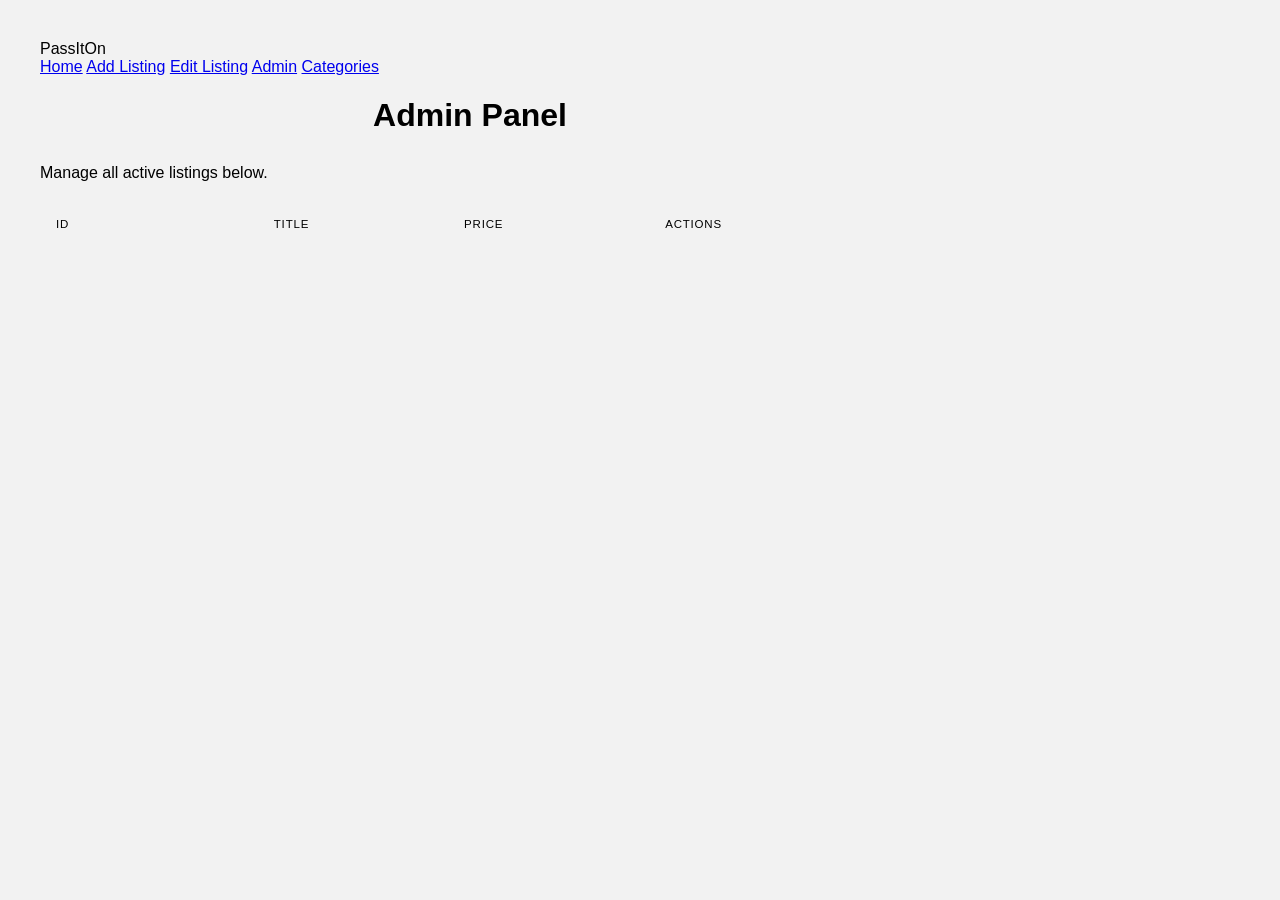
<file: admin.html>
<!DOCTYPE html>
<html lang="en">
<head>
  <meta charset="UTF-8" />
  <meta name="viewport" content="width=device-width, initial-scale=1.0"/>
  <title>Admin - Manage Listings</title>
  <link rel="stylesheet" href="style.css" />
  <style>
    /* ── Admin table styles matching PassItOn design system ── */
    .admin-wrap {
      background: var(--surface);
      border: 1px solid var(--border);
      border-radius: var(--radius);
      box-shadow: var(--shadow);
      overflow: hidden;
      margin-top: 1.5rem;
    }

    #listings-table {
      width: 100%;
      border-collapse: collapse;
      font-size: 0.875rem;
    }

    #listings-table thead {
      background: var(--bg);
      border-bottom: 1px solid var(--border);
    }

    #listings-table th {
      padding: 0.75rem 1rem;
      text-align: left;
      font-size: 0.72rem;
      font-weight: 500;
      letter-spacing: 0.07em;
      text-transform: uppercase;
      color: var(--text-secondary);
    }

    #listings-table td {
      padding: 0.85rem 1rem;
      color: var(--text-primary);
      font-weight: 300;
      border-bottom: 1px solid var(--border);
      vertical-align: middle;
    }

    #listings-table tbody tr:last-child td {
      border-bottom: none;
    }

    #listings-table tbody tr:hover {
      background: var(--bg);
    }

    #listings-table td:first-child {
      color: var(--text-secondary);
      font-size: 0.78rem;
    }

    #listings-table td:nth-child(3) {
      font-weight: 400;
    }

    #listings-table td:nth-child(4) {
      color: var(--accent);
      font-weight: 500;
    }

    button.btn-delete {
      background: transparent !important;
      color: var(--danger) !important;
      border: 1px solid var(--danger) !important;
      padding: 0.35rem 0.85rem;
      border-radius: var(--radius);
      font-family: 'DM Sans', sans-serif;
      font-size: 0.78rem;
      font-weight: 500;
      letter-spacing: 0.03em;
      cursor: pointer;
      transition: background 0.15s, color 0.15s;
      appearance: none;
      -webkit-appearance: none;
      outline: none;
      box-shadow: none;
    }

    button.btn-delete:hover {
      background: var(--danger) !important;
      color: #fff !important;
    }

    /* wider main for admin table */
    main.admin-main {
      max-width: 860px;
    }
  </style>
</head>
<body>

<header>
  <div class="logo">Pass<span>ItOn</span></div>
  <nav>
    <a href="index.html">Home</a>
    <a href="add.html">Add Listing</a>
    <a href="edit.html">Edit Listing</a>
    <a href="admin.html" class="active">Admin</a>
    <a href="categories.html">Categories</a>
  </nav>
</header>

<main class="admin-main">
  <h1>Admin Panel</h1>
  <p class="subtitle">Manage all active listings below.</p>

  <div class="admin-wrap">
    <table id="listings-table">
      <thead>
        <tr>
          <th>ID</th>
          <th></th>
          <th>Title</th>
          <th>Price</th>
          <th>Actions</th>
        </tr>
      </thead>
      <tbody></tbody>
    </table>
  </div>
</main>

<script>
var supabase=(function(e){function t(e,t){var n={};for(var r in e)Object.prototype.hasOwnProperty.call(e,r)&&t.indexOf(r)<0&&(n[r]=e[r]);if(e!=null&&typeof Object.getOwnPropertySymbols==`function`)for(var i=0,r=Object.getOwnPropertySymbols(e);i<r.length;i++)t.indexOf(r[i])<0&&Object.prototype.propertyIsEnumerable.call(e,r[i])&&(n[r[i]]=e[r[i]]);return n}function n(e,t,n,r){function i(e){return e instanceof n?e:new n(function(t){t(e)})}return new(n||=Promise)(function(n,a){function o(e){try{c(r.next(e))}catch(e){a(e)}}function s(e){try{c(r.throw(e))}catch(e){a(e)}}function c(e){e.done?n(e.value):i(e.value).then(o,s)}c((r=r.apply(e,t||[])).next())})}let r=e=>e?(...t)=>e(...t):(...e)=>fetch(...e);var i=class extends Error{constructor(e,t=`FunctionsError`,n){super(e),this.name=t,this.context=n}toJSON(){return{name:this.name,message:this.message,context:this.context}}},a=class extends i{constructor(e){super(`Failed to send a request to the Edge Function`,`FunctionsFetchError`,e)}},o=class extends i{constructor(e){super(`Relay Error invoking the Edge Function`,`FunctionsRelayError`,e)}},s=class extends i{constructor(e){super(`Edge Function returned a non-2xx status code`,`FunctionsHttpError`,e)}},c;(function(e){e.Any=`any`,e.ApNortheast1=`ap-northeast-1`,e.ApNortheast2=`ap-northeast-2`,e.ApSouth1=`ap-south-1`,e.ApSoutheast1=`ap-southeast-1`,e.ApSoutheast2=`ap-southeast-2`,e.CaCentral1=`ca-central-1`,e.EuCentral1=`eu-central-1`,e.EuWest1=`eu-west-1`,e.EuWest2=`eu-west-2`,e.EuWest3=`eu-west-3`,e.SaEast1=`sa-east-1`,e.UsEast1=`us-east-1`,e.UsWest1=`us-west-1`,e.UsWest2=`us-west-2`})(c||={});var l=class{constructor(e,{headers:t={},customFetch:n,region:i=c.Any}={}){this.url=e,this.headers=t,this.region=i,this.fetch=r(n)}setAuth(e){this.headers.Authorization=`Bearer ${e}`}invoke(e){return n(this,arguments,void 0,function*(e,t={}){let n,r;try{let{headers:i,method:c,body:l,signal:u,timeout:d}=t,f={},{region:p}=t;p||=this.region;let m=new URL(`${this.url}/${e}`);p&&p!==`any`&&(f[`x-region`]=p,m.searchParams.set(`forceFunctionRegion`,p));let h;l&&(i&&!Object.prototype.hasOwnProperty.call(i,`Content-Type`)||!i)?typeof Blob<`u`&&l instanceof Blob||l instanceof ArrayBuffer?(f[`Content-Type`]=`application/octet-stream`,h=l):typeof l==`string`?(f[`Content-Type`]=`text/plain`,h=l):typeof FormData<`u`&&l instanceof FormData?h=l:(f[`Content-Type`]=`application/json`,h=JSON.stringify(l)):h=l&&typeof l!=`string`&&!(typeof Blob<`u`&&l instanceof Blob)&&!(l instanceof ArrayBuffer)&&!(typeof FormData<`u`&&l instanceof FormData)?JSON.stringify(l):l;let ee=u;d&&(r=new AbortController,n=setTimeout(()=>r.abort(),d),u?(ee=r.signal,u.addEventListener(`abort`,()=>r.abort())):ee=r.signal);let g=yield this.fetch(m.toString(),{method:c||`POST`,headers:Object.assign(Object.assign(Object.assign({},f),this.headers),i),body:h,signal:ee}).catch(e=>{throw new a(e)}),te=g.headers.get(`x-relay-error`);if(te&&te===`true`)throw new o(g);if(!g.ok)throw new s(g);let _=(g.headers.get(`Content-Type`)??`text/plain`).split(`;`)[0].trim(),ne;return ne=_===`application/json`?yield g.json():_===`application/octet-stream`||_===`application/pdf`?yield g.blob():_===`text/event-stream`?g:_===`multipart/form-data`?yield g.formData():yield g.text(),{data:ne,error:null,response:g}}catch(e){return{data:null,error:e,response:e instanceof s||e instanceof o?e.context:void 0}}finally{n&&clearTimeout(n)}})}};let u=e=>Math.min(1e3*2**e,3e4),d=[520,503],f=[`GET`,`HEAD`,`OPTIONS`];var p=class extends Error{constructor(e){super(e.message),this.name=`PostgrestError`,this.details=e.details,this.hint=e.hint,this.code=e.code}toJSON(){return{name:this.name,message:this.message,details:this.details,hint:this.hint,code:this.code}}};function m(e,t){return new Promise(n=>{if(t?.aborted){n();return}let r=setTimeout(()=>{t?.removeEventListener(`abort`,i),n()},e);function i(){clearTimeout(r),n()}t?.addEventListener(`abort`,i)})}function h(e,t,n,r){return!(!r||n>=3||!f.includes(e)||!d.includes(t))}var ee=class{constructor(e){this.shouldThrowOnError=!1,this.retryEnabled=!0,this.method=e.method,this.url=e.url,this.headers=new Headers(e.headers),this.schema=e.schema,this.body=e.body,this.shouldThrowOnError=e.shouldThrowOnError??!1,this.signal=e.signal,this.isMaybeSingle=e.isMaybeSingle??!1,this.shouldStripNulls=e.shouldStripNulls??!1,this.urlLengthLimit=e.urlLengthLimit??8e3,this.retryEnabled=e.retry??!0,e.fetch?this.fetch=e.fetch:this.fetch=fetch}throwOnError(){return this.shouldThrowOnError=!0,this}stripNulls(){if(this.headers.get(`Accept`)===`text/csv`)throw Error(`stripNulls() cannot be used with csv()`);return this.shouldStripNulls=!0,this}setHeader(e,t){return this.headers=new Headers(this.headers),this.headers.set(e,t),this}retry(e){return this.retryEnabled=e,this}then(e,t){var n=this;if(this.schema===void 0||([`GET`,`HEAD`].includes(this.method)?this.headers.set(`Accept-Profile`,this.schema):this.headers.set(`Content-Profile`,this.schema)),this.method!==`GET`&&this.method!==`HEAD`&&this.headers.set(`Content-Type`,`application/json`),this.shouldStripNulls){let e=this.headers.get(`Accept`);e===`application/vnd.pgrst.object+json`?this.headers.set(`Accept`,`application/vnd.pgrst.object+json;nulls=stripped`):(!e||e===`application/json`)&&this.headers.set(`Accept`,`application/vnd.pgrst.array+json;nulls=stripped`)}let r=this.fetch,i=(async()=>{let e=0;for(;;){let t=new Headers(n.headers);e>0&&t.set(`X-Retry-Count`,String(e));let i;try{i=await r(n.url.toString(),{method:n.method,headers:t,body:JSON.stringify(n.body,(e,t)=>typeof t==`bigint`?t.toString():t),signal:n.signal})}catch(t){if(t?.name===`AbortError`||t?.code===`ABORT_ERR`||!f.includes(n.method))throw t;if(n.retryEnabled&&e<3){let t=u(e);e++,await m(t,n.signal);continue}throw t}if(h(n.method,i.status,e,n.retryEnabled)){let t=i.headers?.get(`Retry-After`)??null,r=t===null?u(e):Math.max(0,parseInt(t,10)||0)*1e3;await i.text(),e++,await m(r,n.signal);continue}return await n.processResponse(i)}})();return this.shouldThrowOnError||(i=i.catch(e=>{let t=``,n=``,r=``,i=e?.cause;if(i){let n=i?.message??``,r=i?.code??``;t=`${e?.name??`FetchError`}: ${e?.message}`,t+=`\n\nCaused by: ${i?.name??`Error`}: ${n}`,r&&(t+=` (${r})`),i?.stack&&(t+=`\n${i.stack}`)}else t=e?.stack??``;let a=this.url.toString().length;return e?.name===`AbortError`||e?.code===`ABORT_ERR`?(r=``,n=`Request was aborted (timeout or manual cancellation)`,a>this.urlLengthLimit&&(n+=`. Note: Your request URL is ${a} characters, which may exceed server limits. If selecting many fields, consider using views. If filtering with large arrays (e.g., .in('id', [many IDs])), consider using an RPC function to pass values server-side.`)):(i?.name===`HeadersOverflowError`||i?.code===`UND_ERR_HEADERS_OVERFLOW`)&&(r=``,n=`HTTP headers exceeded server limits (typically 16KB)`,a>this.urlLengthLimit&&(n+=`. Your request URL is ${a} characters. If selecting many fields, consider using views. If filtering with large arrays (e.g., .in('id', [200+ IDs])), consider using an RPC function instead.`)),{success:!1,error:{message:`${e?.name??`FetchError`}: ${e?.message}`,details:t,hint:n,code:r},data:null,count:null,status:0,statusText:``}})),i.then(e,t)}async processResponse(e){var t=this;let n=null,r=null,i=null,a=e.status,o=e.statusText;if(e.ok){if(t.method!==`HEAD`){let n=await e.text();n===``||(r=t.headers.get(`Accept`)===`text/csv`||t.headers.get(`Accept`)&&t.headers.get(`Accept`)?.includes(`application/vnd.pgrst.plan+text`)?n:JSON.parse(n))}let s=t.headers.get(`Prefer`)?.match(/count=(exact|planned|estimated)/),c=e.headers.get(`content-range`)?.split(`/`);s&&c&&c.length>1&&(i=parseInt(c[1])),t.isMaybeSingle&&Array.isArray(r)&&(r.length>1?(n={code:`PGRST116`,details:`Results contain ${r.length} rows, application/vnd.pgrst.object+json requires 1 row`,hint:null,message:`JSON object requested, multiple (or no) rows returned`},r=null,i=null,a=406,o=`Not Acceptable`):r=r.length===1?r[0]:null)}else{let i=await e.text();try{n=JSON.parse(i),Array.isArray(n)&&e.status===404&&(r=[],n=null,a=200,o=`OK`)}catch{e.status===404&&i===``?(a=204,o=`No Content`):n={message:i}}if(n&&t.shouldThrowOnError)throw new p(n)}return{success:n===null,error:n,data:r,count:i,status:a,statusText:o}}returns(){return this}overrideTypes(){return this}},g=class extends ee{select(e){let t=!1,n=(e??`*`).split(``).map(e=>/\s/.test(e)&&!t?``:(e===`"`&&(t=!t),e)).join(``);return this.url.searchParams.set(`select`,n),this.headers.append(`Prefer`,`return=representation`),this}order(e,{ascending:t=!0,nullsFirst:n,foreignTable:r,referencedTable:i=r}={}){let a=i?`${i}.order`:`order`,o=this.url.searchParams.get(a);return this.url.searchParams.set(a,`${o?`${o},`:``}${e}.${t?`asc`:`desc`}${n===void 0?``:n?`.nullsfirst`:`.nullslast`}`),this}limit(e,{foreignTable:t,referencedTable:n=t}={}){let r=n===void 0?`limit`:`${n}.limit`;return this.url.searchParams.set(r,`${e}`),this}range(e,t,{foreignTable:n,referencedTable:r=n}={}){let i=r===void 0?`offset`:`${r}.offset`,a=r===void 0?`limit`:`${r}.limit`;return this.url.searchParams.set(i,`${e}`),this.url.searchParams.set(a,`${t-e+1}`),this}abortSignal(e){return this.signal=e,this}single(){return this.headers.set(`Accept`,`application/vnd.pgrst.object+json`),this}maybeSingle(){return this.isMaybeSingle=!0,this}csv(){return this.headers.set(`Accept`,`text/csv`),this}geojson(){return this.headers.set(`Accept`,`application/geo+json`),this}explain({analyze:e=!1,verbose:t=!1,settings:n=!1,buffers:r=!1,wal:i=!1,format:a=`text`}={}){let o=[e?`analyze`:null,t?`verbose`:null,n?`settings`:null,r?`buffers`:null,i?`wal`:null].filter(Boolean).join(`|`),s=this.headers.get(`Accept`)??`application/json`;return this.headers.set(`Accept`,`application/vnd.pgrst.plan+${a}; for="${s}"; options=${o};`),this}rollback(){return this.headers.append(`Prefer`,`tx=rollback`),this}returns(){return this}maxAffected(e){return this.headers.append(`Prefer`,`handling=strict`),this.headers.append(`Prefer`,`max-affected=${e}`),this}};let te=RegExp(`[,()]`);var _=class extends g{eq(e,t){return this.url.searchParams.append(e,`eq.${t}`),this}neq(e,t){return this.url.searchParams.append(e,`neq.${t}`),this}gt(e,t){return this.url.searchParams.append(e,`gt.${t}`),this}gte(e,t){return this.url.searchParams.append(e,`gte.${t}`),this}lt(e,t){return this.url.searchParams.append(e,`lt.${t}`),this}lte(e,t){return this.url.searchParams.append(e,`lte.${t}`),this}like(e,t){return this.url.searchParams.append(e,`like.${t}`),this}likeAllOf(e,t){return this.url.searchParams.append(e,`like(all).{${t.join(`,`)}}`),this}likeAnyOf(e,t){return this.url.searchParams.append(e,`like(any).{${t.join(`,`)}}`),this}ilike(e,t){return this.url.searchParams.append(e,`ilike.${t}`),this}ilikeAllOf(e,t){return this.url.searchParams.append(e,`ilike(all).{${t.join(`,`)}}`),this}ilikeAnyOf(e,t){return this.url.searchParams.append(e,`ilike(any).{${t.join(`,`)}}`),this}regexMatch(e,t){return this.url.searchParams.append(e,`match.${t}`),this}regexIMatch(e,t){return this.url.searchParams.append(e,`imatch.${t}`),this}is(e,t){return this.url.searchParams.append(e,`is.${t}`),this}isDistinct(e,t){return this.url.searchParams.append(e,`isdistinct.${t}`),this}in(e,t){let n=Array.from(new Set(t)).map(e=>typeof e==`string`&&te.test(e)?`"${e}"`:`${e}`).join(`,`);return this.url.searchParams.append(e,`in.(${n})`),this}notIn(e,t){let n=Array.from(new Set(t)).map(e=>typeof e==`string`&&te.test(e)?`"${e}"`:`${e}`).join(`,`);return this.url.searchParams.append(e,`not.in.(${n})`),this}contains(e,t){return typeof t==`string`?this.url.searchParams.append(e,`cs.${t}`):Array.isArray(t)?this.url.searchParams.append(e,`cs.{${t.join(`,`)}}`):this.url.searchParams.append(e,`cs.${JSON.stringify(t)}`),this}containedBy(e,t){return typeof t==`string`?this.url.searchParams.append(e,`cd.${t}`):Array.isArray(t)?this.url.searchParams.append(e,`cd.{${t.join(`,`)}}`):this.url.searchParams.append(e,`cd.${JSON.stringify(t)}`),this}rangeGt(e,t){return this.url.searchParams.append(e,`sr.${t}`),this}rangeGte(e,t){return this.url.searchParams.append(e,`nxl.${t}`),this}rangeLt(e,t){return this.url.searchParams.append(e,`sl.${t}`),this}rangeLte(e,t){return this.url.searchParams.append(e,`nxr.${t}`),this}rangeAdjacent(e,t){return this.url.searchParams.append(e,`adj.${t}`),this}overlaps(e,t){return typeof t==`string`?this.url.searchParams.append(e,`ov.${t}`):this.url.searchParams.append(e,`ov.{${t.join(`,`)}}`),this}textSearch(e,t,{config:n,type:r}={}){let i=``;r===`plain`?i=`pl`:r===`phrase`?i=`ph`:r===`websearch`&&(i=`w`);let a=n===void 0?``:`(${n})`;return this.url.searchParams.append(e,`${i}fts${a}.${t}`),this}match(e){return Object.entries(e).filter(([e,t])=>t!==void 0).forEach(([e,t])=>{this.url.searchParams.append(e,`eq.${t}`)}),this}not(e,t,n){return this.url.searchParams.append(e,`not.${t}.${n}`),this}or(e,{foreignTable:t,referencedTable:n=t}={}){let r=n?`${n}.or`:`or`;return this.url.searchParams.append(r,`(${e})`),this}filter(e,t,n){return this.url.searchParams.append(e,`${t}.${n}`),this}},ne=class{constructor(e,{headers:t={},schema:n,fetch:r,urlLengthLimit:i=8e3,retry:a}){this.url=e,this.headers=new Headers(t),this.schema=n,this.fetch=r,this.urlLengthLimit=i,this.retry=a}cloneRequestState(){return{url:new URL(this.url.toString()),headers:new Headers(this.headers)}}select(e,t){let{head:n=!1,count:r}=t??{},i=n?`HEAD`:`GET`,a=!1,o=(e??`*`).split(``).map(e=>/\s/.test(e)&&!a?``:(e===`"`&&(a=!a),e)).join(``),{url:s,headers:c}=this.cloneRequestState();return s.searchParams.set(`select`,o),r&&c.append(`Prefer`,`count=${r}`),new _({method:i,url:s,headers:c,schema:this.schema,fetch:this.fetch,urlLengthLimit:this.urlLengthLimit,retry:this.retry})}insert(e,{count:t,defaultToNull:n=!0}={}){let{url:r,headers:i}=this.cloneRequestState();if(t&&i.append(`Prefer`,`count=${t}`),n||i.append(`Prefer`,`missing=default`),Array.isArray(e)){let t=e.reduce((e,t)=>e.concat(Object.keys(t)),[]);if(t.length>0){let e=[...new Set(t)].map(e=>`"${e}"`);r.searchParams.set(`columns`,e.join(`,`))}}return new _({method:`POST`,url:r,headers:i,schema:this.schema,body:e,fetch:this.fetch??fetch,urlLengthLimit:this.urlLengthLimit,retry:this.retry})}upsert(e,{onConflict:t,ignoreDuplicates:n=!1,count:r,defaultToNull:i=!0}={}){let{url:a,headers:o}=this.cloneRequestState();if(o.append(`Prefer`,`resolution=${n?`ignore`:`merge`}-duplicates`),t!==void 0&&a.searchParams.set(`on_conflict`,t),r&&o.append(`Prefer`,`count=${r}`),i||o.append(`Prefer`,`missing=default`),Array.isArray(e)){let t=e.reduce((e,t)=>e.concat(Object.keys(t)),[]);if(t.length>0){let e=[...new Set(t)].map(e=>`"${e}"`);a.searchParams.set(`columns`,e.join(`,`))}}return new _({method:`POST`,url:a,headers:o,schema:this.schema,body:e,fetch:this.fetch??fetch,urlLengthLimit:this.urlLengthLimit,retry:this.retry})}update(e,{count:t}={}){let{url:n,headers:r}=this.cloneRequestState();return t&&r.append(`Prefer`,`count=${t}`),new _({method:`PATCH`,url:n,headers:r,schema:this.schema,body:e,fetch:this.fetch??fetch,urlLengthLimit:this.urlLengthLimit,retry:this.retry})}delete({count:e}={}){let{url:t,headers:n}=this.cloneRequestState();return e&&n.append(`Prefer`,`count=${e}`),new _({method:`DELETE`,url:t,headers:n,schema:this.schema,fetch:this.fetch??fetch,urlLengthLimit:this.urlLengthLimit,retry:this.retry})}};function re(e){"@babel/helpers - typeof";return re=typeof Symbol==`function`&&typeof Symbol.iterator==`symbol`?function(e){return typeof e}:function(e){return e&&typeof Symbol==`function`&&e.constructor===Symbol&&e!==Symbol.prototype?`symbol`:typeof e},re(e)}function ie(e,t){if(re(e)!=`object`||!e)return e;var n=e[Symbol.toPrimitive];if(n!==void 0){var r=n.call(e,t||`default`);if(re(r)!=`object`)return r;throw TypeError(`@@toPrimitive must return a primitive value.`)}return(t===`string`?String:Number)(e)}function ae(e){var t=ie(e,`string`);return re(t)==`symbol`?t:t+``}function oe(e,t,n){return(t=ae(t))in e?Object.defineProperty(e,t,{value:n,enumerable:!0,configurable:!0,writable:!0}):e[t]=n,e}function se(e,t){var n=Object.keys(e);if(Object.getOwnPropertySymbols){var r=Object.getOwnPropertySymbols(e);t&&(r=r.filter(function(t){return Object.getOwnPropertyDescriptor(e,t).enumerable})),n.push.apply(n,r)}return n}function ce(e){for(var t=1;t<arguments.length;t++){var n=arguments[t]==null?{}:arguments[t];t%2?se(Object(n),!0).forEach(function(t){oe(e,t,n[t])}):Object.getOwnPropertyDescriptors?Object.defineProperties(e,Object.getOwnPropertyDescriptors(n)):se(Object(n)).forEach(function(t){Object.defineProperty(e,t,Object.getOwnPropertyDescriptor(n,t))})}return e}var le=class e{constructor(e,{headers:t={},schema:n,fetch:r,timeout:i,urlLengthLimit:a=8e3,retry:o}={}){this.url=e,this.headers=new Headers(t),this.schemaName=n,this.urlLengthLimit=a;let s=r??globalThis.fetch;i!==void 0&&i>0?this.fetch=(e,t)=>{let n=new AbortController,r=setTimeout(()=>n.abort(),i),a=t?.signal;if(a){if(a.aborted)return clearTimeout(r),s(e,t);let i=()=>{clearTimeout(r),n.abort()};return a.addEventListener(`abort`,i,{once:!0}),s(e,ce(ce({},t),{},{signal:n.signal})).finally(()=>{clearTimeout(r),a.removeEventListener(`abort`,i)})}return s(e,ce(ce({},t),{},{signal:n.signal})).finally(()=>clearTimeout(r))}:this.fetch=s,this.retry=o}from(e){if(!e||typeof e!=`string`||e.trim()===``)throw Error(`Invalid relation name: relation must be a non-empty string.`);return new ne(new URL(`${this.url}/${e}`),{headers:new Headers(this.headers),schema:this.schemaName,fetch:this.fetch,urlLengthLimit:this.urlLengthLimit,retry:this.retry})}schema(t){return new e(this.url,{headers:this.headers,schema:t,fetch:this.fetch,urlLengthLimit:this.urlLengthLimit,retry:this.retry})}rpc(e,t={},{head:n=!1,get:r=!1,count:i}={}){let a,o=new URL(`${this.url}/rpc/${e}`),s,c=e=>typeof e==`object`&&!!e&&(!Array.isArray(e)||e.some(c)),l=n&&Object.values(t).some(c);l?(a=`POST`,s=t):n||r?(a=n?`HEAD`:`GET`,Object.entries(t).filter(([e,t])=>t!==void 0).map(([e,t])=>[e,Array.isArray(t)?`{${t.join(`,`)}}`:`${t}`]).forEach(([e,t])=>{o.searchParams.append(e,t)})):(a=`POST`,s=t);let u=new Headers(this.headers);return l?u.set(`Prefer`,i?`count=${i},return=minimal`:`return=minimal`):i&&u.set(`Prefer`,`count=${i}`),new _({method:a,url:o,headers:u,schema:this.schemaName,body:s,fetch:this.fetch??fetch,urlLengthLimit:this.urlLengthLimit,retry:this.retry})}},ue=class{constructor(){}static detectEnvironment(){if(typeof WebSocket<`u`)return{type:`native`,constructor:WebSocket};if(typeof globalThis<`u`&&globalThis.WebSocket!==void 0)return{type:`native`,constructor:globalThis.WebSocket};if(typeof global<`u`&&global.WebSocket!==void 0)return{type:`native`,constructor:global.WebSocket};if(typeof globalThis<`u`&&globalThis.WebSocketPair!==void 0&&globalThis.WebSocket===void 0)return{type:`cloudflare`,error:`Cloudflare Workers detected. WebSocket clients are not supported in Cloudflare Workers.`,workaround:`Use Cloudflare Workers WebSocket API for server-side WebSocket handling, or deploy to a different runtime.`};if(typeof globalThis<`u`&&globalThis.EdgeRuntime||typeof navigator<`u`&&navigator.userAgent?.includes(`Vercel-Edge`))return{type:`unsupported`,error:`Edge runtime detected (Vercel Edge/Netlify Edge). WebSockets are not supported in edge functions.`,workaround:`Use serverless functions or a different deployment target for WebSocket functionality.`};let e=globalThis.process;if(e){let t=e.versions;if(t&&t.node){let e=t.node,n=parseInt(e.replace(/^v/,``).split(`.`)[0]);return n>=22?globalThis.WebSocket===void 0?{type:`unsupported`,error:`Node.js ${n} detected but native WebSocket not found.`,workaround:`Provide a WebSocket implementation via the transport option.`}:{type:`native`,constructor:globalThis.WebSocket}:{type:`unsupported`,error:`Node.js ${n} detected without native WebSocket support.`,workaround:`For Node.js < 22, install "ws" package and provide it via the transport option:
import ws from "ws"
new RealtimeClient(url, { transport: ws })`}}}return{type:`unsupported`,error:`Unknown JavaScript runtime without WebSocket support.`,workaround:`Ensure you're running in a supported environment (browser, Node.js, Deno) or provide a custom WebSocket implementation.`}}static getWebSocketConstructor(){let e=this.detectEnvironment();if(e.constructor)return e.constructor;let t=e.error||`WebSocket not supported in this environment.`;throw e.workaround&&(t+=`\n\nSuggested solution: ${e.workaround}`),Error(t)}static isWebSocketSupported(){try{let e=this.detectEnvironment();return e.type===`native`||e.type===`ws`}catch{return!1}}};let v={closed:`closed`,errored:`errored`,joined:`joined`,joining:`joining`,leaving:`leaving`},de={close:`phx_close`,error:`phx_error`,join:`phx_join`,reply:`phx_reply`,leave:`phx_leave`,access_token:`access_token`},fe={connecting:`connecting`,open:`open`,closing:`closing`,closed:`closed`};var pe=class{constructor(e){this.HEADER_LENGTH=1,this.USER_BROADCAST_PUSH_META_LENGTH=6,this.KINDS={userBroadcastPush:3,userBroadcast:4},this.BINARY_ENCODING=0,this.JSON_ENCODING=1,this.BROADCAST_EVENT=`broadcast`,this.allowedMetadataKeys=[],this.allowedMetadataKeys=e??[]}encode(e,t){if(e.event===this.BROADCAST_EVENT&&!(e.payload instanceof ArrayBuffer)&&typeof e.payload.event==`string`)return t(this._binaryEncodeUserBroadcastPush(e));let n=[e.join_ref,e.ref,e.topic,e.event,e.payload];return t(JSON.stringify(n))}_binaryEncodeUserBroadcastPush(e){return this._isArrayBuffer(e.payload?.payload)?this._encodeBinaryUserBroadcastPush(e):this._encodeJsonUserBroadcastPush(e)}_encodeBinaryUserBroadcastPush(e){let t=e.payload?.payload??new ArrayBuffer(0);return this._encodeUserBroadcastPush(e,this.BINARY_ENCODING,t)}_encodeJsonUserBroadcastPush(e){let t=e.payload?.payload??{},n=new TextEncoder().encode(JSON.stringify(t)).buffer;return this._encodeUserBroadcastPush(e,this.JSON_ENCODING,n)}_encodeUserBroadcastPush(e,t,n){let r=e.topic,i=e.ref??``,a=e.join_ref??``,o=e.payload.event,s=this.allowedMetadataKeys?this._pick(e.payload,this.allowedMetadataKeys):{},c=Object.keys(s).length===0?``:JSON.stringify(s);if(a.length>255)throw Error(`joinRef length ${a.length} exceeds maximum of 255`);if(i.length>255)throw Error(`ref length ${i.length} exceeds maximum of 255`);if(r.length>255)throw Error(`topic length ${r.length} exceeds maximum of 255`);if(o.length>255)throw Error(`userEvent length ${o.length} exceeds maximum of 255`);if(c.length>255)throw Error(`metadata length ${c.length} exceeds maximum of 255`);let l=this.USER_BROADCAST_PUSH_META_LENGTH+a.length+i.length+r.length+o.length+c.length,u=new ArrayBuffer(this.HEADER_LENGTH+l),d=new DataView(u),f=0;d.setUint8(f++,this.KINDS.userBroadcastPush),d.setUint8(f++,a.length),d.setUint8(f++,i.length),d.setUint8(f++,r.length),d.setUint8(f++,o.length),d.setUint8(f++,c.length),d.setUint8(f++,t),Array.from(a,e=>d.setUint8(f++,e.charCodeAt(0))),Array.from(i,e=>d.setUint8(f++,e.charCodeAt(0))),Array.from(r,e=>d.setUint8(f++,e.charCodeAt(0))),Array.from(o,e=>d.setUint8(f++,e.charCodeAt(0))),Array.from(c,e=>d.setUint8(f++,e.charCodeAt(0)));var p=new Uint8Array(u.byteLength+n.byteLength);return p.set(new Uint8Array(u),0),p.set(new Uint8Array(n),u.byteLength),p.buffer}decode(e,t){if(this._isArrayBuffer(e))return t(this._binaryDecode(e));if(typeof e==`string`){let[n,r,i,a,o]=JSON.parse(e);return t({join_ref:n,ref:r,topic:i,event:a,payload:o})}return t({})}_binaryDecode(e){let t=new DataView(e),n=t.getUint8(0),r=new TextDecoder;switch(n){case this.KINDS.userBroadcast:return this._decodeUserBroadcast(e,t,r)}}_decodeUserBroadcast(e,t,n){let r=t.getUint8(1),i=t.getUint8(2),a=t.getUint8(3),o=t.getUint8(4),s=this.HEADER_LENGTH+4,c=n.decode(e.slice(s,s+r));s+=r;let l=n.decode(e.slice(s,s+i));s+=i;let u=n.decode(e.slice(s,s+a));s+=a;let d=e.slice(s,e.byteLength),f=o===this.JSON_ENCODING?JSON.parse(n.decode(d)):d,p={type:this.BROADCAST_EVENT,event:l,payload:f};return a>0&&(p.meta=JSON.parse(u)),{join_ref:null,ref:null,topic:c,event:this.BROADCAST_EVENT,payload:p}}_isArrayBuffer(e){return e instanceof ArrayBuffer||e?.constructor?.name===`ArrayBuffer`}_pick(e,t){return!e||typeof e!=`object`?{}:Object.fromEntries(Object.entries(e).filter(([e])=>t.includes(e)))}},y;(function(e){e.abstime=`abstime`,e.bool=`bool`,e.date=`date`,e.daterange=`daterange`,e.float4=`float4`,e.float8=`float8`,e.int2=`int2`,e.int4=`int4`,e.int4range=`int4range`,e.int8=`int8`,e.int8range=`int8range`,e.json=`json`,e.jsonb=`jsonb`,e.money=`money`,e.numeric=`numeric`,e.oid=`oid`,e.reltime=`reltime`,e.text=`text`,e.time=`time`,e.timestamp=`timestamp`,e.timestamptz=`timestamptz`,e.timetz=`timetz`,e.tsrange=`tsrange`,e.tstzrange=`tstzrange`})(y||={});let me=(e,t,n={})=>{let r=n.skipTypes??[];return t?Object.keys(t).reduce((n,i)=>(n[i]=he(i,e,t,r),n),{}):{}},he=(e,t,n,r)=>{let i=t.find(t=>t.name===e)?.type,a=n[e];return i&&!r.includes(i)?ge(i,a):_e(a)},ge=(e,t)=>{if(e.charAt(0)===`_`)return xe(t,e.slice(1,e.length));switch(e){case y.bool:return ve(t);case y.float4:case y.float8:case y.int2:case y.int4:case y.int8:case y.numeric:case y.oid:return ye(t);case y.json:case y.jsonb:return be(t);case y.timestamp:return Se(t);case y.abstime:case y.date:case y.daterange:case y.int4range:case y.int8range:case y.money:case y.reltime:case y.text:case y.time:case y.timestamptz:case y.timetz:case y.tsrange:case y.tstzrange:return _e(t);default:return _e(t)}},_e=e=>e,ve=e=>{switch(e){case`t`:return!0;case`f`:return!1;default:return e}},ye=e=>{if(typeof e==`string`){let t=parseFloat(e);if(!Number.isNaN(t))return t}return e},be=e=>{if(typeof e==`string`)try{return JSON.parse(e)}catch{return e}return e},xe=(e,t)=>{if(typeof e!=`string`)return e;let n=e.length-1,r=e[n];if(e[0]===`{`&&r===`}`){let r,i=e.slice(1,n);try{r=JSON.parse(`[`+i+`]`)}catch{r=i?i.split(`,`):[]}return r.map(e=>ge(t,e))}return e},Se=e=>typeof e==`string`?e.replace(` `,`T`):e,Ce=e=>{let t=new URL(e);return t.protocol=t.protocol.replace(/^ws/i,`http`),t.pathname=t.pathname.replace(/\/+$/,``).replace(/\/socket\/websocket$/i,``).replace(/\/socket$/i,``).replace(/\/websocket$/i,``),t.pathname===``||t.pathname===`/`?t.pathname=`/api/broadcast`:t.pathname+=`/api/broadcast`,t.href};var we=e=>typeof e==`function`?e:function(){return e},Te=typeof self<`u`?self:null,b=typeof window<`u`?window:null,x=Te||b||globalThis,Ee=`2.0.0`,De=1e4,Oe=1e3,S={connecting:0,open:1,closing:2,closed:3},C={closed:`closed`,errored:`errored`,joined:`joined`,joining:`joining`,leaving:`leaving`},w={close:`phx_close`,error:`phx_error`,join:`phx_join`,reply:`phx_reply`,leave:`phx_leave`},ke={longpoll:`longpoll`,websocket:`websocket`},Ae={complete:4},je=`base64url.bearer.phx.`,Me=class{constructor(e,t,n,r){this.channel=e,this.event=t,this.payload=n||function(){return{}},this.receivedResp=null,this.timeout=r,this.timeoutTimer=null,this.recHooks=[],this.sent=!1,this.ref=void 0}resend(e){this.timeout=e,this.reset(),this.send()}send(){this.hasReceived(`timeout`)||(this.startTimeout(),this.sent=!0,this.channel.socket.push({topic:this.channel.topic,event:this.event,payload:this.payload(),ref:this.ref,join_ref:this.channel.joinRef()}))}receive(e,t){return this.hasReceived(e)&&t(this.receivedResp.response),this.recHooks.push({status:e,callback:t}),this}reset(){this.cancelRefEvent(),this.ref=null,this.refEvent=null,this.receivedResp=null,this.sent=!1}destroy(){this.cancelRefEvent(),this.cancelTimeout()}matchReceive({status:e,response:t,_ref:n}){this.recHooks.filter(t=>t.status===e).forEach(e=>e.callback(t))}cancelRefEvent(){this.refEvent&&this.channel.off(this.refEvent)}cancelTimeout(){clearTimeout(this.timeoutTimer),this.timeoutTimer=null}startTimeout(){this.timeoutTimer&&this.cancelTimeout(),this.ref=this.channel.socket.makeRef(),this.refEvent=this.channel.replyEventName(this.ref),this.channel.on(this.refEvent,e=>{this.cancelRefEvent(),this.cancelTimeout(),this.receivedResp=e,this.matchReceive(e)}),this.timeoutTimer=setTimeout(()=>{this.trigger(`timeout`,{})},this.timeout)}hasReceived(e){return this.receivedResp&&this.receivedResp.status===e}trigger(e,t){this.channel.trigger(this.refEvent,{status:e,response:t})}},Ne=class{constructor(e,t){this.callback=e,this.timerCalc=t,this.timer=void 0,this.tries=0}reset(){this.tries=0,clearTimeout(this.timer)}scheduleTimeout(){clearTimeout(this.timer),this.timer=setTimeout(()=>{this.tries+=1,this.callback()},this.timerCalc(this.tries+1))}},Pe=class{constructor(e,t,n){this.state=C.closed,this.topic=e,this.params=we(t||{}),this.socket=n,this.bindings=[],this.bindingRef=0,this.timeout=this.socket.timeout,this.joinedOnce=!1,this.joinPush=new Me(this,w.join,this.params,this.timeout),this.pushBuffer=[],this.stateChangeRefs=[],this.rejoinTimer=new Ne(()=>{this.socket.isConnected()&&this.rejoin()},this.socket.rejoinAfterMs),this.stateChangeRefs.push(this.socket.onError(()=>this.rejoinTimer.reset())),this.stateChangeRefs.push(this.socket.onOpen(()=>{this.rejoinTimer.reset(),this.isErrored()&&this.rejoin()})),this.joinPush.receive(`ok`,()=>{this.state=C.joined,this.rejoinTimer.reset(),this.pushBuffer.forEach(e=>e.send()),this.pushBuffer=[]}),this.joinPush.receive(`error`,e=>{this.state=C.errored,this.socket.hasLogger()&&this.socket.log(`channel`,`error ${this.topic}`,e),this.socket.isConnected()&&this.rejoinTimer.scheduleTimeout()}),this.onClose(()=>{this.rejoinTimer.reset(),this.socket.hasLogger()&&this.socket.log(`channel`,`close ${this.topic}`),this.state=C.closed,this.socket.remove(this)}),this.onError(e=>{this.socket.hasLogger()&&this.socket.log(`channel`,`error ${this.topic}`,e),this.isJoining()&&this.joinPush.reset(),this.state=C.errored,this.socket.isConnected()&&this.rejoinTimer.scheduleTimeout()}),this.joinPush.receive(`timeout`,()=>{this.socket.hasLogger()&&this.socket.log(`channel`,`timeout ${this.topic}`,this.joinPush.timeout),new Me(this,w.leave,we({}),this.timeout).send(),this.state=C.errored,this.joinPush.reset(),this.socket.isConnected()&&this.rejoinTimer.scheduleTimeout()}),this.on(w.reply,(e,t)=>{this.trigger(this.replyEventName(t),e)})}join(e=this.timeout){if(this.joinedOnce)throw Error(`tried to join multiple times. 'join' can only be called a single time per channel instance`);return this.timeout=e,this.joinedOnce=!0,this.rejoin(),this.joinPush}teardown(){this.pushBuffer.forEach(e=>e.destroy()),this.pushBuffer=[],this.rejoinTimer.reset(),this.joinPush.destroy(),this.state=C.closed,this.bindings=[]}onClose(e){this.on(w.close,e)}onError(e){return this.on(w.error,t=>e(t))}on(e,t){let n=this.bindingRef++;return this.bindings.push({event:e,ref:n,callback:t}),n}off(e,t){this.bindings=this.bindings.filter(n=>!(n.event===e&&(t===void 0||t===n.ref)))}canPush(){return this.socket.isConnected()&&this.isJoined()}push(e,t,n=this.timeout){if(t||={},!this.joinedOnce)throw Error(`tried to push '${e}' to '${this.topic}' before joining. Use channel.join() before pushing events`);let r=new Me(this,e,function(){return t},n);return this.canPush()?r.send():(r.startTimeout(),this.pushBuffer.push(r)),r}leave(e=this.timeout){this.rejoinTimer.reset(),this.joinPush.cancelTimeout(),this.state=C.leaving;let t=()=>{this.socket.hasLogger()&&this.socket.log(`channel`,`leave ${this.topic}`),this.trigger(w.close,`leave`)},n=new Me(this,w.leave,we({}),e);return n.receive(`ok`,()=>t()).receive(`timeout`,()=>t()),n.send(),this.canPush()||n.trigger(`ok`,{}),n}onMessage(e,t,n){return t}filterBindings(e,t,n){return!0}isMember(e,t,n,r){return this.topic===e?r&&r!==this.joinRef()?(this.socket.hasLogger()&&this.socket.log(`channel`,`dropping outdated message`,{topic:e,event:t,payload:n,joinRef:r}),!1):!0:!1}joinRef(){return this.joinPush.ref}rejoin(e=this.timeout){this.isLeaving()||(this.socket.leaveOpenTopic(this.topic),this.state=C.joining,this.joinPush.resend(e))}trigger(e,t,n,r){let i=this.onMessage(e,t,n,r);if(t&&!i)throw Error(`channel onMessage callbacks must return the payload, modified or unmodified`);let a=this.bindings.filter(r=>r.event===e&&this.filterBindings(r,t,n));for(let e=0;e<a.length;e++)a[e].callback(i,n,r||this.joinRef())}replyEventName(e){return`chan_reply_${e}`}isClosed(){return this.state===C.closed}isErrored(){return this.state===C.errored}isJoined(){return this.state===C.joined}isJoining(){return this.state===C.joining}isLeaving(){return this.state===C.leaving}},Fe=class{static request(e,t,n,r,i,a,o){if(x.XDomainRequest){let n=new x.XDomainRequest;return this.xdomainRequest(n,e,t,r,i,a,o)}else if(x.XMLHttpRequest){let s=new x.XMLHttpRequest;return this.xhrRequest(s,e,t,n,r,i,a,o)}else if(x.fetch&&x.AbortController)return this.fetchRequest(e,t,n,r,i,a,o);else throw Error(`No suitable XMLHttpRequest implementation found`)}static fetchRequest(e,t,n,r,i,a,o){let s={method:e,headers:n,body:r},c=null;return i&&(c=new AbortController,setTimeout(()=>c.abort(),i),s.signal=c.signal),x.fetch(t,s).then(e=>e.text()).then(e=>this.parseJSON(e)).then(e=>o&&o(e)).catch(e=>{e.name===`AbortError`&&a?a():o&&o(null)}),c}static xdomainRequest(e,t,n,r,i,a,o){return e.timeout=i,e.open(t,n),e.onload=()=>{let t=this.parseJSON(e.responseText);o&&o(t)},a&&(e.ontimeout=a),e.onprogress=()=>{},e.send(r),e}static xhrRequest(e,t,n,r,i,a,o,s){e.open(t,n,!0),e.timeout=a;for(let[t,n]of Object.entries(r))e.setRequestHeader(t,n);return e.onerror=()=>s&&s(null),e.onreadystatechange=()=>{e.readyState===Ae.complete&&s&&s(this.parseJSON(e.responseText))},o&&(e.ontimeout=o),e.send(i),e}static parseJSON(e){if(!e||e===``)return null;try{return JSON.parse(e)}catch{return console&&console.log(`failed to parse JSON response`,e),null}}static serialize(e,t){let n=[];for(var r in e){if(!Object.prototype.hasOwnProperty.call(e,r))continue;let i=t?`${t}[${r}]`:r,a=e[r];typeof a==`object`?n.push(this.serialize(a,i)):n.push(encodeURIComponent(i)+`=`+encodeURIComponent(a))}return n.join(`&`)}static appendParams(e,t){return Object.keys(t).length===0?e:`${e}${e.match(/\?/)?`&`:`?`}${this.serialize(t)}`}},Ie=e=>{let t=``,n=new Uint8Array(e),r=n.byteLength;for(let e=0;e<r;e++)t+=String.fromCharCode(n[e]);return btoa(t)},T=class{constructor(e,t){t&&t.length===2&&t[1].startsWith(je)&&(this.authToken=atob(t[1].slice(je.length))),this.endPoint=null,this.token=null,this.skipHeartbeat=!0,this.reqs=new Set,this.awaitingBatchAck=!1,this.currentBatch=null,this.currentBatchTimer=null,this.batchBuffer=[],this.onopen=function(){},this.onerror=function(){},this.onmessage=function(){},this.onclose=function(){},this.pollEndpoint=this.normalizeEndpoint(e),this.readyState=S.connecting,setTimeout(()=>this.poll(),0)}normalizeEndpoint(e){return e.replace(`ws://`,`http://`).replace(`wss://`,`https://`).replace(RegExp(`(.*)/`+ke.websocket),`$1/`+ke.longpoll)}endpointURL(){return Fe.appendParams(this.pollEndpoint,{token:this.token})}closeAndRetry(e,t,n){this.close(e,t,n),this.readyState=S.connecting}ontimeout(){this.onerror(`timeout`),this.closeAndRetry(1005,`timeout`,!1)}isActive(){return this.readyState===S.open||this.readyState===S.connecting}poll(){let e={Accept:`application/json`};this.authToken&&(e[`X-Phoenix-AuthToken`]=this.authToken),this.ajax(`GET`,e,null,()=>this.ontimeout(),e=>{if(e){var{status:t,token:n,messages:r}=e;if(t===410&&this.token!==null){this.onerror(410),this.closeAndRetry(3410,`session_gone`,!1);return}this.token=n}else t=0;switch(t){case 200:r.forEach(e=>{setTimeout(()=>this.onmessage({data:e}),0)}),this.poll();break;case 204:this.poll();break;case 410:this.readyState=S.open,this.onopen({}),this.poll();break;case 403:this.onerror(403),this.close(1008,`forbidden`,!1);break;case 0:case 500:this.onerror(500),this.closeAndRetry(1011,`internal server error`,500);break;default:throw Error(`unhandled poll status ${t}`)}})}send(e){typeof e!=`string`&&(e=Ie(e)),this.currentBatch?this.currentBatch.push(e):this.awaitingBatchAck?this.batchBuffer.push(e):(this.currentBatch=[e],this.currentBatchTimer=setTimeout(()=>{this.batchSend(this.currentBatch),this.currentBatch=null},0))}batchSend(e){this.awaitingBatchAck=!0,this.ajax(`POST`,{"Content-Type":`application/x-ndjson`},e.join(`
`),()=>this.onerror(`timeout`),e=>{this.awaitingBatchAck=!1,!e||e.status!==200?(this.onerror(e&&e.status),this.closeAndRetry(1011,`internal server error`,!1)):this.batchBuffer.length>0&&(this.batchSend(this.batchBuffer),this.batchBuffer=[])})}close(e,t,n){for(let e of this.reqs)e.abort();this.readyState=S.closed;let r=Object.assign({code:1e3,reason:void 0,wasClean:!0},{code:e,reason:t,wasClean:n});this.batchBuffer=[],clearTimeout(this.currentBatchTimer),this.currentBatchTimer=null,typeof CloseEvent<`u`?this.onclose(new CloseEvent(`close`,r)):this.onclose(r)}ajax(e,t,n,r,i){let a;a=Fe.request(e,this.endpointURL(),t,n,this.timeout,()=>{this.reqs.delete(a),r()},e=>{this.reqs.delete(a),this.isActive()&&i(e)}),this.reqs.add(a)}},Le=class e{constructor(t,n={}){let r=n.events||{state:`presence_state`,diff:`presence_diff`};this.state={},this.pendingDiffs=[],this.channel=t,this.joinRef=null,this.caller={onJoin:function(){},onLeave:function(){},onSync:function(){}},this.channel.on(r.state,t=>{let{onJoin:n,onLeave:r,onSync:i}=this.caller;this.joinRef=this.channel.joinRef(),this.state=e.syncState(this.state,t,n,r),this.pendingDiffs.forEach(t=>{this.state=e.syncDiff(this.state,t,n,r)}),this.pendingDiffs=[],i()}),this.channel.on(r.diff,t=>{let{onJoin:n,onLeave:r,onSync:i}=this.caller;this.inPendingSyncState()?this.pendingDiffs.push(t):(this.state=e.syncDiff(this.state,t,n,r),i())})}onJoin(e){this.caller.onJoin=e}onLeave(e){this.caller.onLeave=e}onSync(e){this.caller.onSync=e}list(t){return e.list(this.state,t)}inPendingSyncState(){return!this.joinRef||this.joinRef!==this.channel.joinRef()}static syncState(e,t,n,r){let i=this.clone(e),a={},o={};return this.map(i,(e,n)=>{t[e]||(o[e]=n)}),this.map(t,(e,t)=>{let n=i[e];if(n){let r=t.metas.map(e=>e.phx_ref),i=n.metas.map(e=>e.phx_ref),s=t.metas.filter(e=>i.indexOf(e.phx_ref)<0),c=n.metas.filter(e=>r.indexOf(e.phx_ref)<0);s.length>0&&(a[e]=t,a[e].metas=s),c.length>0&&(o[e]=this.clone(n),o[e].metas=c)}else a[e]=t}),this.syncDiff(i,{joins:a,leaves:o},n,r)}static syncDiff(e,t,n,r){let{joins:i,leaves:a}=this.clone(t);return n||=function(){},r||=function(){},this.map(i,(t,r)=>{let i=e[t];if(e[t]=this.clone(r),i){let n=e[t].metas.map(e=>e.phx_ref),r=i.metas.filter(e=>n.indexOf(e.phx_ref)<0);e[t].metas.unshift(...r)}n(t,i,r)}),this.map(a,(t,n)=>{let i=e[t];if(!i)return;let a=n.metas.map(e=>e.phx_ref);i.metas=i.metas.filter(e=>a.indexOf(e.phx_ref)<0),r(t,i,n),i.metas.length===0&&delete e[t]}),e}static list(e,t){return t||=function(e,t){return t},this.map(e,(e,n)=>t(e,n))}static map(e,t){return Object.getOwnPropertyNames(e).map(n=>t(n,e[n]))}static clone(e){return JSON.parse(JSON.stringify(e))}},Re={HEADER_LENGTH:1,META_LENGTH:4,KINDS:{push:0,reply:1,broadcast:2},encode(e,t){if(e.payload.constructor===ArrayBuffer)return t(this.binaryEncode(e));{let n=[e.join_ref,e.ref,e.topic,e.event,e.payload];return t(JSON.stringify(n))}},decode(e,t){if(e.constructor===ArrayBuffer)return t(this.binaryDecode(e));{let[n,r,i,a,o]=JSON.parse(e);return t({join_ref:n,ref:r,topic:i,event:a,payload:o})}},binaryEncode(e){let{join_ref:t,ref:n,event:r,topic:i,payload:a}=e,o=this.META_LENGTH+t.length+n.length+i.length+r.length,s=new ArrayBuffer(this.HEADER_LENGTH+o),c=new DataView(s),l=0;c.setUint8(l++,this.KINDS.push),c.setUint8(l++,t.length),c.setUint8(l++,n.length),c.setUint8(l++,i.length),c.setUint8(l++,r.length),Array.from(t,e=>c.setUint8(l++,e.charCodeAt(0))),Array.from(n,e=>c.setUint8(l++,e.charCodeAt(0))),Array.from(i,e=>c.setUint8(l++,e.charCodeAt(0))),Array.from(r,e=>c.setUint8(l++,e.charCodeAt(0)));var u=new Uint8Array(s.byteLength+a.byteLength);return u.set(new Uint8Array(s),0),u.set(new Uint8Array(a),s.byteLength),u.buffer},binaryDecode(e){let t=new DataView(e),n=t.getUint8(0),r=new TextDecoder;switch(n){case this.KINDS.push:return this.decodePush(e,t,r);case this.KINDS.reply:return this.decodeReply(e,t,r);case this.KINDS.broadcast:return this.decodeBroadcast(e,t,r)}},decodePush(e,t,n){let r=t.getUint8(1),i=t.getUint8(2),a=t.getUint8(3),o=this.HEADER_LENGTH+this.META_LENGTH-1,s=n.decode(e.slice(o,o+r));o+=r;let c=n.decode(e.slice(o,o+i));o+=i;let l=n.decode(e.slice(o,o+a));return o+=a,{join_ref:s,ref:null,topic:c,event:l,payload:e.slice(o,e.byteLength)}},decodeReply(e,t,n){let r=t.getUint8(1),i=t.getUint8(2),a=t.getUint8(3),o=t.getUint8(4),s=this.HEADER_LENGTH+this.META_LENGTH,c=n.decode(e.slice(s,s+r));s+=r;let l=n.decode(e.slice(s,s+i));s+=i;let u=n.decode(e.slice(s,s+a));s+=a;let d=n.decode(e.slice(s,s+o));s+=o;let f={status:d,response:e.slice(s,e.byteLength)};return{join_ref:c,ref:l,topic:u,event:w.reply,payload:f}},decodeBroadcast(e,t,n){let r=t.getUint8(1),i=t.getUint8(2),a=this.HEADER_LENGTH+2,o=n.decode(e.slice(a,a+r));a+=r;let s=n.decode(e.slice(a,a+i));return a+=i,{join_ref:null,ref:null,topic:o,event:s,payload:e.slice(a,e.byteLength)}}},ze=class{constructor(e,t={}){this.stateChangeCallbacks={open:[],close:[],error:[],message:[]},this.channels=[],this.sendBuffer=[],this.ref=0,this.fallbackRef=null,this.timeout=t.timeout||De,this.transport=t.transport||x.WebSocket||T,this.conn=void 0,this.primaryPassedHealthCheck=!1,this.longPollFallbackMs=t.longPollFallbackMs,this.fallbackTimer=null,this.sessionStore=t.sessionStorage||x&&x.sessionStorage,this.establishedConnections=0,this.defaultEncoder=Re.encode.bind(Re),this.defaultDecoder=Re.decode.bind(Re),this.closeWasClean=!0,this.disconnecting=!1,this.binaryType=t.binaryType||`arraybuffer`,this.connectClock=1,this.pageHidden=!1,this.encode=void 0,this.decode=void 0,this.transport===T?(this.encode=this.defaultEncoder,this.decode=this.defaultDecoder):(this.encode=t.encode||this.defaultEncoder,this.decode=t.decode||this.defaultDecoder);let n=null;b&&b.addEventListener&&(b.addEventListener(`pagehide`,e=>{this.conn&&(this.disconnect(),n=this.connectClock)}),b.addEventListener(`pageshow`,e=>{n===this.connectClock&&(n=null,this.connect())}),b.addEventListener(`visibilitychange`,()=>{document.visibilityState===`hidden`?this.pageHidden=!0:(this.pageHidden=!1,!this.isConnected()&&!this.closeWasClean&&this.teardown(()=>this.connect()))})),this.heartbeatIntervalMs=t.heartbeatIntervalMs||3e4,this.autoSendHeartbeat=t.autoSendHeartbeat??!0,this.heartbeatCallback=t.heartbeatCallback??(()=>{}),this.rejoinAfterMs=e=>t.rejoinAfterMs?t.rejoinAfterMs(e):[1e3,2e3,5e3][e-1]||1e4,this.reconnectAfterMs=e=>t.reconnectAfterMs?t.reconnectAfterMs(e):[10,50,100,150,200,250,500,1e3,2e3][e-1]||5e3,this.logger=t.logger||null,!this.logger&&t.debug&&(this.logger=(e,t,n)=>{console.log(`${e}: ${t}`,n)}),this.longpollerTimeout=t.longpollerTimeout||2e4,this.params=we(t.params||{}),this.endPoint=`${e}/${ke.websocket}`,this.vsn=t.vsn||Ee,this.heartbeatTimeoutTimer=null,this.heartbeatTimer=null,this.heartbeatSentAt=null,this.pendingHeartbeatRef=null,this.reconnectTimer=new Ne(()=>{if(this.pageHidden){this.log(`Not reconnecting as page is hidden!`),this.teardown();return}this.teardown(async()=>{t.beforeReconnect&&await t.beforeReconnect(),this.connect()})},this.reconnectAfterMs),this.authToken=t.authToken}getLongPollTransport(){return T}replaceTransport(e){this.connectClock++,this.closeWasClean=!0,clearTimeout(this.fallbackTimer),this.reconnectTimer.reset(),this.conn&&=(this.conn.close(),null),this.transport=e}protocol(){return location.protocol.match(/^https/)?`wss`:`ws`}endPointURL(){let e=Fe.appendParams(Fe.appendParams(this.endPoint,this.params()),{vsn:this.vsn});return e.charAt(0)===`/`?e.charAt(1)===`/`?`${this.protocol()}:${e}`:`${this.protocol()}://${location.host}${e}`:e}disconnect(e,t,n){this.connectClock++,this.disconnecting=!0,this.closeWasClean=!0,clearTimeout(this.fallbackTimer),this.reconnectTimer.reset(),this.teardown(()=>{this.disconnecting=!1,e&&e()},t,n)}connect(e){e&&(console&&console.log(`passing params to connect is deprecated. Instead pass :params to the Socket constructor`),this.params=we(e)),!(this.conn&&!this.disconnecting)&&(this.longPollFallbackMs&&this.transport!==T?this.connectWithFallback(T,this.longPollFallbackMs):this.transportConnect())}log(e,t,n){this.logger&&this.logger(e,t,n)}hasLogger(){return this.logger!==null}onOpen(e){let t=this.makeRef();return this.stateChangeCallbacks.open.push([t,e]),t}onClose(e){let t=this.makeRef();return this.stateChangeCallbacks.close.push([t,e]),t}onError(e){let t=this.makeRef();return this.stateChangeCallbacks.error.push([t,e]),t}onMessage(e){let t=this.makeRef();return this.stateChangeCallbacks.message.push([t,e]),t}onHeartbeat(e){this.heartbeatCallback=e}ping(e){if(!this.isConnected())return!1;let t=this.makeRef(),n=Date.now();this.push({topic:`phoenix`,event:`heartbeat`,payload:{},ref:t});let r=this.onMessage(i=>{i.ref===t&&(this.off([r]),e(Date.now()-n))});return!0}transportName(e){switch(e){case T:return`LongPoll`;default:return e.name}}transportConnect(){this.connectClock++,this.closeWasClean=!1;let e;this.authToken&&(e=[`phoenix`,`${je}${btoa(this.authToken).replace(/=/g,``)}`]),this.conn=new this.transport(this.endPointURL(),e),this.conn.binaryType=this.binaryType,this.conn.timeout=this.longpollerTimeout,this.conn.onopen=()=>this.onConnOpen(),this.conn.onerror=e=>this.onConnError(e),this.conn.onmessage=e=>this.onConnMessage(e),this.conn.onclose=e=>this.onConnClose(e)}getSession(e){return this.sessionStore&&this.sessionStore.getItem(e)}storeSession(e,t){this.sessionStore&&this.sessionStore.setItem(e,t)}connectWithFallback(e,t=2500){clearTimeout(this.fallbackTimer);let n=!1,r=!0,i,a=this.transportName(e),o=t=>{this.log(`transport`,`falling back to ${a}...`,t),this.off([void 0,i]),r=!1,this.replaceTransport(e),this.transportConnect()};if(this.getSession(`phx:fallback:${a}`))return o(`memorized`);this.fallbackTimer=setTimeout(o,t),i=this.onError(e=>{this.log(`transport`,`error`,e),r&&!n&&(clearTimeout(this.fallbackTimer),o(e))}),this.fallbackRef&&this.off([this.fallbackRef]),this.fallbackRef=this.onOpen(()=>{if(n=!0,!r){let t=this.transportName(e);return this.primaryPassedHealthCheck||this.storeSession(`phx:fallback:${t}`,`true`),this.log(`transport`,`established ${t} fallback`)}clearTimeout(this.fallbackTimer),this.fallbackTimer=setTimeout(o,t),this.ping(e=>{this.log(`transport`,`connected to primary after`,e),this.primaryPassedHealthCheck=!0,clearTimeout(this.fallbackTimer)})}),this.transportConnect()}clearHeartbeats(){clearTimeout(this.heartbeatTimer),clearTimeout(this.heartbeatTimeoutTimer)}onConnOpen(){this.hasLogger()&&this.log(`transport`,`connected to ${this.endPointURL()}`),this.closeWasClean=!1,this.disconnecting=!1,this.establishedConnections++,this.flushSendBuffer(),this.reconnectTimer.reset(),this.autoSendHeartbeat&&this.resetHeartbeat(),this.triggerStateCallbacks(`open`)}heartbeatTimeout(){if(this.pendingHeartbeatRef){this.pendingHeartbeatRef=null,this.heartbeatSentAt=null,this.hasLogger()&&this.log(`transport`,`heartbeat timeout. Attempting to re-establish connection`);try{this.heartbeatCallback(`timeout`)}catch(e){this.log(`error`,`error in heartbeat callback`,e)}this.triggerChanError(),this.closeWasClean=!1,this.teardown(()=>this.reconnectTimer.scheduleTimeout(),Oe,`heartbeat timeout`)}}resetHeartbeat(){this.conn&&this.conn.skipHeartbeat||(this.pendingHeartbeatRef=null,this.clearHeartbeats(),this.heartbeatTimer=setTimeout(()=>this.sendHeartbeat(),this.heartbeatIntervalMs))}teardown(e,t,n){if(!this.conn)return e&&e();let r=this.conn;this.waitForBufferDone(r,()=>{t?r.close(t,n||``):r.close(),this.waitForSocketClosed(r,()=>{this.conn===r&&(this.conn.onopen=function(){},this.conn.onerror=function(){},this.conn.onmessage=function(){},this.conn.onclose=function(){},this.conn=null),e&&e()})})}waitForBufferDone(e,t,n=1){if(n===5||!e.bufferedAmount){t();return}setTimeout(()=>{this.waitForBufferDone(e,t,n+1)},150*n)}waitForSocketClosed(e,t,n=1){if(n===5||e.readyState===S.closed){t();return}setTimeout(()=>{this.waitForSocketClosed(e,t,n+1)},150*n)}onConnClose(e){this.conn&&(this.conn.onclose=()=>{}),this.hasLogger()&&this.log(`transport`,`close`,e),this.triggerChanError(),this.clearHeartbeats(),this.closeWasClean||this.reconnectTimer.scheduleTimeout(),this.triggerStateCallbacks(`close`,e)}onConnError(e){this.hasLogger()&&this.log(`transport`,e);let t=this.transport,n=this.establishedConnections;this.triggerStateCallbacks(`error`,e,t,n),(t===this.transport||n>0)&&this.triggerChanError()}triggerChanError(){this.channels.forEach(e=>{e.isErrored()||e.isLeaving()||e.isClosed()||e.trigger(w.error)})}connectionState(){switch(this.conn&&this.conn.readyState){case S.connecting:return`connecting`;case S.open:return`open`;case S.closing:return`closing`;default:return`closed`}}isConnected(){return this.connectionState()===`open`}remove(e){this.off(e.stateChangeRefs),this.channels=this.channels.filter(t=>t!==e)}off(e){for(let t in this.stateChangeCallbacks)this.stateChangeCallbacks[t]=this.stateChangeCallbacks[t].filter(([t])=>e.indexOf(t)===-1)}channel(e,t={}){let n=new Pe(e,t,this);return this.channels.push(n),n}push(e){if(this.hasLogger()){let{topic:t,event:n,payload:r,ref:i,join_ref:a}=e;this.log(`push`,`${t} ${n} (${a}, ${i})`,r)}this.isConnected()?this.encode(e,e=>this.conn.send(e)):this.sendBuffer.push(()=>this.encode(e,e=>this.conn.send(e)))}makeRef(){let e=this.ref+1;return e===this.ref?this.ref=0:this.ref=e,this.ref.toString()}sendHeartbeat(){if(!this.isConnected()){try{this.heartbeatCallback(`disconnected`)}catch(e){this.log(`error`,`error in heartbeat callback`,e)}return}if(this.pendingHeartbeatRef){this.heartbeatTimeout();return}this.pendingHeartbeatRef=this.makeRef(),this.heartbeatSentAt=Date.now(),this.push({topic:`phoenix`,event:`heartbeat`,payload:{},ref:this.pendingHeartbeatRef});try{this.heartbeatCallback(`sent`)}catch(e){this.log(`error`,`error in heartbeat callback`,e)}this.heartbeatTimeoutTimer=setTimeout(()=>this.heartbeatTimeout(),this.heartbeatIntervalMs)}flushSendBuffer(){this.isConnected()&&this.sendBuffer.length>0&&(this.sendBuffer.forEach(e=>e()),this.sendBuffer=[])}onConnMessage(e){this.decode(e.data,e=>{let{topic:t,event:n,payload:r,ref:i,join_ref:a}=e;if(i&&i===this.pendingHeartbeatRef){let e=this.heartbeatSentAt?Date.now()-this.heartbeatSentAt:void 0;this.clearHeartbeats();try{this.heartbeatCallback(r.status===`ok`?`ok`:`error`,e)}catch(e){this.log(`error`,`error in heartbeat callback`,e)}this.pendingHeartbeatRef=null,this.heartbeatSentAt=null,this.autoSendHeartbeat&&(this.heartbeatTimer=setTimeout(()=>this.sendHeartbeat(),this.heartbeatIntervalMs))}this.hasLogger()&&this.log(`receive`,`${r.status||``} ${t} ${n} ${i&&`(`+i+`)`||``}`.trim(),r);for(let e=0;e<this.channels.length;e++){let o=this.channels[e];o.isMember(t,n,r,a)&&o.trigger(n,r,i,a)}this.triggerStateCallbacks(`message`,e)})}triggerStateCallbacks(e,...t){try{this.stateChangeCallbacks[e].forEach(([n,r])=>{try{r(...t)}catch(t){this.log(`error`,`error in ${e} callback`,t)}})}catch(t){this.log(`error`,`error triggering ${e} callbacks`,t)}}leaveOpenTopic(e){let t=this.channels.find(t=>t.topic===e&&(t.isJoined()||t.isJoining()));t&&(this.hasLogger()&&this.log(`transport`,`leaving duplicate topic "${e}"`),t.leave())}},Be=class e{constructor(t,n){let r=Ue(n);this.presence=new Le(t.getChannel(),r),this.presence.onJoin((n,r,i)=>{let a=e.onJoinPayload(n,r,i);t.getChannel().trigger(`presence`,a)}),this.presence.onLeave((n,r,i)=>{let a=e.onLeavePayload(n,r,i);t.getChannel().trigger(`presence`,a)}),this.presence.onSync(()=>{t.getChannel().trigger(`presence`,{event:`sync`})})}get state(){return e.transformState(this.presence.state)}static transformState(e){return e=He(e),Object.getOwnPropertyNames(e).reduce((t,n)=>{let r=e[n];return t[n]=Ve(r),t},{})}static onJoinPayload(e,t,n){return{event:`join`,key:e,currentPresences:We(t),newPresences:Ve(n)}}static onLeavePayload(e,t,n){return{event:`leave`,key:e,currentPresences:We(t),leftPresences:Ve(n)}}};function Ve(e){return e.metas.map(e=>(e.presence_ref=e.phx_ref,delete e.phx_ref,delete e.phx_ref_prev,e))}function He(e){return JSON.parse(JSON.stringify(e))}function Ue(e){return e?.events&&{events:e.events}}function We(e){return e?.metas?Ve(e):[]}var Ge;(function(e){e.SYNC=`sync`,e.JOIN=`join`,e.LEAVE=`leave`})(Ge||={});var Ke=class{get state(){return this.presenceAdapter.state}constructor(e,t){this.channel=e,this.presenceAdapter=new Be(this.channel.channelAdapter,t)}},qe=class{constructor(e,t,n){let r=Je(n);this.channel=e.getSocket().channel(t,r),this.socket=e}get state(){return this.channel.state}set state(e){this.channel.state=e}get joinedOnce(){return this.channel.joinedOnce}get joinPush(){return this.channel.joinPush}get rejoinTimer(){return this.channel.rejoinTimer}on(e,t){return this.channel.on(e,t)}off(e,t){this.channel.off(e,t)}subscribe(e){return this.channel.join(e)}unsubscribe(e){return this.channel.leave(e)}teardown(){this.channel.teardown()}onClose(e){this.channel.onClose(e)}onError(e){return this.channel.onError(e)}push(e,t,n){let r;try{r=this.channel.push(e,t,n)}catch{throw Error(`tried to push '${e}' to '${this.channel.topic}' before joining. Use channel.subscribe() before pushing events`)}if(this.channel.pushBuffer.length>100){let e=this.channel.pushBuffer.shift();e.cancelTimeout(),this.socket.log(`channel`,`discarded push due to buffer overflow: ${e.event}`,e.payload())}return r}updateJoinPayload(e){let t=this.channel.joinPush.payload();this.channel.joinPush.payload=()=>Object.assign(Object.assign({},t),e)}canPush(){return this.socket.isConnected()&&this.state===v.joined}isJoined(){return this.state===v.joined}isJoining(){return this.state===v.joining}isClosed(){return this.state===v.closed}isLeaving(){return this.state===v.leaving}updateFilterBindings(e){this.channel.filterBindings=e}updatePayloadTransform(e){this.channel.onMessage=e}getChannel(){return this.channel}};function Je(e){return{config:Object.assign({broadcast:{ack:!1,self:!1},presence:{key:``,enabled:!1},private:!1},e.config)}}var Ye;(function(e){e.ALL=`*`,e.INSERT=`INSERT`,e.UPDATE=`UPDATE`,e.DELETE=`DELETE`})(Ye||={});var E;(function(e){e.BROADCAST=`broadcast`,e.PRESENCE=`presence`,e.POSTGRES_CHANGES=`postgres_changes`,e.SYSTEM=`system`})(E||={});var D;(function(e){e.SUBSCRIBED=`SUBSCRIBED`,e.TIMED_OUT=`TIMED_OUT`,e.CLOSED=`CLOSED`,e.CHANNEL_ERROR=`CHANNEL_ERROR`})(D||={});let Xe=v;var Ze=class e{get state(){return this.channelAdapter.state}set state(e){this.channelAdapter.state=e}get joinedOnce(){return this.channelAdapter.joinedOnce}get timeout(){return this.socket.timeout}get joinPush(){return this.channelAdapter.joinPush}get rejoinTimer(){return this.channelAdapter.rejoinTimer}constructor(e,t={config:{}},n){if(this.topic=e,this.params=t,this.socket=n,this.bindings={},this.subTopic=e.replace(/^realtime:/i,``),this.params.config=Object.assign({broadcast:{ack:!1,self:!1},presence:{key:``,enabled:!1},private:!1},t.config),this.channelAdapter=new qe(this.socket.socketAdapter,e,this.params),this.presence=new Ke(this),this._onClose(()=>{this.socket._remove(this)}),this._updateFilterTransform(),this.broadcastEndpointURL=Ce(this.socket.socketAdapter.endPointURL()),this.private=this.params.config.private||!1,!this.private&&this.params.config?.broadcast?.replay)throw Error(`tried to use replay on public channel '${this.topic}'. It must be a private channel.`)}subscribe(e,t=this.timeout){if(this.socket.isConnected()||this.socket.connect(),this.channelAdapter.isClosed()){let{config:{broadcast:n,presence:r,private:i}}=this.params,a=this.bindings.postgres_changes?.map(e=>e.filter)??[],o=!!this.bindings[E.PRESENCE]&&this.bindings[E.PRESENCE].length>0||this.params.config.presence?.enabled===!0,s={},c={broadcast:n,presence:Object.assign(Object.assign({},r),{enabled:o}),postgres_changes:a,private:i};this.socket.accessTokenValue&&(s.access_token=this.socket.accessTokenValue),this._onError(t=>{e?.(D.CHANNEL_ERROR,t)}),this._onClose(()=>e?.(D.CLOSED)),this.updateJoinPayload(Object.assign({config:c},s)),this._updateFilterMessage(),this.channelAdapter.subscribe(t).receive(`ok`,async({postgres_changes:t})=>{if(this.socket._isManualToken()||this.socket.setAuth(),t===void 0){e?.(D.SUBSCRIBED);return}this._updatePostgresBindings(t,e)}).receive(`error`,t=>{this.state=v.errored,e?.(D.CHANNEL_ERROR,Error(JSON.stringify(Object.values(t).join(`, `)||`error`)))}).receive(`timeout`,()=>{e?.(D.TIMED_OUT)})}return this}_updatePostgresBindings(t,n){let r=this.bindings.postgres_changes,i=r?.length??0,a=[];for(let o=0;o<i;o++){let i=r[o],{filter:{event:s,schema:c,table:l,filter:u}}=i,d=t&&t[o];if(d&&d.event===s&&e.isFilterValueEqual(d.schema,c)&&e.isFilterValueEqual(d.table,l)&&e.isFilterValueEqual(d.filter,u))a.push(Object.assign(Object.assign({},i),{id:d.id}));else{this.unsubscribe(),this.state=v.errored,n?.(D.CHANNEL_ERROR,Error(`mismatch between server and client bindings for postgres changes`));return}}this.bindings.postgres_changes=a,this.state!=v.errored&&n&&n(D.SUBSCRIBED)}presenceState(){return this.presence.state}async track(e,t={}){return await this.send({type:`presence`,event:`track`,payload:e},t.timeout||this.timeout)}async untrack(e={}){return await this.send({type:`presence`,event:`untrack`},e)}on(e,t,n){let r=this.channelAdapter.isJoined()||this.channelAdapter.isJoining(),i=e===E.PRESENCE||e===E.POSTGRES_CHANGES;if(r&&i)throw this.socket.log(`channel`,`cannot add \`${e}\` callbacks for ${this.topic} after \`subscribe()\`.`),Error(`cannot add \`${e}\` callbacks for ${this.topic} after \`subscribe()\`.`);return this._on(e,t,n)}async httpSend(e,t,n={}){if(t==null)return Promise.reject(Error(`Payload is required for httpSend()`));let r={apikey:this.socket.apiKey?this.socket.apiKey:``,"Content-Type":`application/json`};this.socket.accessTokenValue&&(r.Authorization=`Bearer ${this.socket.accessTokenValue}`);let i={method:`POST`,headers:r,body:JSON.stringify({messages:[{topic:this.subTopic,event:e,payload:t,private:this.private}]})},a=await this._fetchWithTimeout(this.broadcastEndpointURL,i,n.timeout??this.timeout);if(a.status===202)return{success:!0};let o=a.statusText;try{let e=await a.json();o=e.error||e.message||o}catch{}return Promise.reject(Error(o))}async send(e,t={}){if(!this.channelAdapter.canPush()&&e.type===`broadcast`){console.warn(`Realtime send() is automatically falling back to REST API. This behavior will be deprecated in the future. Please use httpSend() explicitly for REST delivery.`);let{event:n,payload:r}=e,i={apikey:this.socket.apiKey?this.socket.apiKey:``,"Content-Type":`application/json`};this.socket.accessTokenValue&&(i.Authorization=`Bearer ${this.socket.accessTokenValue}`);let a={method:`POST`,headers:i,body:JSON.stringify({messages:[{topic:this.subTopic,event:n,payload:r,private:this.private}]})};try{let e=await this._fetchWithTimeout(this.broadcastEndpointURL,a,t.timeout??this.timeout);return await e.body?.cancel(),e.ok?`ok`:`error`}catch(e){return e.name===`AbortError`?`timed out`:`error`}}else return new Promise(n=>{let r=this.channelAdapter.push(e.type,e,t.timeout||this.timeout);e.type===`broadcast`&&!this.params?.config?.broadcast?.ack&&n(`ok`),r.receive(`ok`,()=>n(`ok`)),r.receive(`error`,()=>n(`error`)),r.receive(`timeout`,()=>n(`timed out`))})}updateJoinPayload(e){this.channelAdapter.updateJoinPayload(e)}async unsubscribe(e=this.timeout){return new Promise(t=>{this.channelAdapter.unsubscribe(e).receive(`ok`,()=>t(`ok`)).receive(`timeout`,()=>t(`timed out`)).receive(`error`,()=>t(`error`))})}teardown(){this.channelAdapter.teardown()}async _fetchWithTimeout(e,t,n){let r=new AbortController,i=setTimeout(()=>r.abort(),n),a=await this.socket.fetch(e,Object.assign(Object.assign({},t),{signal:r.signal}));return clearTimeout(i),a}_on(e,t,n){let r=e.toLocaleLowerCase(),i={type:r,filter:t,callback:n,ref:this.channelAdapter.on(e,n)};return this.bindings[r]?this.bindings[r].push(i):this.bindings[r]=[i],this._updateFilterMessage(),this}_onClose(e){this.channelAdapter.onClose(e)}_onError(e){this.channelAdapter.onError(e)}_updateFilterMessage(){this.channelAdapter.updateFilterBindings((e,t,n)=>{let r=e.event.toLocaleLowerCase();if(this._notThisChannelEvent(r,n))return!1;let i=this.bindings[r]?.find(t=>t.ref===e.ref);if(!i)return!0;if([`broadcast`,`presence`,`postgres_changes`].includes(r))if(`id`in i){let e=i.id,n=i.filter?.event;return e&&t.ids?.includes(e)&&(n===`*`||n?.toLocaleLowerCase()===t.data?.type.toLocaleLowerCase())}else{let e=(i?.filter?.event)?.toLocaleLowerCase();return e===`*`||e===(t?.event)?.toLocaleLowerCase()}else return i.type.toLocaleLowerCase()===r})}_notThisChannelEvent(e,t){let{close:n,error:r,leave:i,join:a}=de;return t&&[n,r,i,a].includes(e)&&t!==this.joinPush.ref}_updateFilterTransform(){this.channelAdapter.updatePayloadTransform((e,t,n)=>{if(typeof t==`object`&&`ids`in t){let e=t.data,{schema:n,table:r,commit_timestamp:i,type:a,errors:o}=e,s={schema:n,table:r,commit_timestamp:i,eventType:a,new:{},old:{},errors:o};return Object.assign(Object.assign({},s),this._getPayloadRecords(e))}return t})}copyBindings(e){if(this.joinedOnce)throw Error(`cannot copy bindings into joined channel`);for(let t in e.bindings)for(let n of e.bindings[t])this._on(n.type,n.filter,n.callback)}static isFilterValueEqual(e,t){return(e??void 0)===(t??void 0)}_getPayloadRecords(e){let t={new:{},old:{}};return(e.type===`INSERT`||e.type===`UPDATE`)&&(t.new=me(e.columns,e.record)),(e.type===`UPDATE`||e.type===`DELETE`)&&(t.old=me(e.columns,e.old_record)),t}},Qe=class{constructor(e,t){this.socket=new ze(e,t)}get timeout(){return this.socket.timeout}get endPoint(){return this.socket.endPoint}get transport(){return this.socket.transport}get heartbeatIntervalMs(){return this.socket.heartbeatIntervalMs}get heartbeatCallback(){return this.socket.heartbeatCallback}set heartbeatCallback(e){this.socket.heartbeatCallback=e}get heartbeatTimer(){return this.socket.heartbeatTimer}get pendingHeartbeatRef(){return this.socket.pendingHeartbeatRef}get reconnectTimer(){return this.socket.reconnectTimer}get vsn(){return this.socket.vsn}get encode(){return this.socket.encode}get decode(){return this.socket.decode}get reconnectAfterMs(){return this.socket.reconnectAfterMs}get sendBuffer(){return this.socket.sendBuffer}get stateChangeCallbacks(){return this.socket.stateChangeCallbacks}connect(){this.socket.connect()}disconnect(e,t,n,r=1e4){return new Promise(i=>{setTimeout(()=>i(`timeout`),r),this.socket.disconnect(()=>{e(),i(`ok`)},t,n)})}push(e){this.socket.push(e)}log(e,t,n){this.socket.log(e,t,n)}makeRef(){return this.socket.makeRef()}onOpen(e){this.socket.onOpen(e)}onClose(e){this.socket.onClose(e)}onError(e){this.socket.onError(e)}onMessage(e){this.socket.onMessage(e)}isConnected(){return this.socket.isConnected()}isConnecting(){return this.socket.connectionState()==fe.connecting}isDisconnecting(){return this.socket.connectionState()==fe.closing}connectionState(){return this.socket.connectionState()}endPointURL(){return this.socket.endPointURL()}sendHeartbeat(){this.socket.sendHeartbeat()}getSocket(){return this.socket}};let $e={HEARTBEAT_INTERVAL:25e3,RECONNECT_DELAY:10,HEARTBEAT_TIMEOUT_FALLBACK:100},et=[1e3,2e3,5e3,1e4];var tt=class{get endPoint(){return this.socketAdapter.endPoint}get timeout(){return this.socketAdapter.timeout}get transport(){return this.socketAdapter.transport}get heartbeatCallback(){return this.socketAdapter.heartbeatCallback}get heartbeatIntervalMs(){return this.socketAdapter.heartbeatIntervalMs}get heartbeatTimer(){return this.worker?this._workerHeartbeatTimer:this.socketAdapter.heartbeatTimer}get pendingHeartbeatRef(){return this.worker?this._pendingWorkerHeartbeatRef:this.socketAdapter.pendingHeartbeatRef}get reconnectTimer(){return this.socketAdapter.reconnectTimer}get vsn(){return this.socketAdapter.vsn}get encode(){return this.socketAdapter.encode}get decode(){return this.socketAdapter.decode}get reconnectAfterMs(){return this.socketAdapter.reconnectAfterMs}get sendBuffer(){return this.socketAdapter.sendBuffer}get stateChangeCallbacks(){return this.socketAdapter.stateChangeCallbacks}constructor(e,t){if(this.channels=[],this.accessTokenValue=null,this.accessToken=null,this.apiKey=null,this.httpEndpoint=``,this.headers={},this.params={},this.ref=0,this.serializer=new pe,this._manuallySetToken=!1,this._authPromise=null,this._workerHeartbeatTimer=void 0,this._pendingWorkerHeartbeatRef=null,this._resolveFetch=e=>e?(...t)=>e(...t):(...e)=>fetch(...e),!t?.params?.apikey)throw Error(`API key is required to connect to Realtime`);this.apiKey=t.params.apikey,this.socketAdapter=new Qe(e,this._initializeOptions(t)),this.httpEndpoint=Ce(e),this.fetch=this._resolveFetch(t?.fetch)}connect(){if(!(this.isConnecting()||this.isDisconnecting()||this.isConnected())){this.accessToken&&!this._authPromise&&this._setAuthSafely(`connect`),this._setupConnectionHandlers();try{this.socketAdapter.connect()}catch(e){let t=e.message;throw t.includes(`Node.js`)?Error(`${t}\n\nTo use Realtime in Node.js, you need to provide a WebSocket implementation:

Option 1: Use Node.js 22+ which has native WebSocket support
Option 2: Install and provide the "ws" package:

  npm install ws

  import ws from "ws"
  const client = new RealtimeClient(url, {
    ...options,
    transport: ws
  })`):Error(`WebSocket not available: ${t}`)}this._handleNodeJsRaceCondition()}}endpointURL(){return this.socketAdapter.endPointURL()}async disconnect(e,t){return this.isDisconnecting()?`ok`:await this.socketAdapter.disconnect(()=>{clearInterval(this._workerHeartbeatTimer),this._terminateWorker()},e,t)}getChannels(){return this.channels}async removeChannel(e){let t=await e.unsubscribe();return t===`ok`&&e.teardown(),this.channels.length===0&&this.disconnect(),t}async removeAllChannels(){let e=this.channels.map(async e=>{let t=await e.unsubscribe();return e.teardown(),t}),t=await Promise.all(e);return this.disconnect(),t}log(e,t,n){this.socketAdapter.log(e,t,n)}connectionState(){return this.socketAdapter.connectionState()||fe.closed}isConnected(){return this.socketAdapter.isConnected()}isConnecting(){return this.socketAdapter.isConnecting()}isDisconnecting(){return this.socketAdapter.isDisconnecting()}channel(e,t={config:{}}){let n=`realtime:${e}`,r=this.getChannels().find(e=>e.topic===n);if(r)return r;{let n=new Ze(`realtime:${e}`,t,this);return this.channels.push(n),n}}push(e){this.socketAdapter.push(e)}async setAuth(e=null){this._authPromise=this._performAuth(e);try{await this._authPromise}finally{this._authPromise=null}}_isManualToken(){return this._manuallySetToken}async sendHeartbeat(){this.socketAdapter.sendHeartbeat()}onHeartbeat(e){this.socketAdapter.heartbeatCallback=this._wrapHeartbeatCallback(e)}_makeRef(){return this.socketAdapter.makeRef()}_remove(e){this.channels=this.channels.filter(t=>t.topic!==e.topic)}async _performAuth(e=null){let t,n=!1;if(e)t=e,n=!0;else if(this.accessToken)try{t=await this.accessToken()}catch(e){this.log(`error`,`Error fetching access token from callback`,e),t=this.accessTokenValue}else t=this.accessTokenValue;n?this._manuallySetToken=!0:this.accessToken&&(this._manuallySetToken=!1),this.accessTokenValue!=t&&(this.accessTokenValue=t,this.channels.forEach(e=>{let n={access_token:t,version:`realtime-js/2.104.1`};t&&e.updateJoinPayload(n),e.joinedOnce&&e.channelAdapter.isJoined()&&e.channelAdapter.push(de.access_token,{access_token:t})}))}async _waitForAuthIfNeeded(){this._authPromise&&await this._authPromise}_setAuthSafely(e=`general`){this._isManualToken()||this.setAuth().catch(t=>{this.log(`error`,`Error setting auth in ${e}`,t)})}_setupConnectionHandlers(){this.socketAdapter.onOpen(()=>{(this._authPromise||(this.accessToken&&!this.accessTokenValue?this.setAuth():Promise.resolve())).catch(e=>{this.log(`error`,`error waiting for auth on connect`,e)}),this.worker&&!this.workerRef&&this._startWorkerHeartbeat()}),this.socketAdapter.onClose(()=>{this.worker&&this.workerRef&&this._terminateWorker()}),this.socketAdapter.onMessage(e=>{e.ref&&e.ref===this._pendingWorkerHeartbeatRef&&(this._pendingWorkerHeartbeatRef=null)})}_handleNodeJsRaceCondition(){this.socketAdapter.isConnected()&&this.socketAdapter.getSocket().onConnOpen()}_wrapHeartbeatCallback(e){return(t,n)=>{t==`sent`&&this._setAuthSafely(),e&&e(t,n)}}_startWorkerHeartbeat(){this.workerUrl?this.log(`worker`,`starting worker for from ${this.workerUrl}`):this.log(`worker`,`starting default worker`);let e=this._workerObjectUrl(this.workerUrl);this.workerRef=new Worker(e),this.workerRef.onerror=e=>{this.log(`worker`,`worker error`,e.message),this._terminateWorker(),this.disconnect()},this.workerRef.onmessage=e=>{e.data.event===`keepAlive`&&this.sendHeartbeat()},this.workerRef.postMessage({event:`start`,interval:this.heartbeatIntervalMs})}_terminateWorker(){this.workerRef&&=(this.log(`worker`,`terminating worker`),this.workerRef.terminate(),void 0)}_workerObjectUrl(e){let t;if(e)t=e;else{let e=new Blob([`
  addEventListener("message", (e) => {
    if (e.data.event === "start") {
      setInterval(() => postMessage({ event: "keepAlive" }), e.data.interval);
    }
  });`],{type:`application/javascript`});t=URL.createObjectURL(e)}return t}_initializeOptions(e){this.worker=e?.worker??!1,this.accessToken=e?.accessToken??null;let t={};t.timeout=e?.timeout??1e4,t.heartbeatIntervalMs=e?.heartbeatIntervalMs??$e.HEARTBEAT_INTERVAL,t.transport=e?.transport??ue.getWebSocketConstructor(),t.params=e?.params,t.logger=e?.logger,t.heartbeatCallback=this._wrapHeartbeatCallback(e?.heartbeatCallback),t.reconnectAfterMs=e?.reconnectAfterMs??(e=>et[e-1]||1e4);let n,r,i=e?.vsn??`2.0.0`;switch(i){case`1.0.0`:n=(e,t)=>t(JSON.stringify(e)),r=(e,t)=>t(JSON.parse(e));break;case`2.0.0`:n=this.serializer.encode.bind(this.serializer),r=this.serializer.decode.bind(this.serializer);break;default:throw Error(`Unsupported serializer version: ${t.vsn}`)}if(t.vsn=i,t.encode=e?.encode??n,t.decode=e?.decode??r,t.beforeReconnect=this._reconnectAuth.bind(this),(e?.logLevel||e?.log_level)&&(this.logLevel=e.logLevel||e.log_level,t.params=Object.assign(Object.assign({},t.params),{log_level:this.logLevel})),this.worker){if(typeof window<`u`&&!window.Worker)throw Error(`Web Worker is not supported`);this.workerUrl=e?.workerUrl,t.autoSendHeartbeat=!this.worker}return t}async _reconnectAuth(){await this._waitForAuthIfNeeded(),this.isConnected()||this.connect()}},nt=class extends Error{constructor(e,t){super(e),this.name=`IcebergError`,this.status=t.status,this.icebergType=t.icebergType,this.icebergCode=t.icebergCode,this.details=t.details,this.isCommitStateUnknown=t.icebergType===`CommitStateUnknownException`||[500,502,504].includes(t.status)&&t.icebergType?.includes(`CommitState`)===!0}isNotFound(){return this.status===404}isConflict(){return this.status===409}isAuthenticationTimeout(){return this.status===419}};function rt(e,t,n){let r=new URL(t,e);if(n)for(let[e,t]of Object.entries(n))t!==void 0&&r.searchParams.set(e,t);return r.toString()}async function it(e){return!e||e.type===`none`?{}:e.type===`bearer`?{Authorization:`Bearer ${e.token}`}:e.type===`header`?{[e.name]:e.value}:e.type===`custom`?await e.getHeaders():{}}function at(e){let t=e.fetchImpl??globalThis.fetch;return{async request({method:n,path:r,query:i,body:a,headers:o}){let s=rt(e.baseUrl,r,i),c=await it(e.auth),l=await t(s,{method:n,headers:{...a?{"Content-Type":`application/json`}:{},...c,...o},body:a?JSON.stringify(a):void 0}),u=await l.text(),d=(l.headers.get(`content-type`)||``).includes(`application/json`),f=d&&u?JSON.parse(u):u;if(!l.ok){let e=d?f:void 0,t=e?.error;throw new nt(t?.message??`Request failed with status ${l.status}`,{status:l.status,icebergType:t?.type,icebergCode:t?.code,details:e})}return{status:l.status,headers:l.headers,data:f}}}}function ot(e){return e.join(``)}var st=class{constructor(e,t=``){this.client=e,this.prefix=t}async listNamespaces(e){let t=e?{parent:ot(e.namespace)}:void 0;return(await this.client.request({method:`GET`,path:`${this.prefix}/namespaces`,query:t})).data.namespaces.map(e=>({namespace:e}))}async createNamespace(e,t){let n={namespace:e.namespace,properties:t?.properties};return(await this.client.request({method:`POST`,path:`${this.prefix}/namespaces`,body:n})).data}async dropNamespace(e){await this.client.request({method:`DELETE`,path:`${this.prefix}/namespaces/${ot(e.namespace)}`})}async loadNamespaceMetadata(e){return{properties:(await this.client.request({method:`GET`,path:`${this.prefix}/namespaces/${ot(e.namespace)}`})).data.properties}}async namespaceExists(e){try{return await this.client.request({method:`HEAD`,path:`${this.prefix}/namespaces/${ot(e.namespace)}`}),!0}catch(e){if(e instanceof nt&&e.status===404)return!1;throw e}}async createNamespaceIfNotExists(e,t){try{return await this.createNamespace(e,t)}catch(e){if(e instanceof nt&&e.status===409)return;throw e}}};function O(e){return e.join(``)}var ct=class{constructor(e,t=``,n){this.client=e,this.prefix=t,this.accessDelegation=n}async listTables(e){return(await this.client.request({method:`GET`,path:`${this.prefix}/namespaces/${O(e.namespace)}/tables`})).data.identifiers}async createTable(e,t){let n={};return this.accessDelegation&&(n[`X-Iceberg-Access-Delegation`]=this.accessDelegation),(await this.client.request({method:`POST`,path:`${this.prefix}/namespaces/${O(e.namespace)}/tables`,body:t,headers:n})).data.metadata}async updateTable(e,t){let n=await this.client.request({method:`POST`,path:`${this.prefix}/namespaces/${O(e.namespace)}/tables/${e.name}`,body:t});return{"metadata-location":n.data[`metadata-location`],metadata:n.data.metadata}}async dropTable(e,t){await this.client.request({method:`DELETE`,path:`${this.prefix}/namespaces/${O(e.namespace)}/tables/${e.name}`,query:{purgeRequested:String(t?.purge??!1)}})}async loadTable(e){let t={};return this.accessDelegation&&(t[`X-Iceberg-Access-Delegation`]=this.accessDelegation),(await this.client.request({method:`GET`,path:`${this.prefix}/namespaces/${O(e.namespace)}/tables/${e.name}`,headers:t})).data.metadata}async tableExists(e){let t={};this.accessDelegation&&(t[`X-Iceberg-Access-Delegation`]=this.accessDelegation);try{return await this.client.request({method:`HEAD`,path:`${this.prefix}/namespaces/${O(e.namespace)}/tables/${e.name}`,headers:t}),!0}catch(e){if(e instanceof nt&&e.status===404)return!1;throw e}}async createTableIfNotExists(e,t){try{return await this.createTable(e,t)}catch(n){if(n instanceof nt&&n.status===409)return await this.loadTable({namespace:e.namespace,name:t.name});throw n}}},lt=class{constructor(e){let t=`v1`;e.catalogName&&(t+=`/${e.catalogName}`),this.client=at({baseUrl:e.baseUrl.endsWith(`/`)?e.baseUrl:`${e.baseUrl}/`,auth:e.auth,fetchImpl:e.fetch}),this.accessDelegation=e.accessDelegation?.join(`,`),this.namespaceOps=new st(this.client,t),this.tableOps=new ct(this.client,t,this.accessDelegation)}async listNamespaces(e){return this.namespaceOps.listNamespaces(e)}async createNamespace(e,t){return this.namespaceOps.createNamespace(e,t)}async dropNamespace(e){await this.namespaceOps.dropNamespace(e)}async loadNamespaceMetadata(e){return this.namespaceOps.loadNamespaceMetadata(e)}async listTables(e){return this.tableOps.listTables(e)}async createTable(e,t){return this.tableOps.createTable(e,t)}async updateTable(e,t){return this.tableOps.updateTable(e,t)}async dropTable(e,t){await this.tableOps.dropTable(e,t)}async loadTable(e){return this.tableOps.loadTable(e)}async namespaceExists(e){return this.namespaceOps.namespaceExists(e)}async tableExists(e){return this.tableOps.tableExists(e)}async createNamespaceIfNotExists(e,t){return this.namespaceOps.createNamespaceIfNotExists(e,t)}async createTableIfNotExists(e,t){return this.tableOps.createTableIfNotExists(e,t)}};function ut(e){"@babel/helpers - typeof";return ut=typeof Symbol==`function`&&typeof Symbol.iterator==`symbol`?function(e){return typeof e}:function(e){return e&&typeof Symbol==`function`&&e.constructor===Symbol&&e!==Symbol.prototype?`symbol`:typeof e},ut(e)}function dt(e,t){if(ut(e)!=`object`||!e)return e;var n=e[Symbol.toPrimitive];if(n!==void 0){var r=n.call(e,t||`default`);if(ut(r)!=`object`)return r;throw TypeError(`@@toPrimitive must return a primitive value.`)}return(t===`string`?String:Number)(e)}function ft(e){var t=dt(e,`string`);return ut(t)==`symbol`?t:t+``}function pt(e,t,n){return(t=ft(t))in e?Object.defineProperty(e,t,{value:n,enumerable:!0,configurable:!0,writable:!0}):e[t]=n,e}function mt(e,t){var n=Object.keys(e);if(Object.getOwnPropertySymbols){var r=Object.getOwnPropertySymbols(e);t&&(r=r.filter(function(t){return Object.getOwnPropertyDescriptor(e,t).enumerable})),n.push.apply(n,r)}return n}function k(e){for(var t=1;t<arguments.length;t++){var n=arguments[t]==null?{}:arguments[t];t%2?mt(Object(n),!0).forEach(function(t){pt(e,t,n[t])}):Object.getOwnPropertyDescriptors?Object.defineProperties(e,Object.getOwnPropertyDescriptors(n)):mt(Object(n)).forEach(function(t){Object.defineProperty(e,t,Object.getOwnPropertyDescriptor(n,t))})}return e}var ht=class extends Error{constructor(e,t=`storage`,n,r){super(e),this.__isStorageError=!0,this.namespace=t,this.name=t===`vectors`?`StorageVectorsError`:`StorageError`,this.status=n,this.statusCode=r}toJSON(){return{name:this.name,message:this.message,status:this.status,statusCode:this.statusCode}}};function gt(e){return typeof e==`object`&&!!e&&`__isStorageError`in e}var _t=class extends ht{constructor(e,t,n,r=`storage`){super(e,r,t,n),this.name=r===`vectors`?`StorageVectorsApiError`:`StorageApiError`,this.status=t,this.statusCode=n}toJSON(){return k({},super.toJSON())}},vt=class extends ht{constructor(e,t,n=`storage`){super(e,n),this.name=n===`vectors`?`StorageVectorsUnknownError`:`StorageUnknownError`,this.originalError=t}};function yt(e,t,n){let r=k({},e),i=t.toLowerCase();for(let e of Object.keys(r))e.toLowerCase()===i&&delete r[e];return r[i]=n,r}function bt(e){let t={};for(let[n,r]of Object.entries(e))t[n.toLowerCase()]=r;return t}let xt=e=>e?(...t)=>e(...t):(...e)=>fetch(...e),St=e=>{if(typeof e!=`object`||!e)return!1;let t=Object.getPrototypeOf(e);return(t===null||t===Object.prototype||Object.getPrototypeOf(t)===null)&&!(Symbol.toStringTag in e)&&!(Symbol.iterator in e)},Ct=e=>{if(Array.isArray(e))return e.map(e=>Ct(e));if(typeof e==`function`||e!==Object(e))return e;let t={};return Object.entries(e).forEach(([e,n])=>{let r=e.replace(/([-_][a-z])/gi,e=>e.toUpperCase().replace(/[-_]/g,``));t[r]=Ct(n)}),t},wt=e=>!e||typeof e!=`string`||e.length===0||e.length>100||e.trim()!==e||e.includes(`/`)||e.includes(`\\`)?!1:/^[\w!.\*'() &$@=;:+,?-]+$/.test(e),Tt=e=>e.msg||e.message||e.error_description||(typeof e.error==`string`?e.error:e.error?.message)||JSON.stringify(e),Et=async(e,t,n,r)=>{if(typeof e==`object`&&e&&typeof e.json==`function`){let n=e,i=parseInt(n.status,10);Number.isFinite(i)||(i=500),n.json().then(e=>{let n=e?.statusCode||e?.code||i+``;t(new _t(Tt(e),i,n,r))}).catch(()=>{let e=i+``;t(new _t(n.statusText||`HTTP ${i} error`,i,e,r))})}else t(new vt(Tt(e),e,r))},Dt=(e,t,n,r)=>{let i={method:e,headers:t?.headers||{}};if(e===`GET`||e===`HEAD`||!r)return k(k({},i),n);if(St(r)){let e=t?.headers||{},n;for(let[t,r]of Object.entries(e))t.toLowerCase()===`content-type`&&(n=r);i.headers=yt(e,`Content-Type`,n??`application/json`),i.body=JSON.stringify(r)}else i.body=r;return t?.duplex&&(i.duplex=t.duplex),k(k({},i),n)};async function Ot(e,t,n,r,i,a,o){return new Promise((s,c)=>{e(n,Dt(t,r,i,a)).then(e=>{if(!e.ok)throw e;if(r?.noResolveJson)return e;if(o===`vectors`){let t=e.headers.get(`content-type`);if(e.headers.get(`content-length`)===`0`||e.status===204||!t||!t.includes(`application/json`))return{}}return e.json()}).then(e=>s(e)).catch(e=>Et(e,c,r,o))})}function kt(e=`storage`){return{get:async(t,n,r,i)=>Ot(t,`GET`,n,r,i,void 0,e),post:async(t,n,r,i,a)=>Ot(t,`POST`,n,i,a,r,e),put:async(t,n,r,i,a)=>Ot(t,`PUT`,n,i,a,r,e),head:async(t,n,r,i)=>Ot(t,`HEAD`,n,k(k({},r),{},{noResolveJson:!0}),i,void 0,e),remove:async(t,n,r,i,a)=>Ot(t,`DELETE`,n,i,a,r,e)}}let{get:At,post:A,put:jt,head:Mt,remove:Nt}=kt(`storage`),j=kt(`vectors`);var M=class{constructor(e,t={},n,r=`storage`){this.shouldThrowOnError=!1,this.url=e,this.headers=bt(t),this.fetch=xt(n),this.namespace=r}throwOnError(){return this.shouldThrowOnError=!0,this}setHeader(e,t){return this.headers=yt(this.headers,e,t),this}async handleOperation(e){var t=this;try{return{data:await e(),error:null}}catch(e){if(t.shouldThrowOnError)throw e;if(gt(e))return{data:null,error:e};throw e}}},Pt=class{constructor(e,t){this.downloadFn=e,this.shouldThrowOnError=t}then(e,t){return this.execute().then(e,t)}async execute(){var e=this;try{return{data:(await e.downloadFn()).body,error:null}}catch(t){if(e.shouldThrowOnError)throw t;if(gt(t))return{data:null,error:t};throw t}}};let Ft;Ft=Symbol.toStringTag;var It=class{constructor(e,t){this.downloadFn=e,this.shouldThrowOnError=t,this[Ft]=`BlobDownloadBuilder`,this.promise=null}asStream(){return new Pt(this.downloadFn,this.shouldThrowOnError)}then(e,t){return this.getPromise().then(e,t)}catch(e){return this.getPromise().catch(e)}finally(e){return this.getPromise().finally(e)}getPromise(){return this.promise||=this.execute(),this.promise}async execute(){var e=this;try{return{data:await(await e.downloadFn()).blob(),error:null}}catch(t){if(e.shouldThrowOnError)throw t;if(gt(t))return{data:null,error:t};throw t}}};let Lt={limit:100,offset:0,sortBy:{column:`name`,order:`asc`}},Rt={cacheControl:`3600`,contentType:`text/plain;charset=UTF-8`,upsert:!1};var zt=class extends M{constructor(e,t={},n,r){super(e,t,r,`storage`),this.bucketId=n}async uploadOrUpdate(e,t,n,r){var i=this;return i.handleOperation(async()=>{let a,o=k(k({},Rt),r),s=k(k({},i.headers),e===`POST`&&{"x-upsert":String(o.upsert)}),c=o.metadata;if(typeof Blob<`u`&&n instanceof Blob?(a=new FormData,a.append(`cacheControl`,o.cacheControl),c&&a.append(`metadata`,i.encodeMetadata(c)),a.append(``,n)):typeof FormData<`u`&&n instanceof FormData?(a=n,a.has(`cacheControl`)||a.append(`cacheControl`,o.cacheControl),c&&!a.has(`metadata`)&&a.append(`metadata`,i.encodeMetadata(c))):(a=n,s[`cache-control`]=`max-age=${o.cacheControl}`,s[`content-type`]=o.contentType,c&&(s[`x-metadata`]=i.toBase64(i.encodeMetadata(c))),(typeof ReadableStream<`u`&&a instanceof ReadableStream||a&&typeof a==`object`&&`pipe`in a&&typeof a.pipe==`function`)&&!o.duplex&&(o.duplex=`half`)),r?.headers)for(let[e,t]of Object.entries(r.headers))s=yt(s,e,t);let l=i._removeEmptyFolders(t),u=i._getFinalPath(l),d=await(e==`PUT`?jt:A)(i.fetch,`${i.url}/object/${u}`,a,k({headers:s},o?.duplex?{duplex:o.duplex}:{}));return{path:l,id:d.Id,fullPath:d.Key}})}async upload(e,t,n){return this.uploadOrUpdate(`POST`,e,t,n)}async uploadToSignedUrl(e,t,n,r){var i=this;let a=i._removeEmptyFolders(e),o=i._getFinalPath(a),s=new URL(i.url+`/object/upload/sign/${o}`);return s.searchParams.set(`token`,t),i.handleOperation(async()=>{let e,t=k(k({},Rt),r),o=k(k({},i.headers),{"x-upsert":String(t.upsert)});return typeof Blob<`u`&&n instanceof Blob?(e=new FormData,e.append(`cacheControl`,t.cacheControl),e.append(``,n)):typeof FormData<`u`&&n instanceof FormData?(e=n,e.append(`cacheControl`,t.cacheControl)):(e=n,o[`cache-control`]=`max-age=${t.cacheControl}`,o[`content-type`]=t.contentType),{path:a,fullPath:(await jt(i.fetch,s.toString(),e,{headers:o})).Key}})}async createSignedUploadUrl(e,t){var n=this;return n.handleOperation(async()=>{let r=n._getFinalPath(e),i=k({},n.headers);t?.upsert&&(i[`x-upsert`]=`true`);let a=await A(n.fetch,`${n.url}/object/upload/sign/${r}`,{},{headers:i}),o=new URL(n.url+a.url),s=o.searchParams.get(`token`);if(!s)throw new ht(`No token returned by API`);return{signedUrl:o.toString(),path:e,token:s}})}async update(e,t,n){return this.uploadOrUpdate(`PUT`,e,t,n)}async move(e,t,n){var r=this;return r.handleOperation(async()=>await A(r.fetch,`${r.url}/object/move`,{bucketId:r.bucketId,sourceKey:e,destinationKey:t,destinationBucket:n?.destinationBucket},{headers:r.headers}))}async copy(e,t,n){var r=this;return r.handleOperation(async()=>({path:(await A(r.fetch,`${r.url}/object/copy`,{bucketId:r.bucketId,sourceKey:e,destinationKey:t,destinationBucket:n?.destinationBucket},{headers:r.headers})).Key}))}async createSignedUrl(e,t,n){var r=this;return r.handleOperation(async()=>{let i=r._getFinalPath(e),a=typeof n?.transform==`object`&&n.transform!==null&&Object.keys(n.transform).length>0,o=await A(r.fetch,`${r.url}/object/sign/${i}`,k({expiresIn:t},a?{transform:n.transform}:{}),{headers:r.headers}),s=new URLSearchParams;n?.download&&s.set(`download`,n.download===!0?``:n.download),n?.cacheNonce!=null&&s.set(`cacheNonce`,String(n.cacheNonce));let c=s.toString();return{signedUrl:encodeURI(`${r.url}${o.signedURL}${c?`&${c}`:``}`)}})}async createSignedUrls(e,t,n){var r=this;return r.handleOperation(async()=>{let i=await A(r.fetch,`${r.url}/object/sign/${r.bucketId}`,{expiresIn:t,paths:e},{headers:r.headers}),a=new URLSearchParams;n?.download&&a.set(`download`,n.download===!0?``:n.download),n?.cacheNonce!=null&&a.set(`cacheNonce`,String(n.cacheNonce));let o=a.toString();return i.map(e=>k(k({},e),{},{signedUrl:e.signedURL?encodeURI(`${r.url}${e.signedURL}${o?`&${o}`:``}`):null}))})}download(e,t,n){let r=typeof t?.transform==`object`&&t.transform!==null&&Object.keys(t.transform).length>0?`render/image/authenticated`:`object`,i=new URLSearchParams;t?.transform&&this.applyTransformOptsToQuery(i,t.transform),t?.cacheNonce!=null&&i.set(`cacheNonce`,String(t.cacheNonce));let a=i.toString(),o=this._getFinalPath(e);return new It(()=>At(this.fetch,`${this.url}/${r}/${o}${a?`?${a}`:``}`,{headers:this.headers,noResolveJson:!0},n),this.shouldThrowOnError)}async info(e){var t=this;let n=t._getFinalPath(e);return t.handleOperation(async()=>Ct(await At(t.fetch,`${t.url}/object/info/${n}`,{headers:t.headers})))}async exists(e){var t=this;let n=t._getFinalPath(e);try{return await Mt(t.fetch,`${t.url}/object/${n}`,{headers:t.headers}),{data:!0,error:null}}catch(e){if(t.shouldThrowOnError)throw e;if(gt(e)){let t=e instanceof _t?e.status:e instanceof vt?e.originalError?.status:void 0;if(t!==void 0&&[400,404].includes(t))return{data:!1,error:e}}throw e}}getPublicUrl(e,t){let n=this._getFinalPath(e),r=new URLSearchParams;t?.download&&r.set(`download`,t.download===!0?``:t.download),t?.transform&&this.applyTransformOptsToQuery(r,t.transform),t?.cacheNonce!=null&&r.set(`cacheNonce`,String(t.cacheNonce));let i=r.toString(),a=typeof t?.transform==`object`&&t.transform!==null&&Object.keys(t.transform).length>0?`render/image`:`object`;return{data:{publicUrl:encodeURI(`${this.url}/${a}/public/${n}`)+(i?`?${i}`:``)}}}async remove(e){var t=this;return t.handleOperation(async()=>await Nt(t.fetch,`${t.url}/object/${t.bucketId}`,{prefixes:e},{headers:t.headers}))}async list(e,t,n){var r=this;return r.handleOperation(async()=>{let i=k(k(k({},Lt),t),{},{prefix:e||``});return await A(r.fetch,`${r.url}/object/list/${r.bucketId}`,i,{headers:r.headers},n)})}async listV2(e,t){var n=this;return n.handleOperation(async()=>{let r=k({},e);return await A(n.fetch,`${n.url}/object/list-v2/${n.bucketId}`,r,{headers:n.headers},t)})}encodeMetadata(e){return JSON.stringify(e)}toBase64(e){return typeof Buffer<`u`?Buffer.from(e).toString(`base64`):btoa(e)}_getFinalPath(e){return`${this.bucketId}/${e.replace(/^\/+/,``)}`}_removeEmptyFolders(e){return e.replace(/^\/|\/$/g,``).replace(/\/+/g,`/`)}applyTransformOptsToQuery(e,t){return t.width&&e.set(`width`,t.width.toString()),t.height&&e.set(`height`,t.height.toString()),t.resize&&e.set(`resize`,t.resize),t.format&&e.set(`format`,t.format),t.quality&&e.set(`quality`,t.quality.toString()),e}};let Bt={"X-Client-Info":`storage-js/2.104.1`};var Vt=class extends M{constructor(e,t={},n,r){let i=new URL(e);r?.useNewHostname&&/supabase\.(co|in|red)$/.test(i.hostname)&&!i.hostname.includes(`storage.supabase.`)&&(i.hostname=i.hostname.replace(`supabase.`,`storage.supabase.`));let a=i.href.replace(/\/$/,``),o=k(k({},Bt),t);super(a,o,n,`storage`)}async listBuckets(e){var t=this;return t.handleOperation(async()=>{let n=t.listBucketOptionsToQueryString(e);return await At(t.fetch,`${t.url}/bucket${n}`,{headers:t.headers})})}async getBucket(e){var t=this;return t.handleOperation(async()=>await At(t.fetch,`${t.url}/bucket/${e}`,{headers:t.headers}))}async createBucket(e,t={public:!1}){var n=this;return n.handleOperation(async()=>await A(n.fetch,`${n.url}/bucket`,{id:e,name:e,type:t.type,public:t.public,file_size_limit:t.fileSizeLimit,allowed_mime_types:t.allowedMimeTypes},{headers:n.headers}))}async updateBucket(e,t){var n=this;return n.handleOperation(async()=>await jt(n.fetch,`${n.url}/bucket/${e}`,{id:e,name:e,public:t.public,file_size_limit:t.fileSizeLimit,allowed_mime_types:t.allowedMimeTypes},{headers:n.headers}))}async emptyBucket(e){var t=this;return t.handleOperation(async()=>await A(t.fetch,`${t.url}/bucket/${e}/empty`,{},{headers:t.headers}))}async deleteBucket(e){var t=this;return t.handleOperation(async()=>await Nt(t.fetch,`${t.url}/bucket/${e}`,{},{headers:t.headers}))}listBucketOptionsToQueryString(e){let t={};return e&&(`limit`in e&&(t.limit=String(e.limit)),`offset`in e&&(t.offset=String(e.offset)),e.search&&(t.search=e.search),e.sortColumn&&(t.sortColumn=e.sortColumn),e.sortOrder&&(t.sortOrder=e.sortOrder)),Object.keys(t).length>0?`?`+new URLSearchParams(t).toString():``}},Ht=class extends M{constructor(e,t={},n){let r=e.replace(/\/$/,``),i=k(k({},Bt),t);super(r,i,n,`storage`)}async createBucket(e){var t=this;return t.handleOperation(async()=>await A(t.fetch,`${t.url}/bucket`,{name:e},{headers:t.headers}))}async listBuckets(e){var t=this;return t.handleOperation(async()=>{let n=new URLSearchParams;e?.limit!==void 0&&n.set(`limit`,e.limit.toString()),e?.offset!==void 0&&n.set(`offset`,e.offset.toString()),e?.sortColumn&&n.set(`sortColumn`,e.sortColumn),e?.sortOrder&&n.set(`sortOrder`,e.sortOrder),e?.search&&n.set(`search`,e.search);let r=n.toString(),i=r?`${t.url}/bucket?${r}`:`${t.url}/bucket`;return await At(t.fetch,i,{headers:t.headers})})}async deleteBucket(e){var t=this;return t.handleOperation(async()=>await Nt(t.fetch,`${t.url}/bucket/${e}`,{},{headers:t.headers}))}from(e){var t=this;if(!wt(e))throw new ht(`Invalid bucket name: File, folder, and bucket names must follow AWS object key naming guidelines and should avoid the use of any other characters.`);let n=new lt({baseUrl:this.url,catalogName:e,auth:{type:`custom`,getHeaders:async()=>t.headers},fetch:this.fetch}),r=this.shouldThrowOnError;return new Proxy(n,{get(e,t){let n=e[t];return typeof n==`function`?async(...t)=>{try{return{data:await n.apply(e,t),error:null}}catch(e){if(r)throw e;return{data:null,error:e}}}:n}})}},Ut=class extends M{constructor(e,t={},n){let r=e.replace(/\/$/,``),i=k(k({},Bt),{},{"Content-Type":`application/json`},t);super(r,i,n,`vectors`)}async createIndex(e){var t=this;return t.handleOperation(async()=>await j.post(t.fetch,`${t.url}/CreateIndex`,e,{headers:t.headers})||{})}async getIndex(e,t){var n=this;return n.handleOperation(async()=>await j.post(n.fetch,`${n.url}/GetIndex`,{vectorBucketName:e,indexName:t},{headers:n.headers}))}async listIndexes(e){var t=this;return t.handleOperation(async()=>await j.post(t.fetch,`${t.url}/ListIndexes`,e,{headers:t.headers}))}async deleteIndex(e,t){var n=this;return n.handleOperation(async()=>await j.post(n.fetch,`${n.url}/DeleteIndex`,{vectorBucketName:e,indexName:t},{headers:n.headers})||{})}},Wt=class extends M{constructor(e,t={},n){let r=e.replace(/\/$/,``),i=k(k({},Bt),{},{"Content-Type":`application/json`},t);super(r,i,n,`vectors`)}async putVectors(e){var t=this;if(e.vectors.length<1||e.vectors.length>500)throw Error(`Vector batch size must be between 1 and 500 items`);return t.handleOperation(async()=>await j.post(t.fetch,`${t.url}/PutVectors`,e,{headers:t.headers})||{})}async getVectors(e){var t=this;return t.handleOperation(async()=>await j.post(t.fetch,`${t.url}/GetVectors`,e,{headers:t.headers}))}async listVectors(e){var t=this;if(e.segmentCount!==void 0){if(e.segmentCount<1||e.segmentCount>16)throw Error(`segmentCount must be between 1 and 16`);if(e.segmentIndex!==void 0&&(e.segmentIndex<0||e.segmentIndex>=e.segmentCount))throw Error(`segmentIndex must be between 0 and ${e.segmentCount-1}`)}return t.handleOperation(async()=>await j.post(t.fetch,`${t.url}/ListVectors`,e,{headers:t.headers}))}async queryVectors(e){var t=this;return t.handleOperation(async()=>await j.post(t.fetch,`${t.url}/QueryVectors`,e,{headers:t.headers}))}async deleteVectors(e){var t=this;if(e.keys.length<1||e.keys.length>500)throw Error(`Keys batch size must be between 1 and 500 items`);return t.handleOperation(async()=>await j.post(t.fetch,`${t.url}/DeleteVectors`,e,{headers:t.headers})||{})}},Gt=class extends M{constructor(e,t={},n){let r=e.replace(/\/$/,``),i=k(k({},Bt),{},{"Content-Type":`application/json`},t);super(r,i,n,`vectors`)}async createBucket(e){var t=this;return t.handleOperation(async()=>await j.post(t.fetch,`${t.url}/CreateVectorBucket`,{vectorBucketName:e},{headers:t.headers})||{})}async getBucket(e){var t=this;return t.handleOperation(async()=>await j.post(t.fetch,`${t.url}/GetVectorBucket`,{vectorBucketName:e},{headers:t.headers}))}async listBuckets(e={}){var t=this;return t.handleOperation(async()=>await j.post(t.fetch,`${t.url}/ListVectorBuckets`,e,{headers:t.headers}))}async deleteBucket(e){var t=this;return t.handleOperation(async()=>await j.post(t.fetch,`${t.url}/DeleteVectorBucket`,{vectorBucketName:e},{headers:t.headers})||{})}},Kt=class extends Gt{constructor(e,t={}){super(e,t.headers||{},t.fetch)}from(e){return new qt(this.url,this.headers,e,this.fetch)}async createBucket(e){var t=()=>super.createBucket,n=this;return t().call(n,e)}async getBucket(e){var t=()=>super.getBucket,n=this;return t().call(n,e)}async listBuckets(e={}){var t=()=>super.listBuckets,n=this;return t().call(n,e)}async deleteBucket(e){var t=()=>super.deleteBucket,n=this;return t().call(n,e)}},qt=class extends Ut{constructor(e,t,n,r){super(e,t,r),this.vectorBucketName=n}async createIndex(e){var t=()=>super.createIndex,n=this;return t().call(n,k(k({},e),{},{vectorBucketName:n.vectorBucketName}))}async listIndexes(e={}){var t=()=>super.listIndexes,n=this;return t().call(n,k(k({},e),{},{vectorBucketName:n.vectorBucketName}))}async getIndex(e){var t=()=>super.getIndex,n=this;return t().call(n,n.vectorBucketName,e)}async deleteIndex(e){var t=()=>super.deleteIndex,n=this;return t().call(n,n.vectorBucketName,e)}index(e){return new Jt(this.url,this.headers,this.vectorBucketName,e,this.fetch)}},Jt=class extends Wt{constructor(e,t,n,r,i){super(e,t,i),this.vectorBucketName=n,this.indexName=r}async putVectors(e){var t=()=>super.putVectors,n=this;return t().call(n,k(k({},e),{},{vectorBucketName:n.vectorBucketName,indexName:n.indexName}))}async getVectors(e){var t=()=>super.getVectors,n=this;return t().call(n,k(k({},e),{},{vectorBucketName:n.vectorBucketName,indexName:n.indexName}))}async listVectors(e={}){var t=()=>super.listVectors,n=this;return t().call(n,k(k({},e),{},{vectorBucketName:n.vectorBucketName,indexName:n.indexName}))}async queryVectors(e){var t=()=>super.queryVectors,n=this;return t().call(n,k(k({},e),{},{vectorBucketName:n.vectorBucketName,indexName:n.indexName}))}async deleteVectors(e){var t=()=>super.deleteVectors,n=this;return t().call(n,k(k({},e),{},{vectorBucketName:n.vectorBucketName,indexName:n.indexName}))}},Yt=class extends Vt{constructor(e,t={},n,r){super(e,t,n,r)}from(e){return new zt(this.url,this.headers,e,this.fetch)}get vectors(){return new Kt(this.url+`/vector`,{headers:this.headers,fetch:this.fetch})}get analytics(){return new Ht(this.url+`/iceberg`,this.headers,this.fetch)}};let Xt=``;Xt=typeof Deno<`u`?`deno`:typeof document<`u`?`web`:typeof navigator<`u`&&navigator.product===`ReactNative`?`react-native`:`node`;let Zt={headers:{"X-Client-Info":`supabase-js-${Xt}/2.104.1`}},Qt={schema:`public`},$t={autoRefreshToken:!0,persistSession:!0,detectSessionInUrl:!0,flowType:`implicit`},en={},tn=e=>e?(...t)=>e(...t):(...e)=>fetch(...e),nn=()=>Headers,rn=(e,t,n)=>{let r=tn(n),i=nn();return async(n,a)=>{let o=await t()??e,s=new i(a?.headers);return s.has(`apikey`)||s.set(`apikey`,e),s.has(`Authorization`)||s.set(`Authorization`,`Bearer ${o}`),r(n,{...a,headers:s})}};function an(e){return e.endsWith(`/`)?e:e+`/`}function on(e,t){let{db:n,auth:r,realtime:i,global:a}=e,{db:o,auth:s,realtime:c,global:l}=t,u={db:{...o,...n},auth:{...s,...r},realtime:{...c,...i},storage:{},global:{...l,...a,headers:{...l?.headers??{},...a?.headers??{}}},accessToken:async()=>``};return e.accessToken?u.accessToken=e.accessToken:delete u.accessToken,u}function sn(e){let t=e?.trim();if(!t)throw Error(`supabaseUrl is required.`);if(!t.match(/^https?:\/\//i))throw Error(`Invalid supabaseUrl: Must be a valid HTTP or HTTPS URL.`);try{return new URL(an(t))}catch{throw Error(`Invalid supabaseUrl: Provided URL is malformed.`)}}let cn=`2.104.1`,N=30*1e3,ln=3*N,un={"X-Client-Info":`gotrue-js/${cn}`},dn=`X-Supabase-Api-Version`,fn={"2024-01-01":{timestamp:Date.parse(`2024-01-01T00:00:00.0Z`),name:`2024-01-01`}},pn=/^([a-z0-9_-]{4})*($|[a-z0-9_-]{3}$|[a-z0-9_-]{2}$)$/i;var P=class extends Error{constructor(e,t,n){super(e),this.__isAuthError=!0,this.name=`AuthError`,this.status=t,this.code=n}toJSON(){return{name:this.name,message:this.message,status:this.status,code:this.code}}};function F(e){return typeof e==`object`&&!!e&&`__isAuthError`in e}var mn=class extends P{constructor(e,t,n){super(e,t,n),this.name=`AuthApiError`,this.status=t,this.code=n}};function hn(e){return F(e)&&e.name===`AuthApiError`}var I=class extends P{constructor(e,t){super(e),this.name=`AuthUnknownError`,this.originalError=t}},L=class extends P{constructor(e,t,n,r){super(e,n,r),this.name=t,this.status=n}},R=class extends L{constructor(){super(`Auth session missing!`,`AuthSessionMissingError`,400,void 0)}};function gn(e){return F(e)&&e.name===`AuthSessionMissingError`}var z=class extends L{constructor(){super(`Auth session or user missing`,`AuthInvalidTokenResponseError`,500,void 0)}},_n=class extends L{constructor(e){super(e,`AuthInvalidCredentialsError`,400,void 0)}},vn=class extends L{constructor(e,t=null){super(e,`AuthImplicitGrantRedirectError`,500,void 0),this.details=null,this.details=t}toJSON(){return Object.assign(Object.assign({},super.toJSON()),{details:this.details})}};function yn(e){return F(e)&&e.name===`AuthImplicitGrantRedirectError`}var bn=class extends L{constructor(e,t=null){super(e,`AuthPKCEGrantCodeExchangeError`,500,void 0),this.details=null,this.details=t}toJSON(){return Object.assign(Object.assign({},super.toJSON()),{details:this.details})}},xn=class extends L{constructor(){super(`PKCE code verifier not found in storage. This can happen if the auth flow was initiated in a different browser or device, or if the storage was cleared. For SSR frameworks (Next.js, SvelteKit, etc.), use @supabase/ssr on both the server and client to store the code verifier in cookies.`,`AuthPKCECodeVerifierMissingError`,400,`pkce_code_verifier_not_found`)}};function Sn(e){return F(e)&&e.name===`AuthPKCECodeVerifierMissingError`}var Cn=class extends L{constructor(e,t){super(e,`AuthRetryableFetchError`,t,void 0)}};function wn(e){return F(e)&&e.name===`AuthRetryableFetchError`}var Tn=class extends L{constructor(e,t,n){super(e,`AuthWeakPasswordError`,t,`weak_password`),this.reasons=n}toJSON(){return Object.assign(Object.assign({},super.toJSON()),{reasons:this.reasons})}};function En(e){return F(e)&&e.name===`AuthWeakPasswordError`}var Dn=class extends L{constructor(e){super(e,`AuthInvalidJwtError`,400,`invalid_jwt`)}};let On=`ABCDEFGHIJKLMNOPQRSTUVWXYZabcdefghijklmnopqrstuvwxyz0123456789-_`.split(``),kn=` 	
\r=`.split(``),An=(()=>{let e=Array(128);for(let t=0;t<e.length;t+=1)e[t]=-1;for(let t=0;t<kn.length;t+=1)e[kn[t].charCodeAt(0)]=-2;for(let t=0;t<On.length;t+=1)e[On[t].charCodeAt(0)]=t;return e})();function jn(e,t,n){if(e!==null)for(t.queue=t.queue<<8|e,t.queuedBits+=8;t.queuedBits>=6;)n(On[t.queue>>t.queuedBits-6&63]),t.queuedBits-=6;else if(t.queuedBits>0)for(t.queue<<=6-t.queuedBits,t.queuedBits=6;t.queuedBits>=6;)n(On[t.queue>>t.queuedBits-6&63]),t.queuedBits-=6}function Mn(e,t,n){let r=An[e];if(r>-1)for(t.queue=t.queue<<6|r,t.queuedBits+=6;t.queuedBits>=8;)n(t.queue>>t.queuedBits-8&255),t.queuedBits-=8;else if(r===-2)return;else throw Error(`Invalid Base64-URL character "${String.fromCharCode(e)}"`)}function Nn(e){let t=[],n=e=>{t.push(String.fromCodePoint(e))},r={utf8seq:0,codepoint:0},i={queue:0,queuedBits:0},a=e=>{In(e,r,n)};for(let t=0;t<e.length;t+=1)Mn(e.charCodeAt(t),i,a);return t.join(``)}function Pn(e,t){if(e<=127){t(e);return}else if(e<=2047){t(192|e>>6),t(128|e&63);return}else if(e<=65535){t(224|e>>12),t(128|e>>6&63),t(128|e&63);return}else if(e<=1114111){t(240|e>>18),t(128|e>>12&63),t(128|e>>6&63),t(128|e&63);return}throw Error(`Unrecognized Unicode codepoint: ${e.toString(16)}`)}function Fn(e,t){for(let n=0;n<e.length;n+=1){let r=e.charCodeAt(n);if(r>55295&&r<=56319){let t=(r-55296)*1024&65535;r=(e.charCodeAt(n+1)-56320&65535|t)+65536,n+=1}Pn(r,t)}}function In(e,t,n){if(t.utf8seq===0){if(e<=127){n(e);return}for(let n=1;n<6;n+=1)if(!(e>>7-n&1)){t.utf8seq=n;break}if(t.utf8seq===2)t.codepoint=e&31;else if(t.utf8seq===3)t.codepoint=e&15;else if(t.utf8seq===4)t.codepoint=e&7;else throw Error(`Invalid UTF-8 sequence`);--t.utf8seq}else if(t.utf8seq>0){if(e<=127)throw Error(`Invalid UTF-8 sequence`);t.codepoint=t.codepoint<<6|e&63,--t.utf8seq,t.utf8seq===0&&n(t.codepoint)}}function B(e){let t=[],n={queue:0,queuedBits:0},r=e=>{t.push(e)};for(let t=0;t<e.length;t+=1)Mn(e.charCodeAt(t),n,r);return new Uint8Array(t)}function Ln(e){let t=[];return Fn(e,e=>t.push(e)),new Uint8Array(t)}function V(e){let t=[],n={queue:0,queuedBits:0},r=e=>{t.push(e)};return e.forEach(e=>jn(e,n,r)),jn(null,n,r),t.join(``)}function Rn(e){return Math.round(Date.now()/1e3)+e}function zn(){return Symbol(`auth-callback`)}let H=()=>typeof window<`u`&&typeof document<`u`,U={tested:!1,writable:!1},Bn=()=>{if(!H())return!1;try{if(typeof globalThis.localStorage!=`object`)return!1}catch{return!1}if(U.tested)return U.writable;let e=`lswt-${Math.random()}${Math.random()}`;try{globalThis.localStorage.setItem(e,e),globalThis.localStorage.removeItem(e),U.tested=!0,U.writable=!0}catch{U.tested=!0,U.writable=!1}return U.writable};function Vn(e){let t={},n=new URL(e);if(n.hash&&n.hash[0]===`#`)try{new URLSearchParams(n.hash.substring(1)).forEach((e,n)=>{t[n]=e})}catch{}return n.searchParams.forEach((e,n)=>{t[n]=e}),t}let Hn=e=>e?(...t)=>e(...t):(...e)=>fetch(...e),Un=e=>typeof e==`object`&&!!e&&`status`in e&&`ok`in e&&`json`in e&&typeof e.json==`function`,W=async(e,t,n)=>{await e.setItem(t,JSON.stringify(n))},G=async(e,t)=>{let n=await e.getItem(t);if(!n)return null;try{return JSON.parse(n)}catch{return n}},K=async(e,t)=>{await e.removeItem(t)};var Wn=class e{constructor(){this.promise=new e.promiseConstructor((e,t)=>{this.resolve=e,this.reject=t})}};Wn.promiseConstructor=Promise;function Gn(e){let t=e.split(`.`);if(t.length!==3)throw new Dn(`Invalid JWT structure`);for(let e=0;e<t.length;e++)if(!pn.test(t[e]))throw new Dn(`JWT not in base64url format`);return{header:JSON.parse(Nn(t[0])),payload:JSON.parse(Nn(t[1])),signature:B(t[2]),raw:{header:t[0],payload:t[1]}}}async function Kn(e){return await new Promise(t=>{setTimeout(()=>t(null),e)})}function qn(e,t){return new Promise((n,r)=>{(async()=>{for(let i=0;i<1/0;i++)try{let r=await e(i);if(!t(i,null,r)){n(r);return}}catch(e){if(!t(i,e)){r(e);return}}})()})}function Jn(e){return(`0`+e.toString(16)).substr(-2)}function Yn(){let e=new Uint32Array(56);if(typeof crypto>`u`){let e=``;for(let t=0;t<56;t++)e+=`ABCDEFGHIJKLMNOPQRSTUVWXYZabcdefghijklmnopqrstuvwxyz0123456789-._~`.charAt(Math.floor(Math.random()*66));return e}return crypto.getRandomValues(e),Array.from(e,Jn).join(``)}async function Xn(e){let t=new TextEncoder().encode(e),n=await crypto.subtle.digest(`SHA-256`,t),r=new Uint8Array(n);return Array.from(r).map(e=>String.fromCharCode(e)).join(``)}async function Zn(e){if(!(typeof crypto<`u`&&crypto.subtle!==void 0&&typeof TextEncoder<`u`))return console.warn(`WebCrypto API is not supported. Code challenge method will default to use plain instead of sha256.`),e;let t=await Xn(e);return btoa(t).replace(/\+/g,`-`).replace(/\//g,`_`).replace(/=+$/,``)}async function Qn(e,t,n=!1){let r=Yn(),i=r;n&&(i+=`/recovery`),await W(e,`${t}-code-verifier`,i);let a=await Zn(r);return[a,r===a?`plain`:`s256`]}let $n=/^2[0-9]{3}-(0[1-9]|1[0-2])-(0[1-9]|1[0-9]|2[0-9]|3[0-1])$/i;function er(e){let t=e.headers.get(dn);if(!t||!t.match($n))return null;try{return new Date(`${t}T00:00:00.0Z`)}catch{return null}}function tr(e){if(!e)throw Error(`Missing exp claim`);if(e<=Math.floor(Date.now()/1e3))throw Error(`JWT has expired`)}function nr(e){switch(e){case`RS256`:return{name:`RSASSA-PKCS1-v1_5`,hash:{name:`SHA-256`}};case`ES256`:return{name:`ECDSA`,namedCurve:`P-256`,hash:{name:`SHA-256`}};default:throw Error(`Invalid alg claim`)}}let rr=/^[0-9a-f]{8}-[0-9a-f]{4}-[0-9a-f]{4}-[0-9a-f]{4}-[0-9a-f]{12}$/;function ir(e){if(!rr.test(e))throw Error(`@supabase/auth-js: Expected parameter to be UUID but is not`)}function ar(){return new Proxy({},{get:(e,t)=>{if(t===`__isUserNotAvailableProxy`)return!0;if(typeof t==`symbol`){let e=t.toString();if(e===`Symbol(Symbol.toPrimitive)`||e===`Symbol(Symbol.toStringTag)`||e===`Symbol(util.inspect.custom)`)return}throw Error(`@supabase/auth-js: client was created with userStorage option and there was no user stored in the user storage. Accessing the "${t}" property of the session object is not supported. Please use getUser() instead.`)},set:(e,t)=>{throw Error(`@supabase/auth-js: client was created with userStorage option and there was no user stored in the user storage. Setting the "${t}" property of the session object is not supported. Please use getUser() to fetch a user object you can manipulate.`)},deleteProperty:(e,t)=>{throw Error(`@supabase/auth-js: client was created with userStorage option and there was no user stored in the user storage. Deleting the "${t}" property of the session object is not supported. Please use getUser() to fetch a user object you can manipulate.`)}})}function or(e,t){return new Proxy(e,{get:(e,n,r)=>{if(n===`__isInsecureUserWarningProxy`)return!0;if(typeof n==`symbol`){let t=n.toString();if(t===`Symbol(Symbol.toPrimitive)`||t===`Symbol(Symbol.toStringTag)`||t===`Symbol(util.inspect.custom)`||t===`Symbol(nodejs.util.inspect.custom)`)return Reflect.get(e,n,r)}return!t.value&&typeof n==`string`&&(console.warn(`Using the user object as returned from supabase.auth.getSession() or from some supabase.auth.onAuthStateChange() events could be insecure! This value comes directly from the storage medium (usually cookies on the server) and may not be authentic. Use supabase.auth.getUser() instead which authenticates the data by contacting the Supabase Auth server.`),t.value=!0),Reflect.get(e,n,r)}})}function sr(e){return JSON.parse(JSON.stringify(e))}let q=e=>e.msg||e.message||e.error_description||e.error||JSON.stringify(e),cr=[502,503,504,520,521,522,523,524,530];async function lr(e){if(!Un(e))throw new Cn(q(e),0);if(cr.includes(e.status))throw new Cn(q(e),e.status);let t;try{t=await e.json()}catch(e){throw new I(q(e),e)}let n,r=er(e);if(r&&r.getTime()>=fn[`2024-01-01`].timestamp&&typeof t==`object`&&t&&typeof t.code==`string`?n=t.code:typeof t==`object`&&t&&typeof t.error_code==`string`&&(n=t.error_code),n){if(n===`weak_password`)throw new Tn(q(t),e.status,t.weak_password?.reasons||[]);if(n===`session_not_found`)throw new R}else if(typeof t==`object`&&t&&typeof t.weak_password==`object`&&t.weak_password&&Array.isArray(t.weak_password.reasons)&&t.weak_password.reasons.length&&t.weak_password.reasons.reduce((e,t)=>e&&typeof t==`string`,!0))throw new Tn(q(t),e.status,t.weak_password.reasons);throw new mn(q(t),e.status||500,n)}let ur=(e,t,n,r)=>{let i={method:e,headers:t?.headers||{}};return e===`GET`?i:(i.headers=Object.assign({"Content-Type":`application/json;charset=UTF-8`},t?.headers),i.body=JSON.stringify(r),Object.assign(Object.assign({},i),n))};async function J(e,t,n,r){let i=Object.assign({},r?.headers);i[dn]||(i[dn]=fn[`2024-01-01`].name),r?.jwt&&(i.Authorization=`Bearer ${r.jwt}`);let a=r?.query??{};r?.redirectTo&&(a.redirect_to=r.redirectTo);let o=await dr(e,t,n+(Object.keys(a).length?`?`+new URLSearchParams(a).toString():``),{headers:i,noResolveJson:r?.noResolveJson},{},r?.body);return r?.xform?r?.xform(o):{data:Object.assign({},o),error:null}}async function dr(e,t,n,r,i,a){let o=ur(t,r,i,a),s;try{s=await e(n,Object.assign({},o))}catch(e){throw console.error(e),new Cn(q(e),0)}if(s.ok||await lr(s),r?.noResolveJson)return s;try{return await s.json()}catch(e){await lr(e)}}function Y(e){let t=null;gr(e)&&(t=Object.assign({},e),e.expires_at||(t.expires_at=Rn(e.expires_in)));let n=e.user??e;return{data:{session:t,user:n},error:null}}function fr(e){let t=Y(e);return!t.error&&e.weak_password&&typeof e.weak_password==`object`&&Array.isArray(e.weak_password.reasons)&&e.weak_password.reasons.length&&e.weak_password.message&&typeof e.weak_password.message==`string`&&e.weak_password.reasons.reduce((e,t)=>e&&typeof t==`string`,!0)&&(t.data.weak_password=e.weak_password),t}function X(e){return{data:{user:e.user??e},error:null}}function pr(e){return{data:e,error:null}}function mr(e){let{action_link:n,email_otp:r,hashed_token:i,redirect_to:a,verification_type:o}=e,s=t(e,[`action_link`,`email_otp`,`hashed_token`,`redirect_to`,`verification_type`]);return{data:{properties:{action_link:n,email_otp:r,hashed_token:i,redirect_to:a,verification_type:o},user:Object.assign({},s)},error:null}}function hr(e){return e}function gr(e){return e.access_token&&e.refresh_token&&e.expires_in}let _r=[`global`,`local`,`others`];var vr=class{constructor({url:e=``,headers:t={},fetch:n}){this.url=e,this.headers=t,this.fetch=Hn(n),this.mfa={listFactors:this._listFactors.bind(this),deleteFactor:this._deleteFactor.bind(this)},this.oauth={listClients:this._listOAuthClients.bind(this),createClient:this._createOAuthClient.bind(this),getClient:this._getOAuthClient.bind(this),updateClient:this._updateOAuthClient.bind(this),deleteClient:this._deleteOAuthClient.bind(this),regenerateClientSecret:this._regenerateOAuthClientSecret.bind(this)},this.customProviders={listProviders:this._listCustomProviders.bind(this),createProvider:this._createCustomProvider.bind(this),getProvider:this._getCustomProvider.bind(this),updateProvider:this._updateCustomProvider.bind(this),deleteProvider:this._deleteCustomProvider.bind(this)}}async signOut(e,t=_r[0]){if(_r.indexOf(t)<0)throw Error(`@supabase/auth-js: Parameter scope must be one of ${_r.join(`, `)}`);try{return await J(this.fetch,`POST`,`${this.url}/logout?scope=${t}`,{headers:this.headers,jwt:e,noResolveJson:!0}),{data:null,error:null}}catch(e){if(F(e))return{data:null,error:e};throw e}}async inviteUserByEmail(e,t={}){try{return await J(this.fetch,`POST`,`${this.url}/invite`,{body:{email:e,data:t.data},headers:this.headers,redirectTo:t.redirectTo,xform:X})}catch(e){if(F(e))return{data:{user:null},error:e};throw e}}async generateLink(e){try{let{options:n}=e,r=t(e,[`options`]),i=Object.assign(Object.assign({},r),n);return`newEmail`in r&&(i.new_email=r?.newEmail,delete i.newEmail),await J(this.fetch,`POST`,`${this.url}/admin/generate_link`,{body:i,headers:this.headers,xform:mr,redirectTo:n?.redirectTo})}catch(e){if(F(e))return{data:{properties:null,user:null},error:e};throw e}}async createUser(e){try{return await J(this.fetch,`POST`,`${this.url}/admin/users`,{body:e,headers:this.headers,xform:X})}catch(e){if(F(e))return{data:{user:null},error:e};throw e}}async listUsers(e){try{let t={nextPage:null,lastPage:0,total:0},n=await J(this.fetch,`GET`,`${this.url}/admin/users`,{headers:this.headers,noResolveJson:!0,query:{page:(e?.page)?.toString()??``,per_page:(e?.perPage)?.toString()??``},xform:hr});if(n.error)throw n.error;let r=await n.json(),i=n.headers.get(`x-total-count`)??0,a=n.headers.get(`link`)?.split(`,`)??[];return a.length>0&&(a.forEach(e=>{let n=parseInt(e.split(`;`)[0].split(`=`)[1].substring(0,1)),r=JSON.parse(e.split(`;`)[1].split(`=`)[1]);t[`${r}Page`]=n}),t.total=parseInt(i)),{data:Object.assign(Object.assign({},r),t),error:null}}catch(e){if(F(e))return{data:{users:[]},error:e};throw e}}async getUserById(e){ir(e);try{return await J(this.fetch,`GET`,`${this.url}/admin/users/${e}`,{headers:this.headers,xform:X})}catch(e){if(F(e))return{data:{user:null},error:e};throw e}}async updateUserById(e,t){ir(e);try{return await J(this.fetch,`PUT`,`${this.url}/admin/users/${e}`,{body:t,headers:this.headers,xform:X})}catch(e){if(F(e))return{data:{user:null},error:e};throw e}}async deleteUser(e,t=!1){ir(e);try{return await J(this.fetch,`DELETE`,`${this.url}/admin/users/${e}`,{headers:this.headers,body:{should_soft_delete:t},xform:X})}catch(e){if(F(e))return{data:{user:null},error:e};throw e}}async _listFactors(e){ir(e.userId);try{let{data:t,error:n}=await J(this.fetch,`GET`,`${this.url}/admin/users/${e.userId}/factors`,{headers:this.headers,xform:e=>({data:{factors:e},error:null})});return{data:t,error:n}}catch(e){if(F(e))return{data:null,error:e};throw e}}async _deleteFactor(e){ir(e.userId),ir(e.id);try{return{data:await J(this.fetch,`DELETE`,`${this.url}/admin/users/${e.userId}/factors/${e.id}`,{headers:this.headers}),error:null}}catch(e){if(F(e))return{data:null,error:e};throw e}}async _listOAuthClients(e){try{let t={nextPage:null,lastPage:0,total:0},n=await J(this.fetch,`GET`,`${this.url}/admin/oauth/clients`,{headers:this.headers,noResolveJson:!0,query:{page:(e?.page)?.toString()??``,per_page:(e?.perPage)?.toString()??``},xform:hr});if(n.error)throw n.error;let r=await n.json(),i=n.headers.get(`x-total-count`)??0,a=n.headers.get(`link`)?.split(`,`)??[];return a.length>0&&(a.forEach(e=>{let n=parseInt(e.split(`;`)[0].split(`=`)[1].substring(0,1)),r=JSON.parse(e.split(`;`)[1].split(`=`)[1]);t[`${r}Page`]=n}),t.total=parseInt(i)),{data:Object.assign(Object.assign({},r),t),error:null}}catch(e){if(F(e))return{data:{clients:[]},error:e};throw e}}async _createOAuthClient(e){try{return await J(this.fetch,`POST`,`${this.url}/admin/oauth/clients`,{body:e,headers:this.headers,xform:e=>({data:e,error:null})})}catch(e){if(F(e))return{data:null,error:e};throw e}}async _getOAuthClient(e){try{return await J(this.fetch,`GET`,`${this.url}/admin/oauth/clients/${e}`,{headers:this.headers,xform:e=>({data:e,error:null})})}catch(e){if(F(e))return{data:null,error:e};throw e}}async _updateOAuthClient(e,t){try{return await J(this.fetch,`PUT`,`${this.url}/admin/oauth/clients/${e}`,{body:t,headers:this.headers,xform:e=>({data:e,error:null})})}catch(e){if(F(e))return{data:null,error:e};throw e}}async _deleteOAuthClient(e){try{return await J(this.fetch,`DELETE`,`${this.url}/admin/oauth/clients/${e}`,{headers:this.headers,noResolveJson:!0}),{data:null,error:null}}catch(e){if(F(e))return{data:null,error:e};throw e}}async _regenerateOAuthClientSecret(e){try{return await J(this.fetch,`POST`,`${this.url}/admin/oauth/clients/${e}/regenerate_secret`,{headers:this.headers,xform:e=>({data:e,error:null})})}catch(e){if(F(e))return{data:null,error:e};throw e}}async _listCustomProviders(e){try{let t={};return e?.type&&(t.type=e.type),await J(this.fetch,`GET`,`${this.url}/admin/custom-providers`,{headers:this.headers,query:t,xform:e=>({data:{providers:e?.providers??[]},error:null})})}catch(e){if(F(e))return{data:{providers:[]},error:e};throw e}}async _createCustomProvider(e){try{return await J(this.fetch,`POST`,`${this.url}/admin/custom-providers`,{body:e,headers:this.headers,xform:e=>({data:e,error:null})})}catch(e){if(F(e))return{data:null,error:e};throw e}}async _getCustomProvider(e){try{return await J(this.fetch,`GET`,`${this.url}/admin/custom-providers/${e}`,{headers:this.headers,xform:e=>({data:e,error:null})})}catch(e){if(F(e))return{data:null,error:e};throw e}}async _updateCustomProvider(e,t){try{return await J(this.fetch,`PUT`,`${this.url}/admin/custom-providers/${e}`,{body:t,headers:this.headers,xform:e=>({data:e,error:null})})}catch(e){if(F(e))return{data:null,error:e};throw e}}async _deleteCustomProvider(e){try{return await J(this.fetch,`DELETE`,`${this.url}/admin/custom-providers/${e}`,{headers:this.headers,noResolveJson:!0}),{data:null,error:null}}catch(e){if(F(e))return{data:null,error:e};throw e}}};function yr(e={}){return{getItem:t=>e[t]||null,setItem:(t,n)=>{e[t]=n},removeItem:t=>{delete e[t]}}}let Z={debug:!!(globalThis&&Bn()&&globalThis.localStorage&&globalThis.localStorage.getItem(`supabase.gotrue-js.locks.debug`)===`true`)};var br=class extends Error{constructor(e){super(e),this.isAcquireTimeout=!0}},xr=class extends br{},Sr=class extends br{};async function Cr(e,t,n){Z.debug&&console.log(`@supabase/gotrue-js: navigatorLock: acquire lock`,e,t);let r=new globalThis.AbortController,i;t>0&&(i=setTimeout(()=>{r.abort(),Z.debug&&console.log(`@supabase/gotrue-js: navigatorLock acquire timed out`,e)},t)),await Promise.resolve();try{return await globalThis.navigator.locks.request(e,t===0?{mode:`exclusive`,ifAvailable:!0}:{mode:`exclusive`,signal:r.signal},async r=>{if(r){clearTimeout(i),Z.debug&&console.log(`@supabase/gotrue-js: navigatorLock: acquired`,e,r.name);try{return await n()}finally{Z.debug&&console.log(`@supabase/gotrue-js: navigatorLock: released`,e,r.name)}}else if(t===0)throw Z.debug&&console.log(`@supabase/gotrue-js: navigatorLock: not immediately available`,e),new xr(`Acquiring an exclusive Navigator LockManager lock "${e}" immediately failed`);else{if(Z.debug)try{let e=await globalThis.navigator.locks.query();console.log(`@supabase/gotrue-js: Navigator LockManager state`,JSON.stringify(e,null,`  `))}catch(e){console.warn(`@supabase/gotrue-js: Error when querying Navigator LockManager state`,e)}return console.warn(`@supabase/gotrue-js: Navigator LockManager returned a null lock when using #request without ifAvailable set to true, it appears this browser is not following the LockManager spec https://developer.mozilla.org/en-US/docs/Web/API/LockManager/request`),clearTimeout(i),await n()}})}catch(a){if(t>0&&clearTimeout(i),a?.name===`AbortError`&&t>0){if(r.signal.aborted)return Z.debug&&console.log(`@supabase/gotrue-js: navigatorLock: acquire timeout, recovering by stealing lock`,e),console.warn(`@supabase/gotrue-js: Lock "${e}" was not released within ${t}ms. This may indicate an orphaned lock from a component unmount (e.g., React Strict Mode). Forcefully acquiring the lock to recover.`),await Promise.resolve().then(()=>globalThis.navigator.locks.request(e,{mode:`exclusive`,steal:!0},async t=>{if(t){Z.debug&&console.log(`@supabase/gotrue-js: navigatorLock: recovered (stolen)`,e,t.name);try{return await n()}finally{Z.debug&&console.log(`@supabase/gotrue-js: navigatorLock: released (stolen)`,e,t.name)}}else return console.warn(`@supabase/gotrue-js: Navigator LockManager returned null lock even with steal: true`),await n()}));throw Z.debug&&console.log(`@supabase/gotrue-js: navigatorLock: lock was stolen by another request`,e),new xr(`Lock "${e}" was released because another request stole it`)}throw a}}let wr={};async function Tr(e,t,n){let r=wr[e]??Promise.resolve(),i=(async()=>{try{return await r,null}catch{return null}})(),a=(async()=>{let r=null;try{let n=t>=0?new Promise((n,i)=>{r=setTimeout(()=>{console.warn(`@supabase/gotrue-js: Lock "${e}" acquisition timed out after ${t}ms. This may be caused by another operation holding the lock. Consider increasing lockAcquireTimeout or checking for stuck operations.`),i(new Sr(`Acquiring process lock with name "${e}" timed out`))},t)}):null;await Promise.race([i,n].filter(e=>e)),r!==null&&clearTimeout(r)}catch(e){if(r!==null&&clearTimeout(r),e&&e.isAcquireTimeout)throw e}return await n()})();return wr[e]=(async()=>{try{return await a}catch(e){if(e&&e.isAcquireTimeout){try{await r}catch{}return null}throw e}})(),await a}function Er(){if(typeof globalThis!=`object`)try{Object.defineProperty(Object.prototype,`__magic__`,{get:function(){return this},configurable:!0}),__magic__.globalThis=__magic__,delete Object.prototype.__magic__}catch{typeof self<`u`&&(self.globalThis=self)}}function Dr(e){if(!/^0x[a-fA-F0-9]{40}$/.test(e))throw Error(`@supabase/auth-js: Address "${e}" is invalid.`);return e.toLowerCase()}function Or(e){return parseInt(e,16)}function kr(e){let t=new TextEncoder().encode(e);return`0x`+Array.from(t,e=>e.toString(16).padStart(2,`0`)).join(``)}function Ar(e){let{chainId:t,domain:n,expirationTime:r,issuedAt:i=new Date,nonce:a,notBefore:o,requestId:s,resources:c,scheme:l,uri:u,version:d}=e;if(!Number.isInteger(t))throw Error(`@supabase/auth-js: Invalid SIWE message field "chainId". Chain ID must be a EIP-155 chain ID. Provided value: ${t}`);if(!n)throw Error(`@supabase/auth-js: Invalid SIWE message field "domain". Domain must be provided.`);if(a&&a.length<8)throw Error(`@supabase/auth-js: Invalid SIWE message field "nonce". Nonce must be at least 8 characters. Provided value: ${a}`);if(!u)throw Error(`@supabase/auth-js: Invalid SIWE message field "uri". URI must be provided.`);if(d!==`1`)throw Error(`@supabase/auth-js: Invalid SIWE message field "version". Version must be '1'. Provided value: ${d}`);if(e.statement?.includes(`
`))throw Error(`@supabase/auth-js: Invalid SIWE message field "statement". Statement must not include '\\n'. Provided value: ${e.statement}`);let f=Dr(e.address),p=`${l?`${l}://${n}`:n} wants you to sign in with your Ethereum account:\n${f}\n\n${e.statement?`${e.statement}\n`:``}`,m=`URI: ${u}\nVersion: ${d}\nChain ID: ${t}${a?`\nNonce: ${a}`:``}\nIssued At: ${i.toISOString()}`;if(r&&(m+=`\nExpiration Time: ${r.toISOString()}`),o&&(m+=`\nNot Before: ${o.toISOString()}`),s&&(m+=`\nRequest ID: ${s}`),c){let e=`
Resources:`;for(let t of c){if(!t||typeof t!=`string`)throw Error(`@supabase/auth-js: Invalid SIWE message field "resources". Every resource must be a valid string. Provided value: ${t}`);e+=`\n- ${t}`}m+=e}return`${p}\n${m}`}var Q=class extends Error{constructor({message:e,code:t,cause:n,name:r}){super(e,{cause:n}),this.__isWebAuthnError=!0,this.name=r??(n instanceof Error?n.name:void 0)??`Unknown Error`,this.code=t}},jr=class extends Q{constructor(e,t){super({code:`ERROR_PASSTHROUGH_SEE_CAUSE_PROPERTY`,cause:t,message:e}),this.name=`WebAuthnUnknownError`,this.originalError=t}};function Mr({error:e,options:t}){let{publicKey:n}=t;if(!n)throw Error(`options was missing required publicKey property`);if(e.name===`AbortError`){if(t.signal instanceof AbortSignal)return new Q({message:`Registration ceremony was sent an abort signal`,code:`ERROR_CEREMONY_ABORTED`,cause:e})}else if(e.name===`ConstraintError`){if(n.authenticatorSelection?.requireResidentKey===!0)return new Q({message:`Discoverable credentials were required but no available authenticator supported it`,code:`ERROR_AUTHENTICATOR_MISSING_DISCOVERABLE_CREDENTIAL_SUPPORT`,cause:e});if(t.mediation===`conditional`&&n.authenticatorSelection?.userVerification===`required`)return new Q({message:`User verification was required during automatic registration but it could not be performed`,code:`ERROR_AUTO_REGISTER_USER_VERIFICATION_FAILURE`,cause:e});if(n.authenticatorSelection?.userVerification===`required`)return new Q({message:`User verification was required but no available authenticator supported it`,code:`ERROR_AUTHENTICATOR_MISSING_USER_VERIFICATION_SUPPORT`,cause:e})}else if(e.name===`InvalidStateError`)return new Q({message:`The authenticator was previously registered`,code:`ERROR_AUTHENTICATOR_PREVIOUSLY_REGISTERED`,cause:e});else if(e.name===`NotAllowedError`)return new Q({message:e.message,code:`ERROR_PASSTHROUGH_SEE_CAUSE_PROPERTY`,cause:e});else if(e.name===`NotSupportedError`)return n.pubKeyCredParams.filter(e=>e.type===`public-key`).length===0?new Q({message:`No entry in pubKeyCredParams was of type "public-key"`,code:`ERROR_MALFORMED_PUBKEYCREDPARAMS`,cause:e}):new Q({message:`No available authenticator supported any of the specified pubKeyCredParams algorithms`,code:`ERROR_AUTHENTICATOR_NO_SUPPORTED_PUBKEYCREDPARAMS_ALG`,cause:e});else if(e.name===`SecurityError`){let t=window.location.hostname;if(zr(t)){if(n.rp.id!==t)return new Q({message:`The RP ID "${n.rp.id}" is invalid for this domain`,code:`ERROR_INVALID_RP_ID`,cause:e})}else return new Q({message:`${window.location.hostname} is an invalid domain`,code:`ERROR_INVALID_DOMAIN`,cause:e})}else if(e.name===`TypeError`){if(n.user.id.byteLength<1||n.user.id.byteLength>64)return new Q({message:`User ID was not between 1 and 64 characters`,code:`ERROR_INVALID_USER_ID_LENGTH`,cause:e})}else if(e.name===`UnknownError`)return new Q({message:`The authenticator was unable to process the specified options, or could not create a new credential`,code:`ERROR_AUTHENTICATOR_GENERAL_ERROR`,cause:e});return new Q({message:`a Non-Webauthn related error has occurred`,code:`ERROR_PASSTHROUGH_SEE_CAUSE_PROPERTY`,cause:e})}function Nr({error:e,options:t}){let{publicKey:n}=t;if(!n)throw Error(`options was missing required publicKey property`);if(e.name===`AbortError`){if(t.signal instanceof AbortSignal)return new Q({message:`Authentication ceremony was sent an abort signal`,code:`ERROR_CEREMONY_ABORTED`,cause:e})}else if(e.name===`NotAllowedError`)return new Q({message:e.message,code:`ERROR_PASSTHROUGH_SEE_CAUSE_PROPERTY`,cause:e});else if(e.name===`SecurityError`){let t=window.location.hostname;if(zr(t)){if(n.rpId!==t)return new Q({message:`The RP ID "${n.rpId}" is invalid for this domain`,code:`ERROR_INVALID_RP_ID`,cause:e})}else return new Q({message:`${window.location.hostname} is an invalid domain`,code:`ERROR_INVALID_DOMAIN`,cause:e})}else if(e.name===`UnknownError`)return new Q({message:`The authenticator was unable to process the specified options, or could not create a new assertion signature`,code:`ERROR_AUTHENTICATOR_GENERAL_ERROR`,cause:e});return new Q({message:`a Non-Webauthn related error has occurred`,code:`ERROR_PASSTHROUGH_SEE_CAUSE_PROPERTY`,cause:e})}let Pr=new class{createNewAbortSignal(){if(this.controller){let e=Error(`Cancelling existing WebAuthn API call for new one`);e.name=`AbortError`,this.controller.abort(e)}let e=new AbortController;return this.controller=e,e.signal}cancelCeremony(){if(this.controller){let e=Error(`Manually cancelling existing WebAuthn API call`);e.name=`AbortError`,this.controller.abort(e),this.controller=void 0}}};function Fr(e){if(!e)throw Error(`Credential creation options are required`);if(typeof PublicKeyCredential<`u`&&`parseCreationOptionsFromJSON`in PublicKeyCredential&&typeof PublicKeyCredential.parseCreationOptionsFromJSON==`function`)return PublicKeyCredential.parseCreationOptionsFromJSON(e);let{challenge:n,user:r,excludeCredentials:i}=e,a=t(e,[`challenge`,`user`,`excludeCredentials`]),o=B(n).buffer,s=Object.assign(Object.assign({},r),{id:B(r.id).buffer}),c=Object.assign(Object.assign({},a),{challenge:o,user:s});if(i&&i.length>0){c.excludeCredentials=Array(i.length);for(let e=0;e<i.length;e++){let t=i[e];c.excludeCredentials[e]=Object.assign(Object.assign({},t),{id:B(t.id).buffer,type:t.type||`public-key`,transports:t.transports})}}return c}function Ir(e){if(!e)throw Error(`Credential request options are required`);if(typeof PublicKeyCredential<`u`&&`parseRequestOptionsFromJSON`in PublicKeyCredential&&typeof PublicKeyCredential.parseRequestOptionsFromJSON==`function`)return PublicKeyCredential.parseRequestOptionsFromJSON(e);let{challenge:n,allowCredentials:r}=e,i=t(e,[`challenge`,`allowCredentials`]),a=B(n).buffer,o=Object.assign(Object.assign({},i),{challenge:a});if(r&&r.length>0){o.allowCredentials=Array(r.length);for(let e=0;e<r.length;e++){let t=r[e];o.allowCredentials[e]=Object.assign(Object.assign({},t),{id:B(t.id).buffer,type:t.type||`public-key`,transports:t.transports})}}return o}function Lr(e){if(`toJSON`in e&&typeof e.toJSON==`function`)return e.toJSON();let t=e;return{id:e.id,rawId:e.id,response:{attestationObject:V(new Uint8Array(e.response.attestationObject)),clientDataJSON:V(new Uint8Array(e.response.clientDataJSON))},type:`public-key`,clientExtensionResults:e.getClientExtensionResults(),authenticatorAttachment:t.authenticatorAttachment??void 0}}function Rr(e){if(`toJSON`in e&&typeof e.toJSON==`function`)return e.toJSON();let t=e,n=e.getClientExtensionResults(),r=e.response;return{id:e.id,rawId:e.id,response:{authenticatorData:V(new Uint8Array(r.authenticatorData)),clientDataJSON:V(new Uint8Array(r.clientDataJSON)),signature:V(new Uint8Array(r.signature)),userHandle:r.userHandle?V(new Uint8Array(r.userHandle)):void 0},type:`public-key`,clientExtensionResults:n,authenticatorAttachment:t.authenticatorAttachment??void 0}}function zr(e){return e===`localhost`||/^([a-z0-9]+(-[a-z0-9]+)*\.)+[a-z]{2,}$/i.test(e)}function Br(){return!!(H()&&`PublicKeyCredential`in window&&window.PublicKeyCredential&&`credentials`in navigator&&typeof(navigator==null?void 0:navigator.credentials)?.create==`function`&&typeof(navigator==null?void 0:navigator.credentials)?.get==`function`)}async function Vr(e){try{let t=await navigator.credentials.create(e);return t?t instanceof PublicKeyCredential?{data:t,error:null}:{data:null,error:new jr(`Browser returned unexpected credential type`,t)}:{data:null,error:new jr(`Empty credential response`,t)}}catch(t){return{data:null,error:Mr({error:t,options:e})}}}async function Hr(e){try{let t=await navigator.credentials.get(e);return t?t instanceof PublicKeyCredential?{data:t,error:null}:{data:null,error:new jr(`Browser returned unexpected credential type`,t)}:{data:null,error:new jr(`Empty credential response`,t)}}catch(t){return{data:null,error:Nr({error:t,options:e})}}}let Ur={hints:[`security-key`],authenticatorSelection:{authenticatorAttachment:`cross-platform`,requireResidentKey:!1,userVerification:`preferred`,residentKey:`discouraged`},attestation:`direct`},Wr={userVerification:`preferred`,hints:[`security-key`],attestation:`direct`};function Gr(...e){let t=e=>typeof e==`object`&&!!e&&!Array.isArray(e),n=e=>e instanceof ArrayBuffer||ArrayBuffer.isView(e),r={};for(let i of e)if(i)for(let e in i){let a=i[e];if(a!==void 0)if(Array.isArray(a))r[e]=a;else if(n(a))r[e]=a;else if(t(a)){let n=r[e];t(n)?r[e]=Gr(n,a):r[e]=Gr(a)}else r[e]=a}return r}function Kr(e,t){return Gr(Ur,e,t||{})}function qr(e,t){return Gr(Wr,e,t||{})}var Jr=class{constructor(e){this.client=e,this.enroll=this._enroll.bind(this),this.challenge=this._challenge.bind(this),this.verify=this._verify.bind(this),this.authenticate=this._authenticate.bind(this),this.register=this._register.bind(this)}async _enroll(e){return this.client.mfa.enroll(Object.assign(Object.assign({},e),{factorType:`webauthn`}))}async _challenge({factorId:e,webauthn:t,friendlyName:n,signal:r},i){try{let{data:a,error:o}=await this.client.mfa.challenge({factorId:e,webauthn:t});if(!a)return{data:null,error:o};let s=r??Pr.createNewAbortSignal();if(a.webauthn.type===`create`){let{user:e}=a.webauthn.credential_options.publicKey;if(!e.name){let t=n;if(t)e.name=`${e.id}:${t}`;else{let t=(await this.client.getUser()).data.user,n=t?.user_metadata?.name||t?.email||t?.id||`User`;e.name=`${e.id}:${n}`}}e.displayName||=e.name}switch(a.webauthn.type){case`create`:{let{data:t,error:n}=await Vr({publicKey:Kr(a.webauthn.credential_options.publicKey,i?.create),signal:s});return t?{data:{factorId:e,challengeId:a.id,webauthn:{type:a.webauthn.type,credential_response:t}},error:null}:{data:null,error:n}}case`request`:{let t=qr(a.webauthn.credential_options.publicKey,i?.request),{data:n,error:r}=await Hr(Object.assign(Object.assign({},a.webauthn.credential_options),{publicKey:t,signal:s}));return n?{data:{factorId:e,challengeId:a.id,webauthn:{type:a.webauthn.type,credential_response:n}},error:null}:{data:null,error:r}}}}catch(e){return F(e)?{data:null,error:e}:{data:null,error:new I(`Unexpected error in challenge`,e)}}}async _verify({challengeId:e,factorId:t,webauthn:n}){return this.client.mfa.verify({factorId:t,challengeId:e,webauthn:n})}async _authenticate({factorId:e,webauthn:{rpId:t=typeof window<`u`?window.location.hostname:void 0,rpOrigins:n=typeof window<`u`?[window.location.origin]:void 0,signal:r}={}},i){if(!t)return{data:null,error:new P(`rpId is required for WebAuthn authentication`)};try{if(!Br())return{data:null,error:new I(`Browser does not support WebAuthn`,null)};let{data:a,error:o}=await this.challenge({factorId:e,webauthn:{rpId:t,rpOrigins:n},signal:r},{request:i});if(!a)return{data:null,error:o};let{webauthn:s}=a;return this._verify({factorId:e,challengeId:a.challengeId,webauthn:{type:s.type,rpId:t,rpOrigins:n,credential_response:s.credential_response}})}catch(e){return F(e)?{data:null,error:e}:{data:null,error:new I(`Unexpected error in authenticate`,e)}}}async _register({friendlyName:e,webauthn:{rpId:t=typeof window<`u`?window.location.hostname:void 0,rpOrigins:n=typeof window<`u`?[window.location.origin]:void 0,signal:r}={}},i){if(!t)return{data:null,error:new P(`rpId is required for WebAuthn registration`)};try{if(!Br())return{data:null,error:new I(`Browser does not support WebAuthn`,null)};let{data:a,error:o}=await this._enroll({friendlyName:e});if(!a)return await this.client.mfa.listFactors().then(t=>t.data?.all.find(t=>t.factor_type===`webauthn`&&t.friendly_name===e&&t.status!==`unverified`)).then(e=>e?this.client.mfa.unenroll({factorId:e?.id}):void 0),{data:null,error:o};let{data:s,error:c}=await this._challenge({factorId:a.id,friendlyName:a.friendly_name,webauthn:{rpId:t,rpOrigins:n},signal:r},{create:i});return s?this._verify({factorId:a.id,challengeId:s.challengeId,webauthn:{rpId:t,rpOrigins:n,type:s.webauthn.type,credential_response:s.webauthn.credential_response}}):{data:null,error:c}}catch(e){return F(e)?{data:null,error:e}:{data:null,error:new I(`Unexpected error in register`,e)}}}};Er();let Yr={url:`http://localhost:9999`,storageKey:`supabase.auth.token`,autoRefreshToken:!0,persistSession:!0,detectSessionInUrl:!0,headers:un,flowType:`implicit`,debug:!1,hasCustomAuthorizationHeader:!1,throwOnError:!1,lockAcquireTimeout:5e3,skipAutoInitialize:!1};async function Xr(e,t,n){return await n()}let $={};var Zr=class e{get jwks(){return $[this.storageKey]?.jwks??{keys:[]}}set jwks(e){$[this.storageKey]=Object.assign(Object.assign({},$[this.storageKey]),{jwks:e})}get jwks_cached_at(){return $[this.storageKey]?.cachedAt??-(2**53-1)}set jwks_cached_at(e){$[this.storageKey]=Object.assign(Object.assign({},$[this.storageKey]),{cachedAt:e})}constructor(t){var n;this.userStorage=null,this.memoryStorage=null,this.stateChangeEmitters=new Map,this.autoRefreshTicker=null,this.autoRefreshTickTimeout=null,this.visibilityChangedCallback=null,this.refreshingDeferred=null,this.initializePromise=null,this.detectSessionInUrl=!0,this.hasCustomAuthorizationHeader=!1,this.suppressGetSessionWarning=!1,this.lockAcquired=!1,this.pendingInLock=[],this.broadcastChannel=null,this.logger=console.log;let r=Object.assign(Object.assign({},Yr),t);if(this.storageKey=r.storageKey,this.instanceID=e.nextInstanceID[this.storageKey]??0,e.nextInstanceID[this.storageKey]=this.instanceID+1,this.logDebugMessages=!!r.debug,typeof r.debug==`function`&&(this.logger=r.debug),this.instanceID>0&&H()){let e=`${this._logPrefix()} Multiple GoTrueClient instances detected in the same browser context. It is not an error, but this should be avoided as it may produce undefined behavior when used concurrently under the same storage key.`;console.warn(e),this.logDebugMessages&&console.trace(e)}if(this.persistSession=r.persistSession,this.autoRefreshToken=r.autoRefreshToken,this.admin=new vr({url:r.url,headers:r.headers,fetch:r.fetch}),this.url=r.url,this.headers=r.headers,this.fetch=Hn(r.fetch),this.lock=r.lock||Xr,this.detectSessionInUrl=r.detectSessionInUrl,this.flowType=r.flowType,this.hasCustomAuthorizationHeader=r.hasCustomAuthorizationHeader,this.throwOnError=r.throwOnError,this.lockAcquireTimeout=r.lockAcquireTimeout,r.lock?this.lock=r.lock:this.persistSession&&H()&&(globalThis==null?void 0:globalThis.navigator)?.locks?this.lock=Cr:this.lock=Xr,this.jwks||(this.jwks={keys:[]},this.jwks_cached_at=-(2**53-1)),this.mfa={verify:this._verify.bind(this),enroll:this._enroll.bind(this),unenroll:this._unenroll.bind(this),challenge:this._challenge.bind(this),listFactors:this._listFactors.bind(this),challengeAndVerify:this._challengeAndVerify.bind(this),getAuthenticatorAssuranceLevel:this._getAuthenticatorAssuranceLevel.bind(this),webauthn:new Jr(this)},this.oauth={getAuthorizationDetails:this._getAuthorizationDetails.bind(this),approveAuthorization:this._approveAuthorization.bind(this),denyAuthorization:this._denyAuthorization.bind(this),listGrants:this._listOAuthGrants.bind(this),revokeGrant:this._revokeOAuthGrant.bind(this)},this.persistSession?(r.storage?this.storage=r.storage:Bn()?this.storage=globalThis.localStorage:(this.memoryStorage={},this.storage=yr(this.memoryStorage)),r.userStorage&&(this.userStorage=r.userStorage)):(this.memoryStorage={},this.storage=yr(this.memoryStorage)),H()&&globalThis.BroadcastChannel&&this.persistSession&&this.storageKey){try{this.broadcastChannel=new globalThis.BroadcastChannel(this.storageKey)}catch(e){console.error(`Failed to create a new BroadcastChannel, multi-tab state changes will not be available`,e)}(n=this.broadcastChannel)==null||n.addEventListener(`message`,async e=>{this._debug(`received broadcast notification from other tab or client`,e);try{await this._notifyAllSubscribers(e.data.event,e.data.session,!1)}catch(e){this._debug(`#broadcastChannel`,`error`,e)}})}r.skipAutoInitialize||this.initialize().catch(e=>{this._debug(`#initialize()`,`error`,e)})}isThrowOnErrorEnabled(){return this.throwOnError}_returnResult(e){if(this.throwOnError&&e&&e.error)throw e.error;return e}_logPrefix(){return`GoTrueClient@${this.storageKey}:${this.instanceID} (${cn}) ${new Date().toISOString()}`}_debug(...e){return this.logDebugMessages&&this.logger(this._logPrefix(),...e),this}async initialize(){return this.initializePromise||=(async()=>await this._acquireLock(this.lockAcquireTimeout,async()=>await this._initialize()))(),await this.initializePromise}async _initialize(){try{let e={},t=`none`;if(H()&&(e=Vn(window.location.href),this._isImplicitGrantCallback(e)?t=`implicit`:await this._isPKCECallback(e)&&(t=`pkce`)),H()&&this.detectSessionInUrl&&t!==`none`){let{data:n,error:r}=await this._getSessionFromURL(e,t);if(r){if(this._debug(`#_initialize()`,`error detecting session from URL`,r),yn(r)){let e=r.details?.code;if(e===`identity_already_exists`||e===`identity_not_found`||e===`single_identity_not_deletable`)return{error:r}}return{error:r}}let{session:i,redirectType:a}=n;return this._debug(`#_initialize()`,`detected session in URL`,i,`redirect type`,a),await this._saveSession(i),setTimeout(async()=>{a===`recovery`?await this._notifyAllSubscribers(`PASSWORD_RECOVERY`,i):await this._notifyAllSubscribers(`SIGNED_IN`,i)},0),{error:null}}return await this._recoverAndRefresh(),{error:null}}catch(e){return F(e)?this._returnResult({error:e}):this._returnResult({error:new I(`Unexpected error during initialization`,e)})}finally{await this._handleVisibilityChange(),this._debug(`#_initialize()`,`end`)}}async signInAnonymously(e){try{let{data:t,error:n}=await J(this.fetch,`POST`,`${this.url}/signup`,{headers:this.headers,body:{data:e?.options?.data??{},gotrue_meta_security:{captcha_token:e?.options?.captchaToken}},xform:Y});if(n||!t)return this._returnResult({data:{user:null,session:null},error:n});let r=t.session,i=t.user;return t.session&&(await this._saveSession(t.session),await this._notifyAllSubscribers(`SIGNED_IN`,r)),this._returnResult({data:{user:i,session:r},error:null})}catch(e){if(F(e))return this._returnResult({data:{user:null,session:null},error:e});throw e}}async signUp(e){try{let t;if(`email`in e){let{email:n,password:r,options:i}=e,a=null,o=null;this.flowType===`pkce`&&([a,o]=await Qn(this.storage,this.storageKey)),t=await J(this.fetch,`POST`,`${this.url}/signup`,{headers:this.headers,redirectTo:i?.emailRedirectTo,body:{email:n,password:r,data:i?.data??{},gotrue_meta_security:{captcha_token:i?.captchaToken},code_challenge:a,code_challenge_method:o},xform:Y})}else if(`phone`in e){let{phone:n,password:r,options:i}=e;t=await J(this.fetch,`POST`,`${this.url}/signup`,{headers:this.headers,body:{phone:n,password:r,data:i?.data??{},channel:i?.channel??`sms`,gotrue_meta_security:{captcha_token:i?.captchaToken}},xform:Y})}else throw new _n(`You must provide either an email or phone number and a password`);let{data:n,error:r}=t;if(r||!n)return await K(this.storage,`${this.storageKey}-code-verifier`),this._returnResult({data:{user:null,session:null},error:r});let i=n.session,a=n.user;return n.session&&(await this._saveSession(n.session),await this._notifyAllSubscribers(`SIGNED_IN`,i)),this._returnResult({data:{user:a,session:i},error:null})}catch(e){if(await K(this.storage,`${this.storageKey}-code-verifier`),F(e))return this._returnResult({data:{user:null,session:null},error:e});throw e}}async signInWithPassword(e){try{let t;if(`email`in e){let{email:n,password:r,options:i}=e;t=await J(this.fetch,`POST`,`${this.url}/token?grant_type=password`,{headers:this.headers,body:{email:n,password:r,gotrue_meta_security:{captcha_token:i?.captchaToken}},xform:fr})}else if(`phone`in e){let{phone:n,password:r,options:i}=e;t=await J(this.fetch,`POST`,`${this.url}/token?grant_type=password`,{headers:this.headers,body:{phone:n,password:r,gotrue_meta_security:{captcha_token:i?.captchaToken}},xform:fr})}else throw new _n(`You must provide either an email or phone number and a password`);let{data:n,error:r}=t;if(r)return this._returnResult({data:{user:null,session:null},error:r});if(!n||!n.session||!n.user){let e=new z;return this._returnResult({data:{user:null,session:null},error:e})}return n.session&&(await this._saveSession(n.session),await this._notifyAllSubscribers(`SIGNED_IN`,n.session)),this._returnResult({data:Object.assign({user:n.user,session:n.session},n.weak_password?{weakPassword:n.weak_password}:null),error:r})}catch(e){if(F(e))return this._returnResult({data:{user:null,session:null},error:e});throw e}}async signInWithOAuth(e){return await this._handleProviderSignIn(e.provider,{redirectTo:e.options?.redirectTo,scopes:e.options?.scopes,queryParams:e.options?.queryParams,skipBrowserRedirect:e.options?.skipBrowserRedirect})}async exchangeCodeForSession(e){return await this.initializePromise,this._acquireLock(this.lockAcquireTimeout,async()=>this._exchangeCodeForSession(e))}async signInWithWeb3(e){let{chain:t}=e;switch(t){case`ethereum`:return await this.signInWithEthereum(e);case`solana`:return await this.signInWithSolana(e);default:throw Error(`@supabase/auth-js: Unsupported chain "${t}"`)}}async signInWithEthereum(e){let t,n;if(`message`in e)t=e.message,n=e.signature;else{let{chain:r,wallet:i,statement:a,options:o}=e,s;if(H())if(typeof i==`object`)s=i;else{let e=window;if(`ethereum`in e&&typeof e.ethereum==`object`&&`request`in e.ethereum&&typeof e.ethereum.request==`function`)s=e.ethereum;else throw Error(`@supabase/auth-js: No compatible Ethereum wallet interface on the window object (window.ethereum) detected. Make sure the user already has a wallet installed and connected for this app. Prefer passing the wallet interface object directly to signInWithWeb3({ chain: 'ethereum', wallet: resolvedUserWallet }) instead.`)}else{if(typeof i!=`object`||!o?.url)throw Error(`@supabase/auth-js: Both wallet and url must be specified in non-browser environments.`);s=i}let c=new URL(o?.url??window.location.href),l=await s.request({method:`eth_requestAccounts`}).then(e=>e).catch(()=>{throw Error(`@supabase/auth-js: Wallet method eth_requestAccounts is missing or invalid`)});if(!l||l.length===0)throw Error(`@supabase/auth-js: No accounts available. Please ensure the wallet is connected.`);let u=Dr(l[0]),d=o?.signInWithEthereum?.chainId;d||=Or(await s.request({method:`eth_chainId`})),t=Ar({domain:c.host,address:u,statement:a,uri:c.href,version:`1`,chainId:d,nonce:o?.signInWithEthereum?.nonce,issuedAt:o?.signInWithEthereum?.issuedAt??new Date,expirationTime:o?.signInWithEthereum?.expirationTime,notBefore:o?.signInWithEthereum?.notBefore,requestId:o?.signInWithEthereum?.requestId,resources:o?.signInWithEthereum?.resources}),n=await s.request({method:`personal_sign`,params:[kr(t),u]})}try{let{data:r,error:i}=await J(this.fetch,`POST`,`${this.url}/token?grant_type=web3`,{headers:this.headers,body:Object.assign({chain:`ethereum`,message:t,signature:n},e.options?.captchaToken?{gotrue_meta_security:{captcha_token:e.options?.captchaToken}}:null),xform:Y});if(i)throw i;if(!r||!r.session||!r.user){let e=new z;return this._returnResult({data:{user:null,session:null},error:e})}return r.session&&(await this._saveSession(r.session),await this._notifyAllSubscribers(`SIGNED_IN`,r.session)),this._returnResult({data:Object.assign({},r),error:i})}catch(e){if(F(e))return this._returnResult({data:{user:null,session:null},error:e});throw e}}async signInWithSolana(e){let t,n;if(`message`in e)t=e.message,n=e.signature;else{let{chain:r,wallet:i,statement:a,options:o}=e,s;if(H())if(typeof i==`object`)s=i;else{let e=window;if(`solana`in e&&typeof e.solana==`object`&&(`signIn`in e.solana&&typeof e.solana.signIn==`function`||`signMessage`in e.solana&&typeof e.solana.signMessage==`function`))s=e.solana;else throw Error(`@supabase/auth-js: No compatible Solana wallet interface on the window object (window.solana) detected. Make sure the user already has a wallet installed and connected for this app. Prefer passing the wallet interface object directly to signInWithWeb3({ chain: 'solana', wallet: resolvedUserWallet }) instead.`)}else{if(typeof i!=`object`||!o?.url)throw Error(`@supabase/auth-js: Both wallet and url must be specified in non-browser environments.`);s=i}let c=new URL(o?.url??window.location.href);if(`signIn`in s&&s.signIn){let e=await s.signIn(Object.assign(Object.assign(Object.assign({issuedAt:new Date().toISOString()},o?.signInWithSolana),{version:`1`,domain:c.host,uri:c.href}),a?{statement:a}:null)),r;if(Array.isArray(e)&&e[0]&&typeof e[0]==`object`)r=e[0];else if(e&&typeof e==`object`&&`signedMessage`in e&&`signature`in e)r=e;else throw Error(`@supabase/auth-js: Wallet method signIn() returned unrecognized value`);if(`signedMessage`in r&&`signature`in r&&(typeof r.signedMessage==`string`||r.signedMessage instanceof Uint8Array)&&r.signature instanceof Uint8Array)t=typeof r.signedMessage==`string`?r.signedMessage:new TextDecoder().decode(r.signedMessage),n=r.signature;else throw Error(`@supabase/auth-js: Wallet method signIn() API returned object without signedMessage and signature fields`)}else{if(!(`signMessage`in s)||typeof s.signMessage!=`function`||!(`publicKey`in s)||typeof s!=`object`||!s.publicKey||!(`toBase58`in s.publicKey)||typeof s.publicKey.toBase58!=`function`)throw Error(`@supabase/auth-js: Wallet does not have a compatible signMessage() and publicKey.toBase58() API`);t=[`${c.host} wants you to sign in with your Solana account:`,s.publicKey.toBase58(),...a?[``,a,``]:[``],`Version: 1`,`URI: ${c.href}`,`Issued At: ${o?.signInWithSolana?.issuedAt??new Date().toISOString()}`,...o?.signInWithSolana?.notBefore?[`Not Before: ${o.signInWithSolana.notBefore}`]:[],...o?.signInWithSolana?.expirationTime?[`Expiration Time: ${o.signInWithSolana.expirationTime}`]:[],...o?.signInWithSolana?.chainId?[`Chain ID: ${o.signInWithSolana.chainId}`]:[],...o?.signInWithSolana?.nonce?[`Nonce: ${o.signInWithSolana.nonce}`]:[],...o?.signInWithSolana?.requestId?[`Request ID: ${o.signInWithSolana.requestId}`]:[],...o?.signInWithSolana?.resources?.length?[`Resources`,...o.signInWithSolana.resources.map(e=>`- ${e}`)]:[]].join(`
`);let e=await s.signMessage(new TextEncoder().encode(t),`utf8`);if(!e||!(e instanceof Uint8Array))throw Error(`@supabase/auth-js: Wallet signMessage() API returned an recognized value`);n=e}}try{let{data:r,error:i}=await J(this.fetch,`POST`,`${this.url}/token?grant_type=web3`,{headers:this.headers,body:Object.assign({chain:`solana`,message:t,signature:V(n)},e.options?.captchaToken?{gotrue_meta_security:{captcha_token:e.options?.captchaToken}}:null),xform:Y});if(i)throw i;if(!r||!r.session||!r.user){let e=new z;return this._returnResult({data:{user:null,session:null},error:e})}return r.session&&(await this._saveSession(r.session),await this._notifyAllSubscribers(`SIGNED_IN`,r.session)),this._returnResult({data:Object.assign({},r),error:i})}catch(e){if(F(e))return this._returnResult({data:{user:null,session:null},error:e});throw e}}async _exchangeCodeForSession(e){let[t,n]=(await G(this.storage,`${this.storageKey}-code-verifier`)??``).split(`/`);try{if(!t&&this.flowType===`pkce`)throw new xn;let{data:r,error:i}=await J(this.fetch,`POST`,`${this.url}/token?grant_type=pkce`,{headers:this.headers,body:{auth_code:e,code_verifier:t},xform:Y});if(await K(this.storage,`${this.storageKey}-code-verifier`),i)throw i;if(!r||!r.session||!r.user){let e=new z;return this._returnResult({data:{user:null,session:null,redirectType:null},error:e})}return r.session&&(await this._saveSession(r.session),await this._notifyAllSubscribers(n===`recovery`?`PASSWORD_RECOVERY`:`SIGNED_IN`,r.session)),this._returnResult({data:Object.assign(Object.assign({},r),{redirectType:n??null}),error:i})}catch(e){if(await K(this.storage,`${this.storageKey}-code-verifier`),F(e))return this._returnResult({data:{user:null,session:null,redirectType:null},error:e});throw e}}async signInWithIdToken(e){try{let{options:t,provider:n,token:r,access_token:i,nonce:a}=e,{data:o,error:s}=await J(this.fetch,`POST`,`${this.url}/token?grant_type=id_token`,{headers:this.headers,body:{provider:n,id_token:r,access_token:i,nonce:a,gotrue_meta_security:{captcha_token:t?.captchaToken}},xform:Y});if(s)return this._returnResult({data:{user:null,session:null},error:s});if(!o||!o.session||!o.user){let e=new z;return this._returnResult({data:{user:null,session:null},error:e})}return o.session&&(await this._saveSession(o.session),await this._notifyAllSubscribers(`SIGNED_IN`,o.session)),this._returnResult({data:o,error:s})}catch(e){if(F(e))return this._returnResult({data:{user:null,session:null},error:e});throw e}}async signInWithOtp(e){try{if(`email`in e){let{email:t,options:n}=e,r=null,i=null;this.flowType===`pkce`&&([r,i]=await Qn(this.storage,this.storageKey));let{error:a}=await J(this.fetch,`POST`,`${this.url}/otp`,{headers:this.headers,body:{email:t,data:n?.data??{},create_user:n?.shouldCreateUser??!0,gotrue_meta_security:{captcha_token:n?.captchaToken},code_challenge:r,code_challenge_method:i},redirectTo:n?.emailRedirectTo});return this._returnResult({data:{user:null,session:null},error:a})}if(`phone`in e){let{phone:t,options:n}=e,{data:r,error:i}=await J(this.fetch,`POST`,`${this.url}/otp`,{headers:this.headers,body:{phone:t,data:n?.data??{},create_user:n?.shouldCreateUser??!0,gotrue_meta_security:{captcha_token:n?.captchaToken},channel:n?.channel??`sms`}});return this._returnResult({data:{user:null,session:null,messageId:r?.message_id},error:i})}throw new _n(`You must provide either an email or phone number.`)}catch(e){if(await K(this.storage,`${this.storageKey}-code-verifier`),F(e))return this._returnResult({data:{user:null,session:null},error:e});throw e}}async verifyOtp(e){try{let t,n;`options`in e&&(t=e.options?.redirectTo,n=e.options?.captchaToken);let{data:r,error:i}=await J(this.fetch,`POST`,`${this.url}/verify`,{headers:this.headers,body:Object.assign(Object.assign({},e),{gotrue_meta_security:{captcha_token:n}}),redirectTo:t,xform:Y});if(i)throw i;if(!r)throw Error(`An error occurred on token verification.`);let a=r.session,o=r.user;return a?.access_token&&(await this._saveSession(a),await this._notifyAllSubscribers(e.type==`recovery`?`PASSWORD_RECOVERY`:`SIGNED_IN`,a)),this._returnResult({data:{user:o,session:a},error:null})}catch(e){if(F(e))return this._returnResult({data:{user:null,session:null},error:e});throw e}}async signInWithSSO(e){try{let t=null,n=null;this.flowType===`pkce`&&([t,n]=await Qn(this.storage,this.storageKey));let r=await J(this.fetch,`POST`,`${this.url}/sso`,{body:Object.assign(Object.assign(Object.assign(Object.assign(Object.assign({},`providerId`in e?{provider_id:e.providerId}:null),`domain`in e?{domain:e.domain}:null),{redirect_to:e.options?.redirectTo??void 0}),e?.options?.captchaToken?{gotrue_meta_security:{captcha_token:e.options.captchaToken}}:null),{skip_http_redirect:!0,code_challenge:t,code_challenge_method:n}),headers:this.headers,xform:pr});return r.data?.url&&H()&&!e.options?.skipBrowserRedirect&&window.location.assign(r.data.url),this._returnResult(r)}catch(e){if(await K(this.storage,`${this.storageKey}-code-verifier`),F(e))return this._returnResult({data:null,error:e});throw e}}async reauthenticate(){return await this.initializePromise,await this._acquireLock(this.lockAcquireTimeout,async()=>await this._reauthenticate())}async _reauthenticate(){try{return await this._useSession(async e=>{let{data:{session:t},error:n}=e;if(n)throw n;if(!t)throw new R;let{error:r}=await J(this.fetch,`GET`,`${this.url}/reauthenticate`,{headers:this.headers,jwt:t.access_token});return this._returnResult({data:{user:null,session:null},error:r})})}catch(e){if(F(e))return this._returnResult({data:{user:null,session:null},error:e});throw e}}async resend(e){try{let t=`${this.url}/resend`;if(`email`in e){let{email:n,type:r,options:i}=e,{error:a}=await J(this.fetch,`POST`,t,{headers:this.headers,body:{email:n,type:r,gotrue_meta_security:{captcha_token:i?.captchaToken}},redirectTo:i?.emailRedirectTo});return this._returnResult({data:{user:null,session:null},error:a})}else if(`phone`in e){let{phone:n,type:r,options:i}=e,{data:a,error:o}=await J(this.fetch,`POST`,t,{headers:this.headers,body:{phone:n,type:r,gotrue_meta_security:{captcha_token:i?.captchaToken}}});return this._returnResult({data:{user:null,session:null,messageId:a?.message_id},error:o})}throw new _n(`You must provide either an email or phone number and a type`)}catch(e){if(F(e))return this._returnResult({data:{user:null,session:null},error:e});throw e}}async getSession(){return await this.initializePromise,await this._acquireLock(this.lockAcquireTimeout,async()=>this._useSession(async e=>e))}async _acquireLock(e,t){this._debug(`#_acquireLock`,`begin`,e);try{if(this.lockAcquired){let e=this.pendingInLock.length?this.pendingInLock[this.pendingInLock.length-1]:Promise.resolve(),n=(async()=>(await e,await t()))();return this.pendingInLock.push((async()=>{try{await n}catch{}})()),n}return await this.lock(`lock:${this.storageKey}`,e,async()=>{this._debug(`#_acquireLock`,`lock acquired for storage key`,this.storageKey);try{this.lockAcquired=!0;let e=t();for(this.pendingInLock.push((async()=>{try{await e}catch{}})()),await e;this.pendingInLock.length;){let e=[...this.pendingInLock];await Promise.all(e),this.pendingInLock.splice(0,e.length)}return await e}finally{this._debug(`#_acquireLock`,`lock released for storage key`,this.storageKey),this.lockAcquired=!1}})}finally{this._debug(`#_acquireLock`,`end`)}}async _useSession(e){this._debug(`#_useSession`,`begin`);try{return await e(await this.__loadSession())}finally{this._debug(`#_useSession`,`end`)}}async __loadSession(){this._debug(`#__loadSession()`,`begin`),this.lockAcquired||this._debug(`#__loadSession()`,`used outside of an acquired lock!`,Error().stack);try{let e=null,t=await G(this.storage,this.storageKey);if(this._debug(`#getSession()`,`session from storage`,t),t!==null&&(this._isValidSession(t)?e=t:(this._debug(`#getSession()`,`session from storage is not valid`),await this._removeSession())),!e)return{data:{session:null},error:null};let n=e.expires_at?e.expires_at*1e3-Date.now()<ln:!1;if(this._debug(`#__loadSession()`,`session has${n?``:` not`} expired`,`expires_at`,e.expires_at),!n){if(this.userStorage){let t=await G(this.userStorage,this.storageKey+`-user`);t?.user?e.user=t.user:e.user=ar()}if(this.storage.isServer&&e.user&&!e.user.__isUserNotAvailableProxy){let t={value:this.suppressGetSessionWarning};e.user=or(e.user,t),t.value&&(this.suppressGetSessionWarning=!0)}return{data:{session:e},error:null}}let{data:r,error:i}=await this._callRefreshToken(e.refresh_token);return i?this._returnResult({data:{session:null},error:i}):this._returnResult({data:{session:r},error:null})}finally{this._debug(`#__loadSession()`,`end`)}}async getUser(e){if(e)return await this._getUser(e);await this.initializePromise;let t=await this._acquireLock(this.lockAcquireTimeout,async()=>await this._getUser());return t.data.user&&(this.suppressGetSessionWarning=!0),t}async _getUser(e){try{return e?await J(this.fetch,`GET`,`${this.url}/user`,{headers:this.headers,jwt:e,xform:X}):await this._useSession(async e=>{let{data:t,error:n}=e;if(n)throw n;return!t.session?.access_token&&!this.hasCustomAuthorizationHeader?{data:{user:null},error:new R}:await J(this.fetch,`GET`,`${this.url}/user`,{headers:this.headers,jwt:t.session?.access_token??void 0,xform:X})})}catch(e){if(F(e))return gn(e)&&(await this._removeSession(),await K(this.storage,`${this.storageKey}-code-verifier`)),this._returnResult({data:{user:null},error:e});throw e}}async updateUser(e,t={}){return await this.initializePromise,await this._acquireLock(this.lockAcquireTimeout,async()=>await this._updateUser(e,t))}async _updateUser(e,t={}){try{return await this._useSession(async n=>{let{data:r,error:i}=n;if(i)throw i;if(!r.session)throw new R;let a=r.session,o=null,s=null;this.flowType===`pkce`&&e.email!=null&&([o,s]=await Qn(this.storage,this.storageKey));let{data:c,error:l}=await J(this.fetch,`PUT`,`${this.url}/user`,{headers:this.headers,redirectTo:t?.emailRedirectTo,body:Object.assign(Object.assign({},e),{code_challenge:o,code_challenge_method:s}),jwt:a.access_token,xform:X});if(l)throw l;return a.user=c.user,await this._saveSession(a),await this._notifyAllSubscribers(`USER_UPDATED`,a),this._returnResult({data:{user:a.user},error:null})})}catch(e){if(await K(this.storage,`${this.storageKey}-code-verifier`),F(e))return this._returnResult({data:{user:null},error:e});throw e}}async setSession(e){return await this.initializePromise,await this._acquireLock(this.lockAcquireTimeout,async()=>await this._setSession(e))}async _setSession(e){try{if(!e.access_token||!e.refresh_token)throw new R;let t=Date.now()/1e3,n=t,r=!0,i=null,{payload:a}=Gn(e.access_token);if(a.exp&&(n=a.exp,r=n<=t),r){let{data:t,error:n}=await this._callRefreshToken(e.refresh_token);if(n)return this._returnResult({data:{user:null,session:null},error:n});if(!t)return{data:{user:null,session:null},error:null};i=t}else{let{data:r,error:a}=await this._getUser(e.access_token);if(a)return this._returnResult({data:{user:null,session:null},error:a});i={access_token:e.access_token,refresh_token:e.refresh_token,user:r.user,token_type:`bearer`,expires_in:n-t,expires_at:n},await this._saveSession(i),await this._notifyAllSubscribers(`SIGNED_IN`,i)}return this._returnResult({data:{user:i.user,session:i},error:null})}catch(e){if(F(e))return this._returnResult({data:{session:null,user:null},error:e});throw e}}async refreshSession(e){return await this.initializePromise,await this._acquireLock(this.lockAcquireTimeout,async()=>await this._refreshSession(e))}async _refreshSession(e){try{return await this._useSession(async t=>{if(!e){let{data:n,error:r}=t;if(r)throw r;e=n.session??void 0}if(!e?.refresh_token)throw new R;let{data:n,error:r}=await this._callRefreshToken(e.refresh_token);return r?this._returnResult({data:{user:null,session:null},error:r}):n?this._returnResult({data:{user:n.user,session:n},error:null}):this._returnResult({data:{user:null,session:null},error:null})})}catch(e){if(F(e))return this._returnResult({data:{user:null,session:null},error:e});throw e}}async _getSessionFromURL(e,t){try{if(!H())throw new vn(`No browser detected.`);if(e.error||e.error_description||e.error_code)throw new vn(e.error_description||`Error in URL with unspecified error_description`,{error:e.error||`unspecified_error`,code:e.error_code||`unspecified_code`});switch(t){case`implicit`:if(this.flowType===`pkce`)throw new bn(`Not a valid PKCE flow url.`);break;case`pkce`:if(this.flowType===`implicit`)throw new vn(`Not a valid implicit grant flow url.`);break;default:}if(t===`pkce`){if(this._debug(`#_initialize()`,`begin`,`is PKCE flow`,!0),!e.code)throw new bn(`No code detected.`);let{data:t,error:n}=await this._exchangeCodeForSession(e.code);if(n)throw n;let r=new URL(window.location.href);return r.searchParams.delete(`code`),window.history.replaceState(window.history.state,``,r.toString()),{data:{session:t.session,redirectType:t.redirectType??null},error:null}}let{provider_token:n,provider_refresh_token:r,access_token:i,refresh_token:a,expires_in:o,expires_at:s,token_type:c}=e;if(!i||!o||!a||!c)throw new vn(`No session defined in URL`);let l=Math.round(Date.now()/1e3),u=parseInt(o),d=l+u;s&&(d=parseInt(s));let f=d-l;f*1e3<=N&&console.warn(`@supabase/gotrue-js: Session as retrieved from URL expires in ${f}s, should have been closer to ${u}s`);let p=d-u;l-p>=120?console.warn(`@supabase/gotrue-js: Session as retrieved from URL was issued over 120s ago, URL could be stale`,p,d,l):l-p<0&&console.warn(`@supabase/gotrue-js: Session as retrieved from URL was issued in the future? Check the device clock for skew`,p,d,l);let{data:m,error:h}=await this._getUser(i);if(h)throw h;let ee={provider_token:n,provider_refresh_token:r,access_token:i,expires_in:u,expires_at:d,refresh_token:a,token_type:c,user:m.user};return window.location.hash=``,this._debug(`#_getSessionFromURL()`,`clearing window.location.hash`),this._returnResult({data:{session:ee,redirectType:e.type},error:null})}catch(e){if(F(e))return this._returnResult({data:{session:null,redirectType:null},error:e});throw e}}_isImplicitGrantCallback(e){return typeof this.detectSessionInUrl==`function`?this.detectSessionInUrl(new URL(window.location.href),e):!!(e.access_token||e.error_description)}async _isPKCECallback(e){let t=await G(this.storage,`${this.storageKey}-code-verifier`);return!!(e.code&&t)}async signOut(e={scope:`global`}){return await this.initializePromise,await this._acquireLock(this.lockAcquireTimeout,async()=>await this._signOut(e))}async _signOut({scope:e}={scope:`global`}){return await this._useSession(async t=>{let{data:n,error:r}=t;if(r&&!gn(r))return this._returnResult({error:r});let i=n.session?.access_token;if(i){let{error:t}=await this.admin.signOut(i,e);if(t&&!(hn(t)&&(t.status===404||t.status===401||t.status===403)||gn(t)))return this._returnResult({error:t})}return e!==`others`&&(await this._removeSession(),await K(this.storage,`${this.storageKey}-code-verifier`)),this._returnResult({error:null})})}onAuthStateChange(e){let t=zn(),n={id:t,callback:e,unsubscribe:()=>{this._debug(`#unsubscribe()`,`state change callback with id removed`,t),this.stateChangeEmitters.delete(t)}};return this._debug(`#onAuthStateChange()`,`registered callback with id`,t),this.stateChangeEmitters.set(t,n),(async()=>{await this.initializePromise,await this._acquireLock(this.lockAcquireTimeout,async()=>{this._emitInitialSession(t)})})(),{data:{subscription:n}}}async _emitInitialSession(e){return await this._useSession(async t=>{try{let{data:{session:n},error:r}=t;if(r)throw r;await this.stateChangeEmitters.get(e)?.callback(`INITIAL_SESSION`,n),this._debug(`INITIAL_SESSION`,`callback id`,e,`session`,n)}catch(t){await this.stateChangeEmitters.get(e)?.callback(`INITIAL_SESSION`,null),this._debug(`INITIAL_SESSION`,`callback id`,e,`error`,t),gn(t)?console.warn(t):console.error(t)}})}async resetPasswordForEmail(e,t={}){let n=null,r=null;this.flowType===`pkce`&&([n,r]=await Qn(this.storage,this.storageKey,!0));try{return await J(this.fetch,`POST`,`${this.url}/recover`,{body:{email:e,code_challenge:n,code_challenge_method:r,gotrue_meta_security:{captcha_token:t.captchaToken}},headers:this.headers,redirectTo:t.redirectTo})}catch(e){if(await K(this.storage,`${this.storageKey}-code-verifier`),F(e))return this._returnResult({data:null,error:e});throw e}}async getUserIdentities(){try{let{data:e,error:t}=await this.getUser();if(t)throw t;return this._returnResult({data:{identities:e.user.identities??[]},error:null})}catch(e){if(F(e))return this._returnResult({data:null,error:e});throw e}}async linkIdentity(e){return`token`in e?this.linkIdentityIdToken(e):this.linkIdentityOAuth(e)}async linkIdentityOAuth(e){try{let{data:t,error:n}=await this._useSession(async t=>{let{data:n,error:r}=t;if(r)throw r;let i=await this._getUrlForProvider(`${this.url}/user/identities/authorize`,e.provider,{redirectTo:e.options?.redirectTo,scopes:e.options?.scopes,queryParams:e.options?.queryParams,skipBrowserRedirect:!0});return await J(this.fetch,`GET`,i,{headers:this.headers,jwt:n.session?.access_token??void 0})});if(n)throw n;return H()&&!e.options?.skipBrowserRedirect&&window.location.assign(t?.url),this._returnResult({data:{provider:e.provider,url:t?.url},error:null})}catch(t){if(F(t))return this._returnResult({data:{provider:e.provider,url:null},error:t});throw t}}async linkIdentityIdToken(e){return await this._useSession(async t=>{try{let{error:n,data:{session:r}}=t;if(n)throw n;let{options:i,provider:a,token:o,access_token:s,nonce:c}=e,{data:l,error:u}=await J(this.fetch,`POST`,`${this.url}/token?grant_type=id_token`,{headers:this.headers,jwt:r?.access_token??void 0,body:{provider:a,id_token:o,access_token:s,nonce:c,link_identity:!0,gotrue_meta_security:{captcha_token:i?.captchaToken}},xform:Y});return u?this._returnResult({data:{user:null,session:null},error:u}):!l||!l.session||!l.user?this._returnResult({data:{user:null,session:null},error:new z}):(l.session&&(await this._saveSession(l.session),await this._notifyAllSubscribers(`USER_UPDATED`,l.session)),this._returnResult({data:l,error:u}))}catch(e){if(await K(this.storage,`${this.storageKey}-code-verifier`),F(e))return this._returnResult({data:{user:null,session:null},error:e});throw e}})}async unlinkIdentity(e){try{return await this._useSession(async t=>{let{data:n,error:r}=t;if(r)throw r;return await J(this.fetch,`DELETE`,`${this.url}/user/identities/${e.identity_id}`,{headers:this.headers,jwt:n.session?.access_token??void 0})})}catch(e){if(F(e))return this._returnResult({data:null,error:e});throw e}}async _refreshAccessToken(e){let t=`#_refreshAccessToken(${e.substring(0,5)}...)`;this._debug(t,`begin`);try{let n=Date.now();return await qn(async n=>(n>0&&await Kn(200*2**(n-1)),this._debug(t,`refreshing attempt`,n),await J(this.fetch,`POST`,`${this.url}/token?grant_type=refresh_token`,{body:{refresh_token:e},headers:this.headers,xform:Y})),(e,t)=>{let r=200*2**e;return t&&wn(t)&&Date.now()+r-n<N})}catch(e){if(this._debug(t,`error`,e),F(e))return this._returnResult({data:{session:null,user:null},error:e});throw e}finally{this._debug(t,`end`)}}_isValidSession(e){return typeof e==`object`&&!!e&&`access_token`in e&&`refresh_token`in e&&`expires_at`in e}async _handleProviderSignIn(e,t){let n=await this._getUrlForProvider(`${this.url}/authorize`,e,{redirectTo:t.redirectTo,scopes:t.scopes,queryParams:t.queryParams});return this._debug(`#_handleProviderSignIn()`,`provider`,e,`options`,t,`url`,n),H()&&!t.skipBrowserRedirect&&window.location.assign(n),{data:{provider:e,url:n},error:null}}async _recoverAndRefresh(){let e=`#_recoverAndRefresh()`;this._debug(e,`begin`);try{let t=await G(this.storage,this.storageKey);if(t&&this.userStorage){let e=await G(this.userStorage,this.storageKey+`-user`);!this.storage.isServer&&Object.is(this.storage,this.userStorage)&&!e&&(e={user:t.user},await W(this.userStorage,this.storageKey+`-user`,e)),t.user=e?.user??ar()}else if(t&&!t.user&&!t.user){let e=await G(this.storage,this.storageKey+`-user`);e&&e?.user?(t.user=e.user,await K(this.storage,this.storageKey+`-user`),await W(this.storage,this.storageKey,t)):t.user=ar()}if(this._debug(e,`session from storage`,t),!this._isValidSession(t)){this._debug(e,`session is not valid`),t!==null&&await this._removeSession();return}let n=(t.expires_at??1/0)*1e3-Date.now()<ln;if(this._debug(e,`session has${n?``:` not`} expired with margin of ${ln}s`),n){if(this.autoRefreshToken&&t.refresh_token){let{error:n}=await this._callRefreshToken(t.refresh_token);n&&(console.error(n),wn(n)||(this._debug(e,`refresh failed with a non-retryable error, removing the session`,n),await this._removeSession()))}}else if(t.user&&t.user.__isUserNotAvailableProxy===!0)try{let{data:n,error:r}=await this._getUser(t.access_token);!r&&n?.user?(t.user=n.user,await this._saveSession(t),await this._notifyAllSubscribers(`SIGNED_IN`,t)):this._debug(e,`could not get user data, skipping SIGNED_IN notification`)}catch(t){console.error(`Error getting user data:`,t),this._debug(e,`error getting user data, skipping SIGNED_IN notification`,t)}else await this._notifyAllSubscribers(`SIGNED_IN`,t)}catch(t){this._debug(e,`error`,t),console.error(t);return}finally{this._debug(e,`end`)}}async _callRefreshToken(e){var t,n;if(!e)throw new R;if(this.refreshingDeferred)return this.refreshingDeferred.promise;let r=`#_callRefreshToken(${e.substring(0,5)}...)`;this._debug(r,`begin`);try{this.refreshingDeferred=new Wn;let{data:t,error:n}=await this._refreshAccessToken(e);if(n)throw n;if(!t.session)throw new R;await this._saveSession(t.session),await this._notifyAllSubscribers(`TOKEN_REFRESHED`,t.session);let r={data:t.session,error:null};return this.refreshingDeferred.resolve(r),r}catch(e){if(this._debug(r,`error`,e),F(e)){let n={data:null,error:e};return wn(e)||await this._removeSession(),(t=this.refreshingDeferred)==null||t.resolve(n),n}throw(n=this.refreshingDeferred)==null||n.reject(e),e}finally{this.refreshingDeferred=null,this._debug(r,`end`)}}async _notifyAllSubscribers(e,t,n=!0){let r=`#_notifyAllSubscribers(${e})`;this._debug(r,`begin`,t,`broadcast = ${n}`);try{this.broadcastChannel&&n&&this.broadcastChannel.postMessage({event:e,session:t});let r=[],i=Array.from(this.stateChangeEmitters.values()).map(async n=>{try{await n.callback(e,t)}catch(e){r.push(e)}});if(await Promise.all(i),r.length>0){for(let e=0;e<r.length;e+=1)console.error(r[e]);throw r[0]}}finally{this._debug(r,`end`)}}async _saveSession(e){this._debug(`#_saveSession()`,e),this.suppressGetSessionWarning=!0,await K(this.storage,`${this.storageKey}-code-verifier`);let t=Object.assign({},e),n=t.user&&t.user.__isUserNotAvailableProxy===!0;if(this.userStorage){!n&&t.user&&await W(this.userStorage,this.storageKey+`-user`,{user:t.user});let e=Object.assign({},t);delete e.user;let r=sr(e);await W(this.storage,this.storageKey,r)}else{let e=sr(t);await W(this.storage,this.storageKey,e)}}async _removeSession(){this._debug(`#_removeSession()`),this.suppressGetSessionWarning=!1,await K(this.storage,this.storageKey),await K(this.storage,this.storageKey+`-code-verifier`),await K(this.storage,this.storageKey+`-user`),this.userStorage&&await K(this.userStorage,this.storageKey+`-user`),await this._notifyAllSubscribers(`SIGNED_OUT`,null)}_removeVisibilityChangedCallback(){this._debug(`#_removeVisibilityChangedCallback()`);let e=this.visibilityChangedCallback;this.visibilityChangedCallback=null;try{e&&H()&&window!=null&&window.removeEventListener&&window.removeEventListener(`visibilitychange`,e)}catch(e){console.error(`removing visibilitychange callback failed`,e)}}async _startAutoRefresh(){await this._stopAutoRefresh(),this._debug(`#_startAutoRefresh()`);let e=setInterval(()=>this._autoRefreshTokenTick(),N);this.autoRefreshTicker=e,e&&typeof e==`object`&&typeof e.unref==`function`?e.unref():typeof Deno<`u`&&typeof Deno.unrefTimer==`function`&&Deno.unrefTimer(e);let t=setTimeout(async()=>{await this.initializePromise,await this._autoRefreshTokenTick()},0);this.autoRefreshTickTimeout=t,t&&typeof t==`object`&&typeof t.unref==`function`?t.unref():typeof Deno<`u`&&typeof Deno.unrefTimer==`function`&&Deno.unrefTimer(t)}async _stopAutoRefresh(){this._debug(`#_stopAutoRefresh()`);let e=this.autoRefreshTicker;this.autoRefreshTicker=null,e&&clearInterval(e);let t=this.autoRefreshTickTimeout;this.autoRefreshTickTimeout=null,t&&clearTimeout(t)}async startAutoRefresh(){this._removeVisibilityChangedCallback(),await this._startAutoRefresh()}async stopAutoRefresh(){this._removeVisibilityChangedCallback(),await this._stopAutoRefresh()}async _autoRefreshTokenTick(){this._debug(`#_autoRefreshTokenTick()`,`begin`);try{await this._acquireLock(0,async()=>{try{let e=Date.now();try{return await this._useSession(async t=>{let{data:{session:n}}=t;if(!n||!n.refresh_token||!n.expires_at){this._debug(`#_autoRefreshTokenTick()`,`no session`);return}let r=Math.floor((n.expires_at*1e3-e)/N);this._debug(`#_autoRefreshTokenTick()`,`access token expires in ${r} ticks, a tick lasts ${N}ms, refresh threshold is 3 ticks`),r<=3&&await this._callRefreshToken(n.refresh_token)})}catch(e){console.error(`Auto refresh tick failed with error. This is likely a transient error.`,e)}}finally{this._debug(`#_autoRefreshTokenTick()`,`end`)}})}catch(e){if(e.isAcquireTimeout||e instanceof br)this._debug(`auto refresh token tick lock not available`);else throw e}}async _handleVisibilityChange(){if(this._debug(`#_handleVisibilityChange()`),!H()||!(window!=null&&window.addEventListener))return this.autoRefreshToken&&this.startAutoRefresh(),!1;try{this.visibilityChangedCallback=async()=>{try{await this._onVisibilityChanged(!1)}catch(e){this._debug(`#visibilityChangedCallback`,`error`,e)}},window==null||window.addEventListener(`visibilitychange`,this.visibilityChangedCallback),await this._onVisibilityChanged(!0)}catch(e){console.error(`_handleVisibilityChange`,e)}}async _onVisibilityChanged(e){let t=`#_onVisibilityChanged(${e})`;this._debug(t,`visibilityState`,document.visibilityState),document.visibilityState===`visible`?(this.autoRefreshToken&&this._startAutoRefresh(),e||(await this.initializePromise,await this._acquireLock(this.lockAcquireTimeout,async()=>{if(document.visibilityState!==`visible`){this._debug(t,`acquired the lock to recover the session, but the browser visibilityState is no longer visible, aborting`);return}await this._recoverAndRefresh()}))):document.visibilityState===`hidden`&&this.autoRefreshToken&&this._stopAutoRefresh()}async _getUrlForProvider(e,t,n){let r=[`provider=${encodeURIComponent(t)}`];if(n?.redirectTo&&r.push(`redirect_to=${encodeURIComponent(n.redirectTo)}`),n?.scopes&&r.push(`scopes=${encodeURIComponent(n.scopes)}`),this.flowType===`pkce`){let[e,t]=await Qn(this.storage,this.storageKey),n=new URLSearchParams({code_challenge:`${encodeURIComponent(e)}`,code_challenge_method:`${encodeURIComponent(t)}`});r.push(n.toString())}if(n?.queryParams){let e=new URLSearchParams(n.queryParams);r.push(e.toString())}return n?.skipBrowserRedirect&&r.push(`skip_http_redirect=${n.skipBrowserRedirect}`),`${e}?${r.join(`&`)}`}async _unenroll(e){try{return await this._useSession(async t=>{let{data:n,error:r}=t;return r?this._returnResult({data:null,error:r}):await J(this.fetch,`DELETE`,`${this.url}/factors/${e.factorId}`,{headers:this.headers,jwt:n?.session?.access_token})})}catch(e){if(F(e))return this._returnResult({data:null,error:e});throw e}}async _enroll(e){try{return await this._useSession(async t=>{let{data:n,error:r}=t;if(r)return this._returnResult({data:null,error:r});let i=Object.assign({friendly_name:e.friendlyName,factor_type:e.factorType},e.factorType===`phone`?{phone:e.phone}:e.factorType===`totp`?{issuer:e.issuer}:{}),{data:a,error:o}=await J(this.fetch,`POST`,`${this.url}/factors`,{body:i,headers:this.headers,jwt:n?.session?.access_token});return o?this._returnResult({data:null,error:o}):(e.factorType===`totp`&&a.type===`totp`&&a?.totp?.qr_code&&(a.totp.qr_code=`data:image/svg+xml;utf-8,${a.totp.qr_code}`),this._returnResult({data:a,error:null}))})}catch(e){if(F(e))return this._returnResult({data:null,error:e});throw e}}async _verify(e){return this._acquireLock(this.lockAcquireTimeout,async()=>{try{return await this._useSession(async t=>{let{data:n,error:r}=t;if(r)return this._returnResult({data:null,error:r});let i=Object.assign({challenge_id:e.challengeId},`webauthn`in e?{webauthn:Object.assign(Object.assign({},e.webauthn),{credential_response:e.webauthn.type===`create`?Lr(e.webauthn.credential_response):Rr(e.webauthn.credential_response)})}:{code:e.code}),{data:a,error:o}=await J(this.fetch,`POST`,`${this.url}/factors/${e.factorId}/verify`,{body:i,headers:this.headers,jwt:n?.session?.access_token});return o?this._returnResult({data:null,error:o}):(await this._saveSession(Object.assign({expires_at:Math.round(Date.now()/1e3)+a.expires_in},a)),await this._notifyAllSubscribers(`MFA_CHALLENGE_VERIFIED`,a),this._returnResult({data:a,error:o}))})}catch(e){if(F(e))return this._returnResult({data:null,error:e});throw e}})}async _challenge(e){return this._acquireLock(this.lockAcquireTimeout,async()=>{try{return await this._useSession(async t=>{let{data:n,error:r}=t;if(r)return this._returnResult({data:null,error:r});let i=await J(this.fetch,`POST`,`${this.url}/factors/${e.factorId}/challenge`,{body:e,headers:this.headers,jwt:n?.session?.access_token});if(i.error)return i;let{data:a}=i;if(a.type!==`webauthn`)return{data:a,error:null};switch(a.webauthn.type){case`create`:return{data:Object.assign(Object.assign({},a),{webauthn:Object.assign(Object.assign({},a.webauthn),{credential_options:Object.assign(Object.assign({},a.webauthn.credential_options),{publicKey:Fr(a.webauthn.credential_options.publicKey)})})}),error:null};case`request`:return{data:Object.assign(Object.assign({},a),{webauthn:Object.assign(Object.assign({},a.webauthn),{credential_options:Object.assign(Object.assign({},a.webauthn.credential_options),{publicKey:Ir(a.webauthn.credential_options.publicKey)})})}),error:null}}})}catch(e){if(F(e))return this._returnResult({data:null,error:e});throw e}})}async _challengeAndVerify(e){let{data:t,error:n}=await this._challenge({factorId:e.factorId});return n?this._returnResult({data:null,error:n}):await this._verify({factorId:e.factorId,challengeId:t.id,code:e.code})}async _listFactors(){let{data:{user:e},error:t}=await this.getUser();if(t)return{data:null,error:t};let n={all:[],phone:[],totp:[],webauthn:[]};for(let t of e?.factors??[])n.all.push(t),t.status===`verified`&&n[t.factor_type].push(t);return{data:n,error:null}}async _getAuthenticatorAssuranceLevel(e){if(e)try{let{payload:t}=Gn(e),n=null;t.aal&&(n=t.aal);let r=n,{data:{user:i},error:a}=await this.getUser(e);if(a)return this._returnResult({data:null,error:a});((i?.factors)?.filter(e=>e.status===`verified`)??[]).length>0&&(r=`aal2`);let o=t.amr||[];return{data:{currentLevel:n,nextLevel:r,currentAuthenticationMethods:o},error:null}}catch(e){if(F(e))return this._returnResult({data:null,error:e});throw e}let{data:{session:t},error:n}=await this.getSession();if(n)return this._returnResult({data:null,error:n});if(!t)return{data:{currentLevel:null,nextLevel:null,currentAuthenticationMethods:[]},error:null};let{payload:r}=Gn(t.access_token),i=null;r.aal&&(i=r.aal);let a=i;(t.user.factors?.filter(e=>e.status===`verified`)??[]).length>0&&(a=`aal2`);let o=r.amr||[];return{data:{currentLevel:i,nextLevel:a,currentAuthenticationMethods:o},error:null}}async _getAuthorizationDetails(e){try{return await this._useSession(async t=>{let{data:{session:n},error:r}=t;return r?this._returnResult({data:null,error:r}):n?await J(this.fetch,`GET`,`${this.url}/oauth/authorizations/${e}`,{headers:this.headers,jwt:n.access_token,xform:e=>({data:e,error:null})}):this._returnResult({data:null,error:new R})})}catch(e){if(F(e))return this._returnResult({data:null,error:e});throw e}}async _approveAuthorization(e,t){try{return await this._useSession(async n=>{let{data:{session:r},error:i}=n;if(i)return this._returnResult({data:null,error:i});if(!r)return this._returnResult({data:null,error:new R});let a=await J(this.fetch,`POST`,`${this.url}/oauth/authorizations/${e}/consent`,{headers:this.headers,jwt:r.access_token,body:{action:`approve`},xform:e=>({data:e,error:null})});return a.data&&a.data.redirect_url&&H()&&!t?.skipBrowserRedirect&&window.location.assign(a.data.redirect_url),a})}catch(e){if(F(e))return this._returnResult({data:null,error:e});throw e}}async _denyAuthorization(e,t){try{return await this._useSession(async n=>{let{data:{session:r},error:i}=n;if(i)return this._returnResult({data:null,error:i});if(!r)return this._returnResult({data:null,error:new R});let a=await J(this.fetch,`POST`,`${this.url}/oauth/authorizations/${e}/consent`,{headers:this.headers,jwt:r.access_token,body:{action:`deny`},xform:e=>({data:e,error:null})});return a.data&&a.data.redirect_url&&H()&&!t?.skipBrowserRedirect&&window.location.assign(a.data.redirect_url),a})}catch(e){if(F(e))return this._returnResult({data:null,error:e});throw e}}async _listOAuthGrants(){try{return await this._useSession(async e=>{let{data:{session:t},error:n}=e;return n?this._returnResult({data:null,error:n}):t?await J(this.fetch,`GET`,`${this.url}/user/oauth/grants`,{headers:this.headers,jwt:t.access_token,xform:e=>({data:e,error:null})}):this._returnResult({data:null,error:new R})})}catch(e){if(F(e))return this._returnResult({data:null,error:e});throw e}}async _revokeOAuthGrant(e){try{return await this._useSession(async t=>{let{data:{session:n},error:r}=t;return r?this._returnResult({data:null,error:r}):n?(await J(this.fetch,`DELETE`,`${this.url}/user/oauth/grants`,{headers:this.headers,jwt:n.access_token,query:{client_id:e.clientId},noResolveJson:!0}),{data:{},error:null}):this._returnResult({data:null,error:new R})})}catch(e){if(F(e))return this._returnResult({data:null,error:e});throw e}}async fetchJwk(e,t={keys:[]}){let n=t.keys.find(t=>t.kid===e);if(n)return n;let r=Date.now();if(n=this.jwks.keys.find(t=>t.kid===e),n&&this.jwks_cached_at+6e5>r)return n;let{data:i,error:a}=await J(this.fetch,`GET`,`${this.url}/.well-known/jwks.json`,{headers:this.headers});if(a)throw a;return!i.keys||i.keys.length===0||(this.jwks=i,this.jwks_cached_at=r,n=i.keys.find(t=>t.kid===e),!n)?null:n}async getClaims(e,t={}){try{let n=e;if(!n){let{data:e,error:t}=await this.getSession();if(t||!e.session)return this._returnResult({data:null,error:t});n=e.session.access_token}let{header:r,payload:i,signature:a,raw:{header:o,payload:s}}=Gn(n);t?.allowExpired||tr(i.exp);let c=!r.alg||r.alg.startsWith(`HS`)||!r.kid||!(`crypto`in globalThis&&`subtle`in globalThis.crypto)?null:await this.fetchJwk(r.kid,t?.keys?{keys:t.keys}:t?.jwks);if(!c){let{error:e}=await this.getUser(n);if(e)throw e;return{data:{claims:i,header:r,signature:a},error:null}}let l=nr(r.alg),u=await crypto.subtle.importKey(`jwk`,c,l,!0,[`verify`]);if(!await crypto.subtle.verify(l,u,a,Ln(`${o}.${s}`)))throw new Dn(`Invalid JWT signature`);return{data:{claims:i,header:r,signature:a},error:null}}catch(e){if(F(e))return this._returnResult({data:null,error:e});throw e}}};Zr.nextInstanceID={};var Qr=Zr,$r=vr,ei=Qr,ti=class extends ei{constructor(e){super(e)}},ni=class{constructor(e,t,n){this.supabaseUrl=e,this.supabaseKey=t;let r=sn(e);if(!t)throw Error(`supabaseKey is required.`);this.realtimeUrl=new URL(`realtime/v1`,r),this.realtimeUrl.protocol=this.realtimeUrl.protocol.replace(`http`,`ws`),this.authUrl=new URL(`auth/v1`,r),this.storageUrl=new URL(`storage/v1`,r),this.functionsUrl=new URL(`functions/v1`,r);let i=`sb-${r.hostname.split(`.`)[0]}-auth-token`,a={db:Qt,realtime:en,auth:{...$t,storageKey:i},global:Zt},o=on(n??{},a);this.storageKey=o.auth.storageKey??``,this.headers=o.global.headers??{},o.accessToken?(this.accessToken=o.accessToken,this.auth=new Proxy({},{get:(e,t)=>{throw Error(`@supabase/supabase-js: Supabase Client is configured with the accessToken option, accessing supabase.auth.${String(t)} is not possible`)}})):this.auth=this._initSupabaseAuthClient(o.auth??{},this.headers,o.global.fetch),this.fetch=rn(t,this._getAccessToken.bind(this),o.global.fetch),this.realtime=this._initRealtimeClient({headers:this.headers,accessToken:this._getAccessToken.bind(this),fetch:this.fetch,...o.realtime}),this.accessToken&&Promise.resolve(this.accessToken()).then(e=>this.realtime.setAuth(e)).catch(e=>console.warn(`Failed to set initial Realtime auth token:`,e)),this.rest=new le(new URL(`rest/v1`,r).href,{headers:this.headers,schema:o.db.schema,fetch:this.fetch,timeout:o.db.timeout,urlLengthLimit:o.db.urlLengthLimit}),this.storage=new Yt(this.storageUrl.href,this.headers,this.fetch,n?.storage),o.accessToken||this._listenForAuthEvents()}get functions(){return new l(this.functionsUrl.href,{headers:this.headers,customFetch:this.fetch})}from(e){return this.rest.from(e)}schema(e){return this.rest.schema(e)}rpc(e,t={},n={head:!1,get:!1,count:void 0}){return this.rest.rpc(e,t,n)}channel(e,t={config:{}}){return this.realtime.channel(e,t)}getChannels(){return this.realtime.getChannels()}removeChannel(e){return this.realtime.removeChannel(e)}removeAllChannels(){return this.realtime.removeAllChannels()}async _getAccessToken(){if(this.accessToken)return await this.accessToken();let{data:e}=await this.auth.getSession();return e.session?.access_token??this.supabaseKey}_initSupabaseAuthClient({autoRefreshToken:e,persistSession:t,detectSessionInUrl:n,storage:r,userStorage:i,storageKey:a,flowType:o,lock:s,debug:c,throwOnError:l},u,d){let f={Authorization:`Bearer ${this.supabaseKey}`,apikey:`${this.supabaseKey}`};return new ti({url:this.authUrl.href,headers:{...f,...u},storageKey:a,autoRefreshToken:e,persistSession:t,detectSessionInUrl:n,storage:r,userStorage:i,flowType:o,lock:s,debug:c,throwOnError:l,fetch:d,hasCustomAuthorizationHeader:Object.keys(this.headers).some(e=>e.toLowerCase()===`authorization`)})}_initRealtimeClient(e){return new tt(this.realtimeUrl.href,{...e,params:{apikey:this.supabaseKey,...e?.params}})}_listenForAuthEvents(){return this.auth.onAuthStateChange((e,t)=>{this._handleTokenChanged(e,`CLIENT`,t?.access_token)})}_handleTokenChanged(e,t,n){(e===`TOKEN_REFRESHED`||e===`SIGNED_IN`)&&this.changedAccessToken!==n?(this.changedAccessToken=n,this.realtime.setAuth(n)):e===`SIGNED_OUT`&&(this.realtime.setAuth(),t==`STORAGE`&&this.auth.signOut(),this.changedAccessToken=void 0)}};let ri=(e,t,n)=>new ni(e,t,n);function ii(){if(typeof window<`u`)return!1;let e=globalThis.process;if(!e)return!1;let t=e.version;if(t==null)return!1;let n=t.match(/^v(\d+)\./);return n?parseInt(n[1],10)<=18:!1}return ii()&&console.warn(`⚠️  Node.js 18 and below are deprecated and will no longer be supported in future versions of @supabase/supabase-js. Please upgrade to Node.js 20 or later. For more information, visit: https://github.com/orgs/supabase/discussions/37217`),e.AuthAdminApi=$r,e.AuthApiError=mn,e.AuthClient=ei,e.AuthError=P,e.AuthImplicitGrantRedirectError=vn,e.AuthInvalidCredentialsError=_n,e.AuthInvalidJwtError=Dn,e.AuthInvalidTokenResponseError=z,e.AuthPKCECodeVerifierMissingError=xn,e.AuthPKCEGrantCodeExchangeError=bn,e.AuthRetryableFetchError=Cn,e.AuthSessionMissingError=R,e.AuthUnknownError=I,e.AuthWeakPasswordError=Tn,e.CustomAuthError=L,Object.defineProperty(e,`FunctionRegion`,{enumerable:!0,get:function(){return c}}),e.FunctionsError=i,e.FunctionsFetchError=a,e.FunctionsHttpError=s,e.FunctionsRelayError=o,e.GoTrueAdminApi=vr,e.GoTrueClient=Qr,e.NavigatorLockAcquireTimeoutError=xr,e.PostgrestError=p,e.REALTIME_CHANNEL_STATES=Xe,Object.defineProperty(e,`REALTIME_LISTEN_TYPES`,{enumerable:!0,get:function(){return E}}),Object.defineProperty(e,`REALTIME_POSTGRES_CHANGES_LISTEN_EVENT`,{enumerable:!0,get:function(){return Ye}}),Object.defineProperty(e,`REALTIME_PRESENCE_LISTEN_EVENTS`,{enumerable:!0,get:function(){return Ge}}),Object.defineProperty(e,`REALTIME_SUBSCRIBE_STATES`,{enumerable:!0,get:function(){return D}}),e.RealtimeChannel=Ze,e.RealtimeClient=tt,e.RealtimePresence=Ke,e.SIGN_OUT_SCOPES=_r,e.StorageApiError=_t,e.SupabaseClient=ni,e.WebSocketFactory=ue,e.createClient=ri,e.isAuthApiError=hn,e.isAuthError=F,e.isAuthImplicitGrantRedirectError=yn,e.isAuthPKCECodeVerifierMissingError=Sn,e.isAuthRetryableFetchError=wn,e.isAuthSessionMissingError=gn,e.isAuthWeakPasswordError=En,e.lockInternals=Z,e.navigatorLock=Cr,e.processLock=Tr,e})({});</script>
<script>
  const SUPABASE_URL = 'https://mhqwyntjmpzqkncovbru.supabase.co';
  const SUPABASE_KEY = 'eyJhbGciOiJIUzI1NiIsInR5cCI6IkpXVCJ9.eyJpc3MiOiJzdXBhYmFzZSIsInJlZiI6Im1ocXd5bnRqbXB6cWtuY292YnJ1Iiwicm9sZSI6ImFub24iLCJpYXQiOjE3NzQ3MjU2NjEsImV4cCI6MjA5MDMwMTY2MX0.9oD58IZlQp14ewDGGbBKMoTZg1rDKOg0ijkxhTcC9Dk';
  const db = window.supabase.createClient(SUPABASE_URL, SUPABASE_KEY);
</script>
<script src="admin.js"></script>

</body>
</html>
</file>
<file: style.css>
body {
  font-family: Arial, sans-serif;
  background-color: #f2f2f2;
  margin: 0;
  padding: 40px;
}

h1 {
  text-align: center;
  margin-bottom: 30px;
}

form {
  width: 400px;
  margin: 0 auto;
  background-color: white;
  padding: 20px;
  border-radius: 8px;
}

input,
textarea,
button {
  width: 100%;
  padding: 10px;
  margin-bottom: 15px;
  box-sizing: border-box;
}

textarea {
  height: 100px;
}

button {
  background-color: black;
  color: white;
  border: none;
  cursor: pointer;
}

button:hover {
  opacity: 0.9;
}

#message {
  text-align: center;
  margin-top: 20px;
  font-weight: bold;
}
</file>
